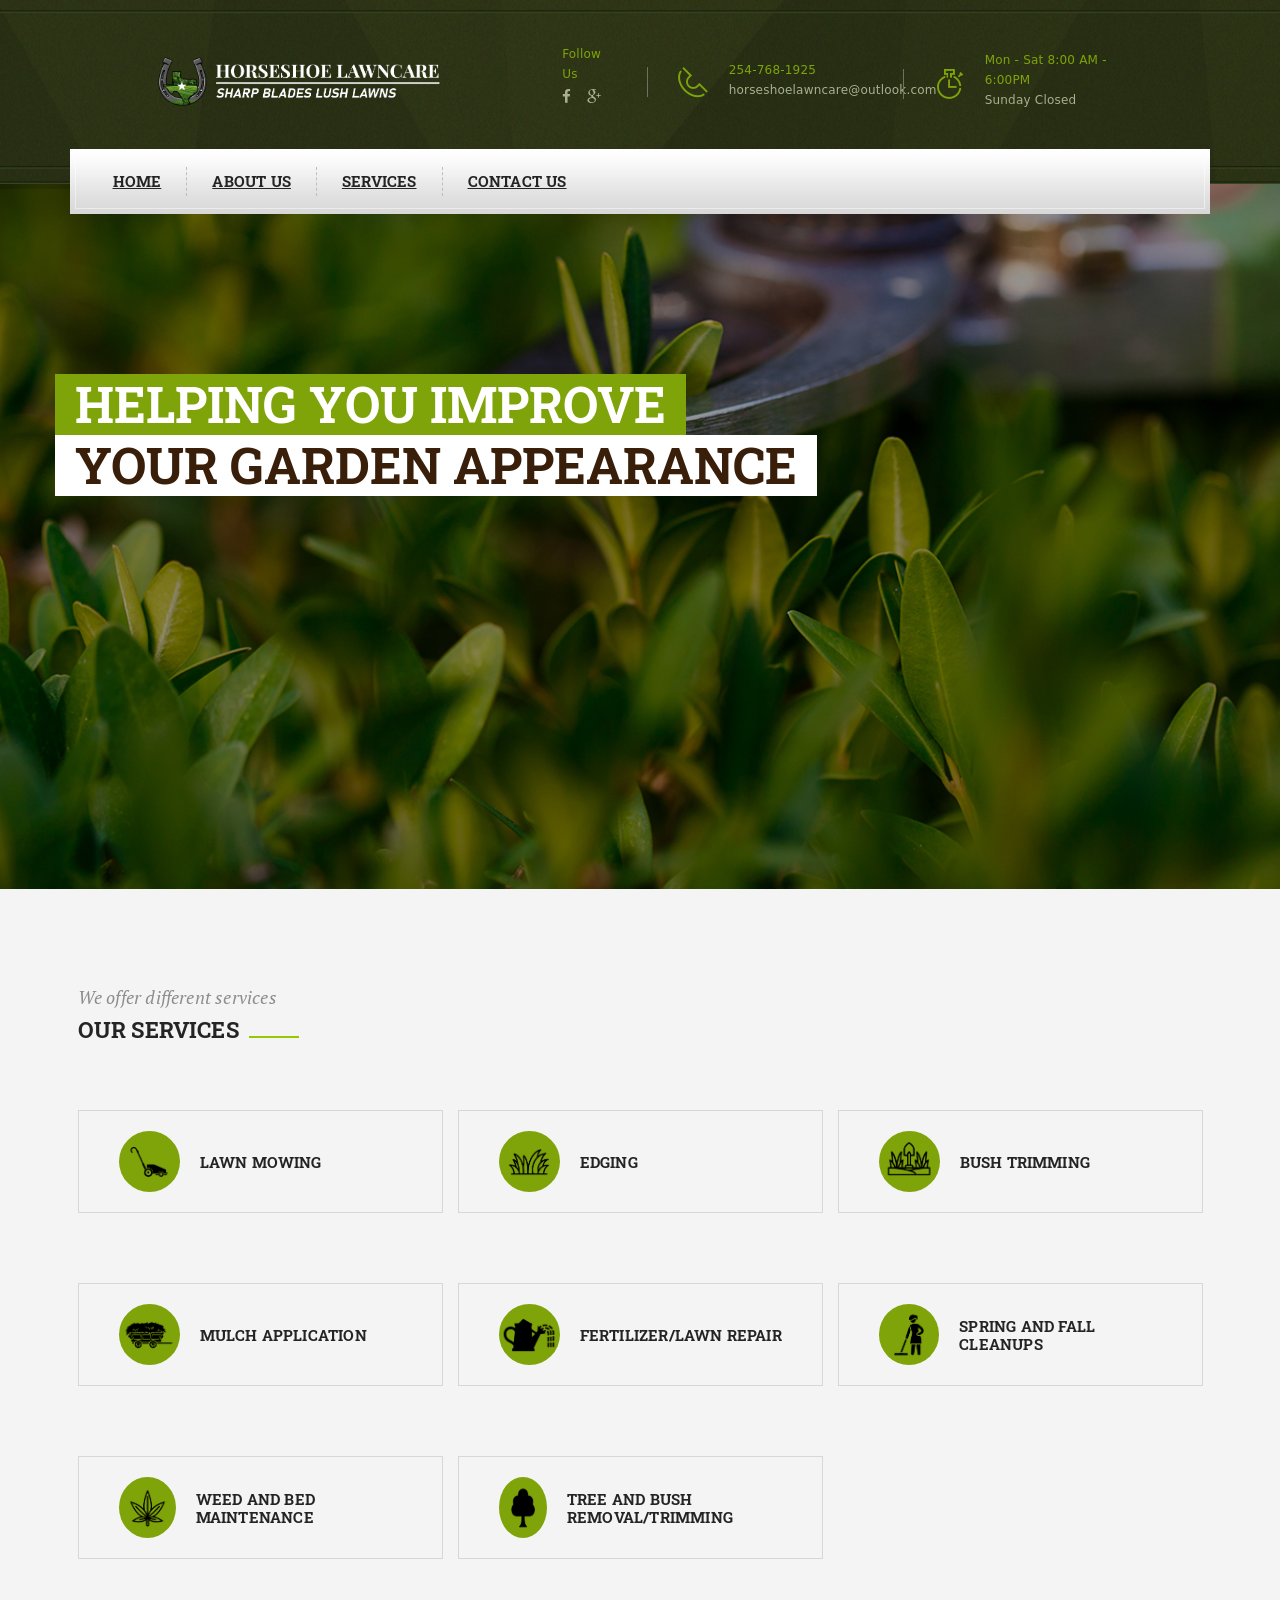
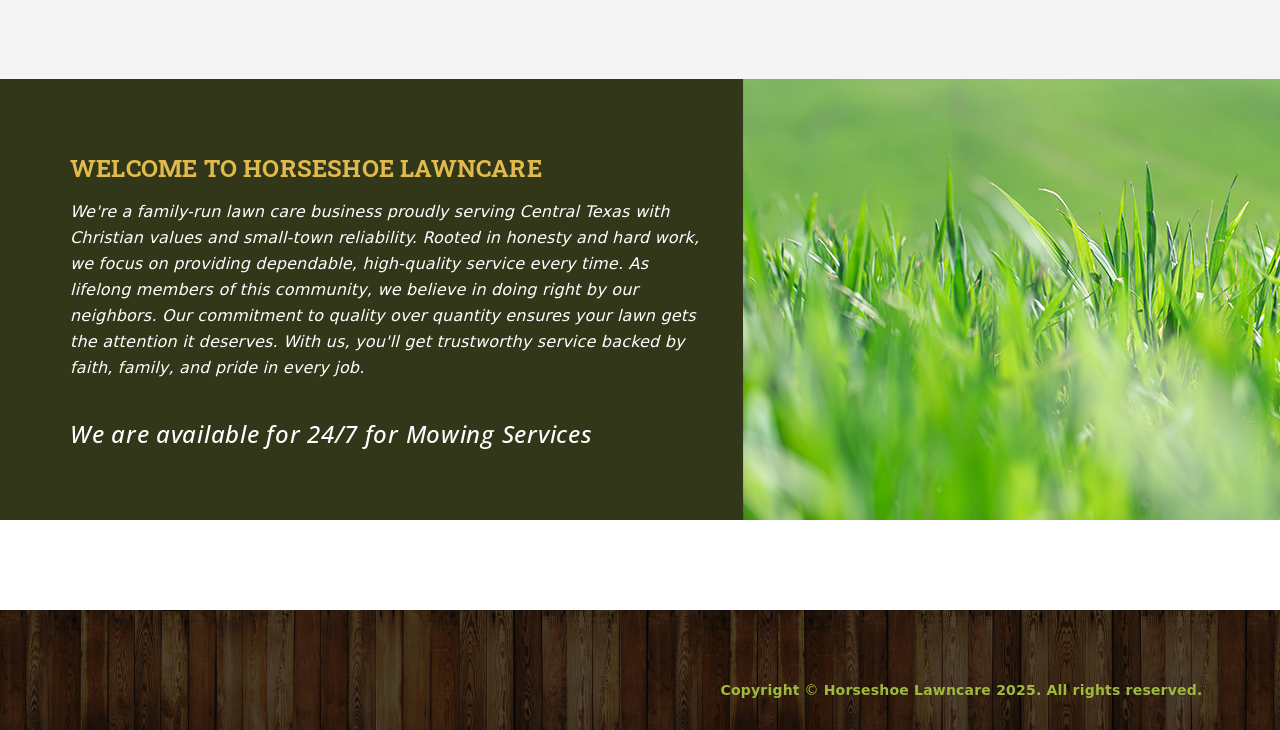
<file: index.html>
<!DOCTYPE html>
<html lang="en">

<head>
	<meta charset="UTF-8">
	<title>Horse Shoe Lawn Care || Home Page </title>

	<!-- Responsive Meta Tag -->
	<meta name="viewport" content="width=device-width, initial-scale=1">

	<!-- main stylesheet -->
	<link rel="stylesheet" href="css/style.css">
	<!-- responsive stylesheet -->
	<link rel="stylesheet" href="css/responsive.css">
	<link rel="icon" href="img/favicon.png" type="image/x-icon">
	<link href="https://cdn.jsdelivr.net/npm/bootstrap@5.3.6/dist/css/bootstrap.min.css" rel="stylesheet"
		integrity="sha384-4Q6Gf2aSP4eDXB8Miphtr37CMZZQ5oXLH2yaXMJ2w8e2ZtHTl7GptT4jmndRuHDT" crossorigin="anonymous">







</head>

<body>




	<header>


		<div class="container" style="width: 80% !important;">


			<div class="top-info pull-right row align-items-center">
				<div class="logo pull-left col-lg-4 justify-content-end">
					<a href="index.html">
						<img src="img/logo.png"/>
					</a>
				</div>


				<div class="info-box col-12 col-lg-1">

				</div>
				<div class="info-box col-12 col-lg-1">
					<div class="text-box fs-4">
						<p style="font-size: 12px"><span class="highlighted">Follow Us</span></p>
						<ul class="social-icons" style="padding-left: 0rem !important">
							<li><a href="#"><i class="fa fa-facebook"></i></a></li>
							<!-- <li><a href="#"><i class="fa fa-twitter"></i></a></li> -->
							<li><a href="#"><i class="fa fa-google-plus"></i></a></li>
							<!-- <li><a href="#"><i class="fa fa-linkedin"></i></a></li> -->
						</ul>
					</div>
				</div>
				<div class="info-box col-12 col-lg-3">
					<div class="icon-box fs-4">
						<i class="icon icon-Phone2"></i>
					</div>
					<div class="text-box fs-4 ">
						<p style="font-size: 12px;"><span class="highlighted">254-768-1925</span>
							<br>horseshoelawncare@outlook.com
						</p>
					</div>
				</div>
				<div class="info-box col-12 col-lg-3">
					<div class="icon-box ">
						<i class="icon icon-Timer"></i>
					</div>
					<div class="text-box fs-4">
						<p style="font-size: 12px;"><span class="highlighted">Mon - Sat 8:00 AM  - 6:00PM </span>
							<br>Sunday Closed
						</p>
					</div>
				</div>
			</div>



		</div>
	</header>



	<nav class="mainmenu-navigation stricky">
    <div class="container mainmenu-gradient-bg">
        <div class="navigation pull-left">
            <div class="nav-header">
                <button><i class="fa fa-bars"></i></button>
            </div>
            <div class="nav-footer">
                <ul class="nav">
                    <li><a href="index.html">Home</a></li>
                    <li><a href="about-us.html">About Us</a></li>
                    <li><a href="services.html">Services</a></li>
                    <li><a href="contact.html">Contact Us</a></li>
                </ul>
            </div>
        </div>
    </div>
</nav>




	<section class="rev_slider_wrapper gardener-banner">
		<div id="slider1" class="rev_slider" data-version="5.0">
			<ul>
				<li data-transition="parallaxvertical">
					<img src="img/slider/banner1.jpg" alt="" width="1920" height="705" data-bgposition="top center"
						data-bgfit="cover" data-bgrepeat="no-repeat" data-bgparallax="1">
					<div class="tp-caption sfl tp-resizeme gardener-caption-h1" data-x="left" data-hoffset="0"
						data-y="top" data-voffset="190" data-whitespace="nowrap" data-transform_idle="o:1;"
						data-transform_in="o:0" data-transform_out="o:0" data-start="500">
						Helping you improve
					</div>
					<div class="tp-caption sfr tp-resizeme gardener-caption-h1 bg-white font-light" data-x="left"
						data-hoffset="0" data-y="top" data-voffset="251" data-whitespace="nowrap"
						data-transform_idle="o:1;" data-transform_in="o:0" data-transform_out="o:0" data-start="1000">
						<span class="bold">Your garden appearance</span>
					</div>
					<div class="tp-caption sfb tp-resizeme gardener-caption-p" data-x="left" data-hoffset="0"
						data-y="top" data-voffset="340" data-whitespace="nowrap" data-transform_idle="o:1;"
						data-transform_in="o:0" data-transform_out="o:0" data-start="1500">
						"We help enhance the beauty of your outdoor space with expert lawn and garden care. <br />Trust
						us to bring out the best in your landscape, season after season."
					</div>
					<!-- <div class="tp-caption sfb tp-resizeme" 
				        data-x="left" data-hoffset="0" 
				        data-y="top" data-voffset="455" 
				        data-whitespace="nowrap"
				        data-transform_idle="o:1;" 
				        data-transform_in="o:0" 
				        data-transform_out="o:0" 
				        data-start="2000">
						<a href="#" class="banner-btn">learn more <i class="fa fa-arrow-circle-right"></i></a>
				    </div> -->
				</li>
				<li data-transition="parallaxvertical">
					<img src="img/slider/banner2.jpg" alt="" width="1920" height="705" data-bgposition="top center"
						data-bgfit="cover" data-bgrepeat="no-repeat" data-bgparallax="2">
					<div class="tp-caption sft tp-resizeme gardener-caption-h1" data-x="left" data-hoffset="0"
						data-y="top" data-voffset="190" data-whitespace="nowrap" data-transform_idle="o:1;"
						data-transform_in="o:0" data-transform_out="o:0" data-start="500">
						lawn renovation
					</div>
					<div class="tp-caption sft tp-resizeme gardener-caption-h1 bg-white font-light" data-x="left"
						data-hoffset="0" data-y="top" data-voffset="251" data-whitespace="nowrap"
						data-transform_idle="o:1;" data-transform_in="o:0" data-transform_out="o:0" data-start="1000">
						<span class="bold">flower</span> scaping
					</div>
					<div class="tp-caption sfb tp-resizeme gardener-caption-p" data-x="left" data-hoffset="0"
						data-y="top" data-voffset="340" data-whitespace="nowrap" data-transform_idle="o:1;"
						data-transform_in="o:0" data-transform_out="o:0" data-start="1500">
						"Transform your yard with our expert lawn renovation and vibrant flowerscaping services.<br />
						We revive tired lawns and craft colorful, eye-catching garden designs that thrive."
					</div>
					<!-- <div class="tp-caption sfb tp-resizeme" 
				        data-x="left" data-hoffset="0" 
				        data-y="top" data-voffset="455" 
				        data-whitespace="nowrap"
				        data-transform_idle="o:1;" 
				        data-transform_in="o:0" 
				        data-transform_out="o:0" 
				        data-start="2000">
						<a href="#" class="banner-btn">learn more <i class="fa fa-arrow-circle-right"></i></a>
				    </div> -->
				</li>
				<li data-transition="parallaxvertical">
					<img src="img/slider/banner3.jpg" alt="" width="1920" height="705" data-bgposition="top center"
						data-bgfit="cover" data-bgrepeat="no-repeat" data-bgparallax="3">
					<div class="tp-caption sfl tp-resizeme gardener-caption-h1" data-x="left" data-hoffset="0"
						data-y="top" data-voffset="190" data-whitespace="nowrap" data-transform_idle="o:1;"
						data-transform_in="o:0" data-transform_out="o:0" data-start="500">
						exterior design
					</div>
					<div class="tp-caption sfr tp-resizeme gardener-caption-h1 bg-white font-light" data-x="left"
						data-hoffset="0" data-y="top" data-voffset="251" data-whitespace="nowrap"
						data-transform_idle="o:1;" data-transform_in="o:0" data-transform_out="o:0" data-start="1000">
						<span class="bold">Green</span> Planet
					</div>
					<div class="tp-caption sfb tp-resizeme gardener-caption-p" data-x="left" data-hoffset="0"
						data-y="top" data-voffset="340" data-whitespace="nowrap" data-transform_idle="o:1;"
						data-transform_in="o:0" data-transform_out="o:0" data-start="1500">
						"Enhance your outdoor spaces with Green Planet’s expert exterior design services.<br /> We
						create sustainable, beautiful environments that blend nature with style."
					</div>
					<div class="tp-caption sfb tp-resizeme" data-x="left" data-hoffset="0" data-y="top"
						data-voffset="455" data-whitespace="nowrap" data-transform_idle="o:1;" data-transform_in="o:0"
						data-transform_out="o:0" data-start="2000">
						<!-- <a href="#" class="banner-btn">learn more <i class="fa fa-arrow-circle-right"></i></a> -->
					</div>
				</li>
			</ul>
		</div>
	</section>


	<section id="our-services-gardener">
		<div class="container">
			<div class="section-title2">
				<p>We offer different services</p>
				<h1><span>our services</span></h1>
			</div>
			<div class="row">
				

				
<!--Start single service icon-->
<div class="col-lg-4 col-md-4 col-sm-6 col-xs-12" style="margin-top: 20px; margin-bottom: 20px;">
  <div style="border: 1px solid #d7d7d7; margin-bottom: 30px; position: relative; padding: 20px; display: flex; align-items: center;">

    <!-- Icon inside green circle -->
    <div style="float: left; margin-left: 20px; margin-right: 20px; position: relative; width: 61px; height: 61px; background: #7FA409; border-radius: 50%; overflow: hidden; text-align: center; display: flex; align-items: center; justify-content: center;">
      <img src="img/icons/Icons-01.png" style="width: 60px; height: 60px;">
    </div>

    <!-- Text -->
    <div class="service-text">
      <h4 style="font-weight: bold; margin: 0; text-transform: uppercase;">Lawn Mowing</h4>
    </div>

  </div>
</div>
<!--End single service icon-->

<!--Start single service icon-->
<div class="col-lg-4 col-md-4 col-sm-6 col-xs-12" style="margin-top: 20px; margin-bottom: 20px;">
  <div style="border: 1px solid #d7d7d7; margin-bottom: 30px; position: relative; padding: 20px; display: flex; align-items: center;">

    <!-- Icon inside green circle -->
    <div style="float: left; margin-left: 20px; margin-right: 20px; position: relative; width: 61px; height: 61px; background: #7FA409; border-radius: 50%; overflow: hidden; text-align: center; display: flex; align-items: center; justify-content: center;">
      <img src="img/icons/Icons_Edging (1).png" style="width: 60px; height: 60px;">
    </div>

    <!-- Text -->
    <div class="service-text">
      <h4 style="font-weight: bold; margin: 0; text-transform: uppercase;">Edging</h4>
    </div>

  </div>
</div>
<!--End single service icon-->

<!--Start single service icon-->
<div class="col-lg-4 col-md-4 col-sm-6 col-xs-12" style="margin-top: 20px; margin-bottom: 20px;">
  <div style="border: 1px solid #d7d7d7; margin-bottom: 30px; position: relative; padding: 20px; display: flex; align-items: center;">

    <!-- Icon inside green circle -->
    <div style="float: left; margin-left: 20px; margin-right: 20px; position: relative; width: 61px; height: 61px; background: #7FA409; border-radius: 50%; overflow: hidden; text-align: center; display: flex; align-items: center; justify-content: center;">
      <img src="img/icons/Icons_Bush Timming (1).png" style="width: 60px; height: 60px;">
    </div>

    <!-- Text -->
    <div class="service-text">
      <h4 style="font-weight: bold; margin: 0; text-transform: uppercase;">Bush Trimming</h4>
    </div>

  </div>
</div>
<!--End single service icon-->

<!--Start single service icon-->
<div class="col-lg-4 col-md-4 col-sm-6 col-xs-12" style="margin-top: 20px; margin-bottom: 20px;">
  <div style="border: 1px solid #d7d7d7; margin-bottom: 30px; position: relative; padding: 20px; display: flex; align-items: center;">

    <!-- Icon inside green circle -->
    <div style="float: left; margin-left: 20px; margin-right: 20px; position: relative; width: 61px; height: 61px; background: #7FA409; border-radius: 50%; overflow: hidden; text-align: center; display: flex; align-items: center; justify-content: center;">
      <img src="img/icons/Icons_Mulch Application (1).png" style="width: 60px; height: 60px;">
    </div>

    <!-- Text -->
    <div class="service-text">
      <h4 style="font-weight: bold; margin: 0; text-transform: uppercase;">Mulch Application</h4>
    </div>

  </div>
</div>
<!--End single service icon-->

<!--Start single service icon-->
<div class="col-lg-4 col-md-4 col-sm-6 col-xs-12" style="margin-top: 20px; margin-bottom: 20px;">
  <div style="border: 1px solid #d7d7d7; margin-bottom: 30px; position: relative; padding: 20px; display: flex; align-items: center;">

    <!-- Icon inside green circle -->
    <div style="float: left; margin-left: 20px; margin-right: 20px; position: relative; width: 61px; height: 61px; background: #7FA409; border-radius: 50%; overflow: hidden; text-align: center; display: flex; align-items: center; justify-content: center;">
      <img src="img/icons/Icons_Fertilizer (1).png" style="width: 60px; height: 60px;">
    </div>

    <!-- Text -->
    <div class="service-text">
      <h4 style="font-weight: bold; margin: 0; text-transform: uppercase;">Fertilizer/Lawn Repair</h4>
    </div>

  </div>
</div>
<!--End single service icon-->




<!--Start single service icon-->
<div class="col-lg-4 col-md-4 col-sm-6 col-xs-12" style="margin-top: 20px; margin-bottom: 20px;">
  <div style="border: 1px solid #d7d7d7; margin-bottom: 30px; position: relative; padding: 20px; display: flex; align-items: center;">

    <!-- Icon inside green circle -->
    <div style="float: left; margin-left: 20px; margin-right: 20px; position: relative; width: 61px; height: 61px; background: #7FA409; border-radius: 50%; overflow: hidden; text-align: center; display: flex; align-items: center; justify-content: center;">
      <img src="img/icons/Icons_Spring Fall Cleanups (1).png" style="width: 60px; height: 60px;">
    </div>

    <!-- Text -->
    <div class="service-text">
      <h4 style="font-weight: bold; margin: 0; text-transform: uppercase;">Spring and Fall Cleanups	  </h4>
    </div>

  </div>
</div>
<!--End single service icon-->

				
<!--Start single service icon-->
<div class="col-lg-4 col-md-4 col-sm-6 col-xs-12" style="margin-top: 20px; margin-bottom: 20px;">
  <div style="border: 1px solid #d7d7d7; margin-bottom: 30px; position: relative; padding: 20px; display: flex; align-items: center;">

    <!-- Icon inside green circle -->
    <div style="float: left; margin-left: 20px; margin-right: 20px; position: relative; width: 61px; height: 61px; background: #7FA409; border-radius: 50%; overflow: hidden; text-align: center; display: flex; align-items: center; justify-content: center;">
      <img src="img/icons/Icons_Weed and Bed (1).png" style="width: 60px; height: 60px;">
    </div>

    <!-- Text -->
    <div class="service-text">
      <h4 style="font-weight: bold; margin: 0; text-transform: uppercase;">Weed and Bed Maintenance</h4>
    </div>

  </div>
</div>
<!--End single service icon-->

<!--Start single service icon-->
<div class="col-lg-4 col-md-4 col-sm-6 col-xs-12" style="margin-top: 20px; margin-bottom: 20px;">
  <div style="border: 1px solid #d7d7d7; margin-bottom: 30px; position: relative; padding: 20px; display: flex; align-items: center;">

    <!-- Icon inside green circle -->
    <div style="float: left; margin-left: 20px; margin-right: 20px; position: relative; width: 61px; height: 61px; background: #7FA409; border-radius: 50%; overflow: hidden; text-align: center; display: flex; align-items: center; justify-content: center;">
      <img src="img/icons/Icons_Tree Removal.png 	" style="width: 60px; height: 60px;">
    </div>

    <!-- Text -->
    <div class="service-text">
      <h4 style="font-weight: bold; margin: 0; text-transform: uppercase;">Tree and Bush Removal/Trimming
</h4>
    </div>

  </div>
</div>
<!--End single service icon-->


							
			</div>
		</div>
	</section>

	<section id="welcome-to-gardener">
		<div class="container">
			<div class="row">
				<div class="col-lg-7 col-md-12">
					<h2>Welcome to Horseshoe LawnCare </h2>
					<p>We're a family-run lawn care business proudly serving Central Texas with Christian values and
						small-town reliability. Rooted in honesty and hard work, we focus on providing dependable,
						high-quality service every time. As lifelong members of this community, we believe in doing
						right by our neighbors. Our commitment to quality over quantity ensures your lawn gets the
						attention it deserves. With us, you'll get trustworthy service backed by faith, family, and
						pride in every job.</p>
					<h3><i>We are available for 24/7 for Mowing Services</i></h3>
					<!-- <div class="list-box clearfix">
						<ul>
							<li><i class="fa fa-hand-o-right"></i>Lawn Renovation</li>
							<li><i class="fa fa-hand-o-right"></i>Tree & Shrub Care</li>
						</ul>
						<ul>
							<li><i class="fa fa-hand-o-right"></i>COMPLETE development</li>
							<li><i class="fa fa-hand-o-right"></i>Pets control in your lawn</li>
						</ul>
					</div> -->
				</div>
				<div class="col-lg-5 hidden-md">
					<div class="img-holder hvr-rectangle-out">
						<img src="img/welcome-to-gardener/wellcome.jpg" alt="">
					</div>
				</div>
			</div>
		</div>
	</section>


	<br><br>

	<!-- <section id="testimonials-gardener">
		<div class="container">
			<div class="row">
				<div class="owl-carousel">
					<div class="item">
						<div class="img-holder">
							<div class="caption-box">
								<img src="img/testimonials-gardener/1.jpg" alt="">
							</div>
						</div>
						<div class="text-box clearfix">
							<p><span class="quote">“</span> Lorem ipsum dolor sit amet, consectetur adipiscing elit, sed
								do eiusmod tempor incididunt ut labore et dolore magna aliqua. Ut enim ad minim veniam,
								quis nstrud exercitation ullamco laboris nisi ut aliquip ex ea commodo cons equat. Duis
								aute irure dolor in reprehenderit in voluptate velit esse cillum dolore eu fugiat nulla
								pariatur.</p>
							<p class="name">
								<span>- Michale John</span> <br> Spsum is simply dummy
							</p>
						</div>
					</div>
					<div class="item">
						<div class="img-holder">
							<div class="caption-box">
								<img src="img/testimonials-gardener/1.jpg" alt="">
							</div>
						</div>
						<div class="text-box clearfix">
							<p><span class="quote">“</span> Lorem ipsum dolor sit amet, consectetur adipiscing elit, sed
								do eiusmod tempor incididunt ut labore et dolore magna aliqua. Ut enim ad minim veniam,
								quis nstrud exercitation ullamco laboris nisi ut aliquip ex ea commodo cons equat. Duis
								aute irure dolor in reprehenderit in voluptate velit esse cillum dolore eu fugiat nulla
								pariatur.</p>
							<p class="name">
								<span>- Michale John</span> <br> Spsum is simply dummy
							</p>
						</div>
					</div>
					<div class="item">
						<div class="img-holder">
							<div class="caption-box">
								<img src="img/testimonials-gardener/1.jpg" alt="">
							</div>
						</div>
						<div class="text-box clearfix">
							<p><span class="quote">“</span> Lorem ipsum dolor sit amet, consectetur adipiscing elit, sed
								do eiusmod tempor incididunt ut labore et dolore magna aliqua. Ut enim ad minim veniam,
								quis nstrud exercitation ullamco laboris nisi ut aliquip ex ea commodo cons equat. Duis
								aute irure dolor in reprehenderit in voluptate velit esse cillum dolore eu fugiat nulla
								pariatur.</p>
							<p class="name">
								<span>- Michale John</span> <br> Spsum is simply dummy
							</p>
						</div>
					</div>
					<div class="item">
						<div class="img-holder">
							<div class="caption-box">
								<img src="img/testimonials-gardener/1.jpg" alt="">
							</div>
						</div>
						<div class="text-box clearfix">
							<p><span class="quote">“</span> Lorem ipsum dolor sit amet, consectetur adipiscing elit, sed
								do eiusmod tempor incididunt ut labore et dolore magna aliqua. Ut enim ad minim veniam,
								quis nstrud exercitation ullamco laboris nisi ut aliquip ex ea commodo cons equat. Duis
								aute irure dolor in reprehenderit in voluptate velit esse cillum dolore eu fugiat nulla
								pariatur.</p>
							<p class="name">
								<span>- Michale John</span> <br> Spsum is simply dummy
							</p>
						</div>
					</div>
				</div>
			</div>
		</div>
	</section> -->

	<br>
	<br>
	<br>
	<br>




	<section id="footer-bg">
		<footer class="gardener">
			<div class="container">
				<div class="row">
					<!-- <div class="col-lg-3 col-md-4 col-sm-6 col-xs-12 widget">
						<h3>About Us</h3>
						<p>We are a family-owned lawn care business serving Central Texas with Christian values and
							small-town integrity. Committed to honesty, hard work, and personalized service, we treat
							every lawn like our own. With deep community roots, we prioritize quality over quantity in
							everything we do..</p>

					</div>
					<div class="col-lg-3 col-md-4 col-sm-6 col-xs-12 widget">
						<h3>Links</h3>
						<ul class="quick-links">
							<li><a href="index.html">Home</a></li>
							<li><a href="services.html">Services</a></li>
							<li><a href="about-us.html">About Us </a></li>
							<li><a href="contact.html">Contact Us</a></li>
						</ul>
					</div> 
					<div class="col-lg-3 col-md-4 col-sm-6 col-xs-12 widget">
						<h3>Get in Touch</h3>
						<ul class="contact-info">
							<li>
								<div class="icon-box">
									<i class="fa fa-map-marker"></i>
								</div>
								<div class="content">
									<p>4601 telluride Dr killeen tx 76542</p>
								</div>
							</li>
							<li>
								<div class="icon-box">
									<i class="fa fa-phone"></i>
								</div>
								<div class="content phone">
									<p>254-768-1925 </p>
								</div>
							</li>
							<li>
								<div class="icon-box">
									<i class="fa fa-envelope-o"></i>
								</div>
								<div class="content">
									<p>horseshoelawncare@outlook.com</p>
								</div>
							</li>
						</ul>
					</div> 
					<div class="col-lg-3 col-md-6 hidden-md col-sm-6 col-xs-12 widget">
						<img class="positioned wow slideInRight " src="img/footerPerson.png" alt="">
					</div> 
				</div> -->
			</div>
		</footer> 

		<section id="bottom-bar" class="gardener">
			<div class="container">
				<!-- <div class="row">
					<div class="copyright pull-left">
						<ul class="social">
							<li><a href="#" class="hvr-radial-out"><i class="fa fa-facebook"></i></a></li>
							<li><a href="#" class="hvr-radial-out"><i class="fa fa-google-plus"></i></a></li>
						</ul>
					</div> -->
					<!-- .credit -->
					<div class="credit pull-right">
				<p><b>Copyright</b> &copy;<b> Horseshoe Lawncare 2025. All rights reserved.</b></p>
					</div> <!-- /.credit -->
				</div>
			</div>
		</section><!-- /#bottom-bar -->
	</section>








	<script src="https://cdn.jsdelivr.net/npm/bootstrap@5.3.6/dist/js/bootstrap.bundle.min.js"
		integrity="sha384-j1CDi7MgGQ12Z7Qab0qlWQ/Qqz24Gc6BM0thvEMVjHnfYGF0rmFCozFSxQBxwHKO"
		crossorigin="anonymous"></script>

	<script src="js/jquery.min.js"></script> <!-- jQuery JS -->
	<script src="js/bootstrap.min.js"></script> <!-- BootStrap JS -->
	<script src="http://maps.google.com/maps/api/js"></script> <!-- Gmap Helper -->
	<script src="js/gmap.js"></script> <!-- gmap JS -->
	<script src="js/wow.js"></script> <!-- WOW JS -->
	<script src="js/isotope.pkgd.min.js"></script> <!-- iSotope JS -->
	<script src="js/owl.carousel.min.js"></script> <!-- OWL Carousle JS -->
	<script src="revolution/js/jquery.themepunch.tools.min.js"></script> <!-- Revolution Slider Tools -->
	<script src="revolution/js/jquery.themepunch.revolution.min.js"></script> <!-- Revolution Slider -->
	<script type="text/javascript" src="revolution/js/extensions/revolution.extension.actions.min.js"></script>
	<script type="text/javascript" src="revolution/js/extensions/revolution.extension.carousel.min.js"></script>
	<script type="text/javascript" src="revolution/js/extensions/revolution.extension.kenburn.min.js"></script>
	<script type="text/javascript" src="revolution/js/extensions/revolution.extension.layeranimation.min.js"></script>
	<script type="text/javascript" src="revolution/js/extensions/revolution.extension.migration.min.js"></script>
	<script type="text/javascript" src="revolution/js/extensions/revolution.extension.navigation.min.js"></script>
	<script type="text/javascript" src="revolution/js/extensions/revolution.extension.parallax.min.js"></script>
	<script type="text/javascript" src="revolution/js/extensions/revolution.extension.slideanims.min.js"></script>
	<script type="text/javascript" src="revolution/js/extensions/revolution.extension.video.min.js"></script>
	<script src="js/jquery.fancybox.pack.js"></script> <!-- FancyBox -->
	<script src="js/validate.js"></script> <!-- Form Validator JS -->
	<script src="js/jquery.easing.min.js"></script> <!-- jquery easing JS -->
	<script src="js/jquery.fitvids.js"></script> <!-- jquery fitVids JS -->
	<script src="js/jquery.bxslider.min.js"></script> <!-- jquery bx slider JS -->
	<script src="js/custom.js"></script> <!-- Custom JS -->
</file>
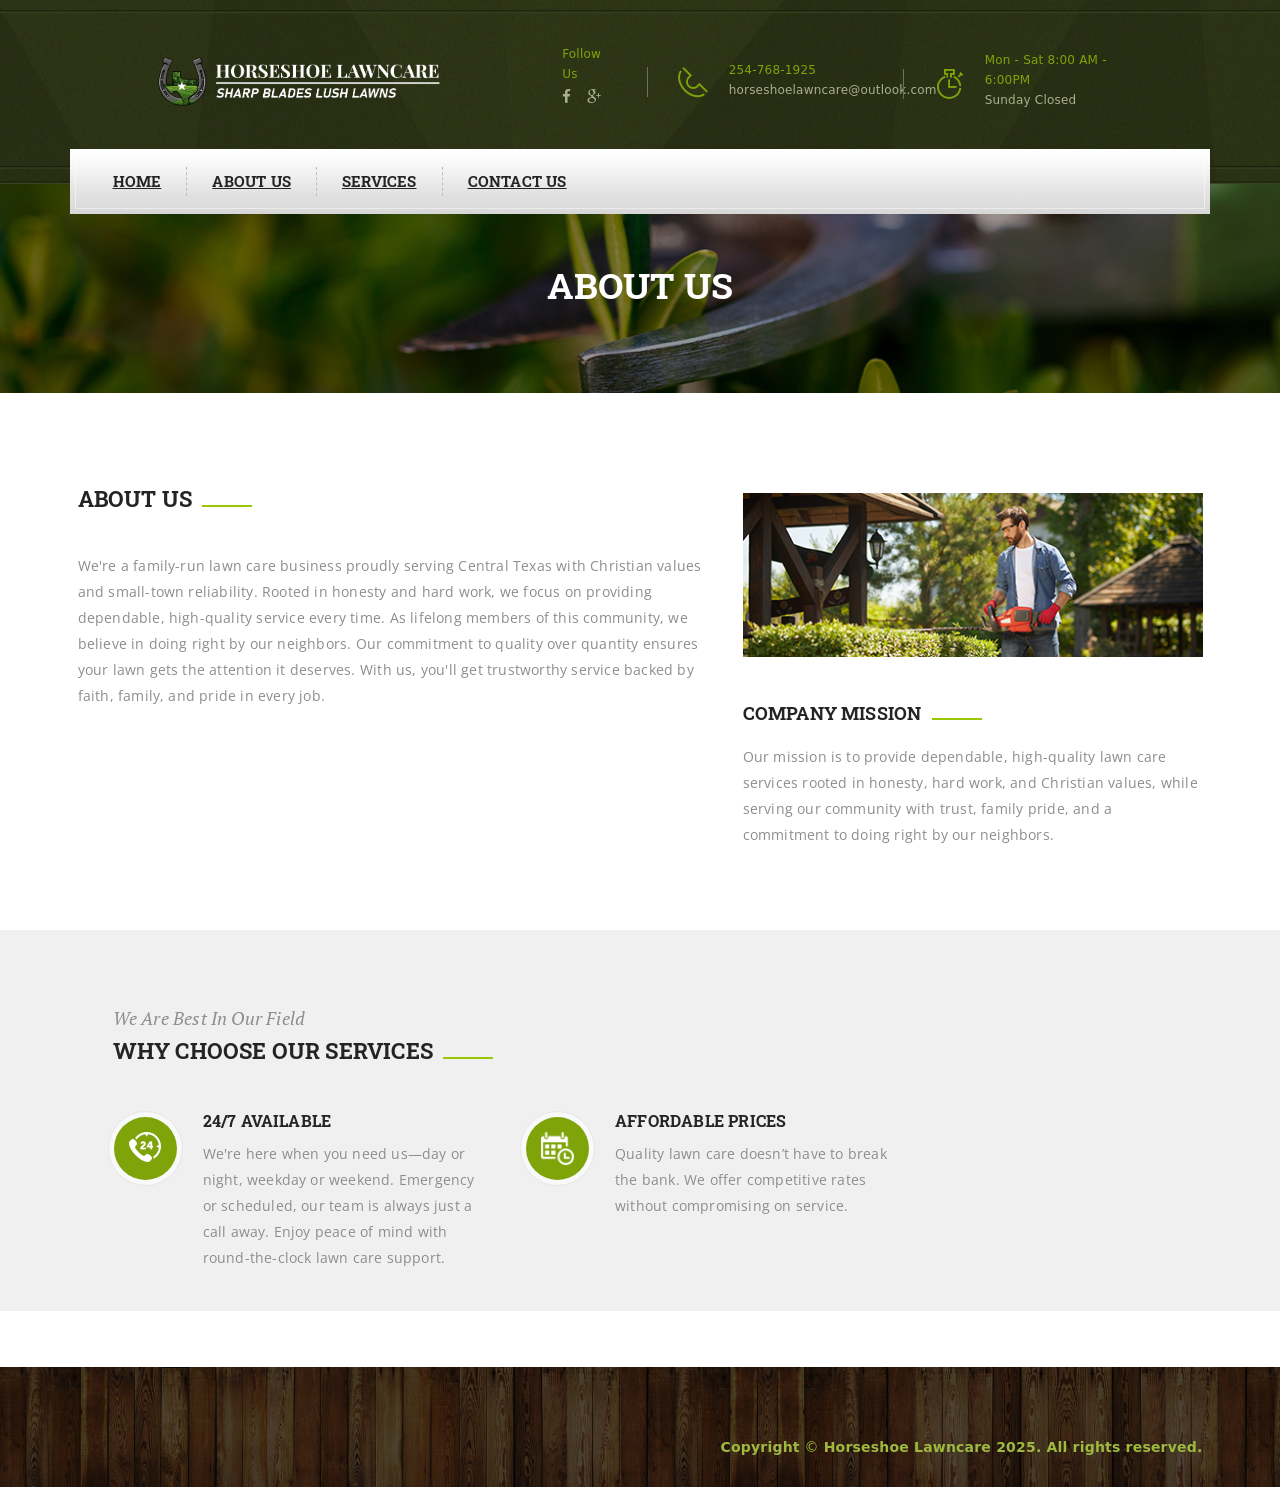
<file: about-us.html>
<!DOCTYPE html>
<html lang="en">

<head>
	<meta charset="UTF-8">
	<title>Horse Shoe Lawn Care || About Page</title>

	<!-- Responsive Meta Tag -->
	<meta name="viewport" content="width=device-width, initial-scale=1">


	<!-- main stylesheet -->
	<link rel="stylesheet" href="css/style.css">
	<!-- responsive stylesheet -->
	<link rel="stylesheet" href="css/responsive.css">
	<link rel="icon" href="img/favicon.png" type="image/x-icon">


	<link href="https://cdn.jsdelivr.net/npm/bootstrap@5.3.6/dist/css/bootstrap.min.css" rel="stylesheet"
		integrity="sha384-4Q6Gf2aSP4eDXB8Miphtr37CMZZQ5oXLH2yaXMJ2w8e2ZtHTl7GptT4jmndRuHDT" crossorigin="anonymous">

	<!--[if lt IE 9]>
		<script src="http://html5shim.googlecode.com/svn/trunk/html5.js"></script>
	<![endif]-->
	<!--[if lt IE 9]>
		<script src="js/respond.js"></script>
	<![endif]-->


</head>

<body>
	
<header>


		<div class="container" style="width: 80% !important;">


			<div class="top-info pull-right row align-items-center">
				<div class="logo pull-left col-lg-4 justify-content-end">
					<a href="index.html">
						<img src="img/logo.png"" />
					</a>
				</div>


				<div class="info-box col-12 col-lg-1">

				</div>
				<div class="info-box col-12 col-lg-1">
					<div class="text-box fs-4">
						<p style="font-size: 12px"><span class="highlighted">Follow Us</span></p>
						<ul class="social-icons" style="padding-left: 0rem !important">
							<li><a href="#"><i class="fa fa-facebook"></i></a></li>
							<!-- <li><a href="#"><i class="fa fa-twitter"></i></a></li> -->
							<li><a href="#"><i class="fa fa-google-plus"></i></a></li>
							<!-- <li><a href="#"><i class="fa fa-linkedin"></i></a></li> -->
						</ul>
					</div>
				</div>
				<div class="info-box col-12 col-lg-3">
					<div class="icon-box fs-4">
						<i class="icon icon-Phone2"></i>
					</div>
					<div class="text-box fs-4 ">
						<p style="font-size: 12px;"><span class="highlighted">254-768-1925</span>
							<br>horseshoelawncare@outlook.com
						</p>
					</div>
				</div>
				<div class="info-box col-12 col-lg-3">
					<div class="icon-box ">
						<i class="icon icon-Timer"></i>
					</div>
					<div class="text-box fs-4">
						<p style="font-size: 12px;"><span class="highlighted">Mon - Sat 8:00 AM  - 6:00PM </span>
							<br>Sunday Closed
						</p>
					</div>
				</div>
			</div>



		</div>
	</header>


	
<nav class="mainmenu-navigation stricky">
    <div class="container mainmenu-gradient-bg">
        <div class="navigation pull-left">
            <div class="nav-header">
                <button><i class="fa fa-bars"></i></button>
            </div>
            <div class="nav-footer">
                <ul class="nav">
                    <li><a href="index.html">Home</a></li>
                    <li><a href="about-us.html">About Us</a></li>
                    <li><a href="services.html">Services</a></li>
                    <li><a href="contact.html">Contact Us</a></li>
                </ul>
            </div>
        </div>
    </div>
</nav>



	

	 <section id="breadcrumb-area" style="background-image: url('img/about/about-main.jpg'); background-size: cover; background-position: center; padding: 80px 0;">
	<div class="container">
		<div class="row">
			<div class="col-lg-12">
				<div class="breadcrumb-title text-center">
					<h1 style="color: white; text-transform: uppercase;">about us</h1>
				</div>
			</div>
		</div>
	</div>
</section>


	<!--Start company history area-->
	<section id="company-history-area">
		<div class="container">
			<div class="row">
				<div class="col-lg-7 col-md-7 col-sm-8 col-xs-12">
					<div class="company-history-left">
						<div class="section-title2">
							<!-- <p>Since Est. 1998</p> -->
							<h1><span>About Us</span></h1>
						</div>
						<div class="company-history-left-text">
							<p>We're a family-run lawn care business proudly serving Central Texas with Christian values
								and small-town reliability. Rooted in honesty and hard work, we focus on providing
								dependable, high-quality service every time. As lifelong members of this community, we
								believe in doing right by our neighbors. Our commitment to quality over quantity ensures
								your lawn gets the attention it deserves. With us, you'll get trustworthy service backed
								by faith, family, and pride in every job.</p>
						</div>

					</div>
				</div>
				<div class="col-lg-5 col-md-5 col-sm-4 col-xs-12">
					<div class="company-history-right">
						<img src="img/about/about-mission.jpeg" alt="">
						<div class="section-title2 company-history-right-title">
							<h1><span>company mission</span></h1>
						</div>
						<div class="company-history-right-text">
							<p>Our mission is to provide dependable, high-quality lawn care services rooted in honesty,
								hard work, and Christian values, while serving our community with trust, family pride,
								and a commitment to doing right by our neighbors.</p>
						</div>
					</div>
				</div>
			</div>
		</div>
	</section>
	<!--End company history area-->

	<!--Start our service area -->
	<section id="our-service-area">
		<div class="container">
			<div class="row">
				<!-- <div class="col-lg-3 col-md-3 col-sm-4 col-xs-12">
					<div class="service-left">
						<img src="img/why-choose-us/whychoose.png" alt="">
					</div>
				</div> -->
				<div class="col-lg-9 col-md-9 col-sm-8 col-xs-12">
					<div class="service-right">
						<div class="section-title2">
							<p>We Are Best In Our Field</p>
							<h1><span>Why choose our services</span></h1>
						</div>
						<div class="why-choose-service-item row m0">
							<!--Start why choose single service item-->
							<div class="why-choose-single-service-item col-md-6">
								<div class="media">
									<div class="media-left">
										<div class="choose-service-icon-bg">
											<div class="choose-service-icon">
												<img src="img/why-choose-us/icon/service-1.png" alt="">
											</div>
										</div>
									</div>
									<div class="media-body">
										<div class="choose-service-text">
											<h5>24/7 available </h5>
											<p>We're here when you need us—day or night, weekday or weekend.
												Emergency or scheduled, our team is always just a call away.
												Enjoy peace of mind with round-the-clock lawn care support.</p>
										</div>
									</div>
								</div>
							</div>
							<!--Start why choose single service item-->
							<div class="why-choose-single-service-item col-md-6">
								<div class="media">
									<div class="media-left">
										<div class="choose-service-icon-bg">
											<div class="choose-service-icon">
												<img src="img/why-choose-us/icon/service-2.png" alt="">
											</div>
										</div>
									</div>
									<div class="media-body">
										<div class="choose-service-text">
											<h5>Affordable Prices</h5>
											<p>Quality lawn care doesn’t have to break the bank.
												We offer competitive rates without compromising on service.


											</p>
										</div>
									</div>
								</div>
							</div>
							<!--Start why choose single service item-->
							<!-- <div class="why-choose-single-service-item col-md-6">
								<div class="media">
									<div class="media-left">
										<div class="choose-service-icon-bg">
											<div class="choose-service-icon">
												<img src="img/why-choose-us/icon/service-3.png" alt="">
											</div>
										</div>
									</div>
									<div class="media-body">
										<div class="choose-service-text">
											<h5>Certified team</h5>
											<p>Our crew is trained, certified, and experienced in all services.
												We follow best practices to ensure safety and top-tier results.
												Trust your lawn to professionals who know what they’re doing.</p>
										</div>
									</div>
								</div>
							</div> -->
							<!--Start why choose single service item-->
							<!-- <div class="why-choose-single-service-item col-md-6">
								<div class="media">
									<div class="media-left">
										<div class="choose-service-icon-bg">
											<div class="choose-service-icon">
												<img src="img/why-choose-us/icon/service-1.png" alt="">
											</div>
										</div>
									</div> 
									 <div class="media-body">
										<div class="choose-service-text">
											<h5>Certified team</h5>
											<p>Our crew is trained, certified, and experienced in all services.
												We follow best practices to ensure safety and top-tier results.
												Trust your lawn to professionals who know what they’re doing.</p>
										</div>
									</div>
								 </div>
							</div> -->
							<!--End why choose single service item-->
						</div>
					</div>
				</div>
			</div>
		</div>
	</section>
	<!--End our service area -->

	<!--Start hire us area-->
	<!-- <section id="hire-us-area">
		<div class="container">
			<div class="row">
				<div class="col-lg-3 col-md-3 hidden-md col-sm-12 col-xs-12">
					<div class="hire-us-left">
						
					</div>
				</div>
				<div class="col-lg-9 col-md-12 col-sm-12 col-xs-12">
					<div class="hire-us-right">
						<h1>Hire Us For Any Service & <span>Get 25% Off</span></h1>
					</div>
					<div class="hire-us-button">
						<a class="contact-button" href="">
							<div class="contact-us-button">Hire Us</div>
							<i class="fa fa-arrow-circle-right"></i>
						</a>
					</div>
				</div>
			</div>
		</div>
	</section> -->
	<!--End hire us area-->
	<br><br><br><br><br>


	    </section>

		
	<section id="footer-bg">
		<footer class="gardener">
			<div class="container">
				<div class="row">
					<!-- <div class="col-lg-3 col-md-4 col-sm-6 col-xs-12 widget">
						<h3>About Us</h3>
						<p>We are a family-owned lawn care business serving Central Texas with Christian values and
							small-town integrity. Committed to honesty, hard work, and personalized service, we treat
							every lawn like our own. With deep community roots, we prioritize quality over quantity in
							everything we do..</p>

					</div>
					<div class="col-lg-3 col-md-4 col-sm-6 col-xs-12 widget">
						<h3>Links</h3>
						<ul class="quick-links">
							<li><a href="index.html">Home</a></li>
							<li><a href="services.html">Services</a></li>
							<li><a href="about-us.html">About Us </a></li>
							<li><a href="contact.html">Contact Us</a></li>
						</ul>
					</div> 
					<div class="col-lg-3 col-md-4 col-sm-6 col-xs-12 widget">
						<h3>Get in Touch</h3>
						<ul class="contact-info">
							<li>
								<div class="icon-box">
									<i class="fa fa-map-marker"></i>
								</div>
								<div class="content">
									<p>4601 telluride Dr killeen tx 76542</p>
								</div>
							</li>
							<li>
								<div class="icon-box">
									<i class="fa fa-phone"></i>
								</div>
								<div class="content phone">
									<p>254-768-1925 </p>
								</div>
							</li>
							<li>
								<div class="icon-box">
									<i class="fa fa-envelope-o"></i>
								</div>
								<div class="content">
									<p>horseshoelawncare@outlook.com</p>
								</div>
							</li>
						</ul>
					</div> 
					<div class="col-lg-3 col-md-6 hidden-md col-sm-6 col-xs-12 widget">
						<img class="positioned wow slideInRight " src="img/footerPerson.png" alt="">
					</div> 
				</div> -->
			</div>
		</footer> 

		<section id="bottom-bar" class="gardener">
			<div class="container">
				<!-- <div class="row">
					<div class="copyright pull-left">
						<ul class="social">
							<li><a href="#" class="hvr-radial-out"><i class="fa fa-facebook"></i></a></li>
							<li><a href="#" class="hvr-radial-out"><i class="fa fa-google-plus"></i></a></li>
						</ul>
					</div> -->
					<!-- .credit -->
					<div class="credit pull-right">
						<p><b>Copyright</b> &copy;<b> Horseshoe Lawncare 2025. All rights reserved.</b></p>

					</div> <!-- /.credit -->
				</div>
			</div>
		</section><!-- /#bottom-bar -->
	</section>








	<script src="js/jquery.min.js"></script> <!-- jQuery JS -->
	<script src="js/bootstrap.min.js"></script> <!-- BootStrap JS -->
	<script src="http://maps.google.com/maps/api/js"></script> <!-- Gmap Helper -->
	<script src="js/gmap.js"></script> <!-- gmap JS -->
	<script src="js/wow.js"></script> <!-- WOW JS -->
	<script src="js/owl.carousel.min.js"></script> <!-- OWL Carousle JS -->
	<script src="js/jquery.mixitup.min.js"></script> <!-- MixIt UP JS -->
	<script src="js/jquery.fancybox.pack.js"></script> <!-- FancyBox -->
	<script src="js/jquery.easing.min.js"></script> <!-- EaseIng JS -->
	<script src="js/custom.js"></script> <!-- Custom JS -->
</file>
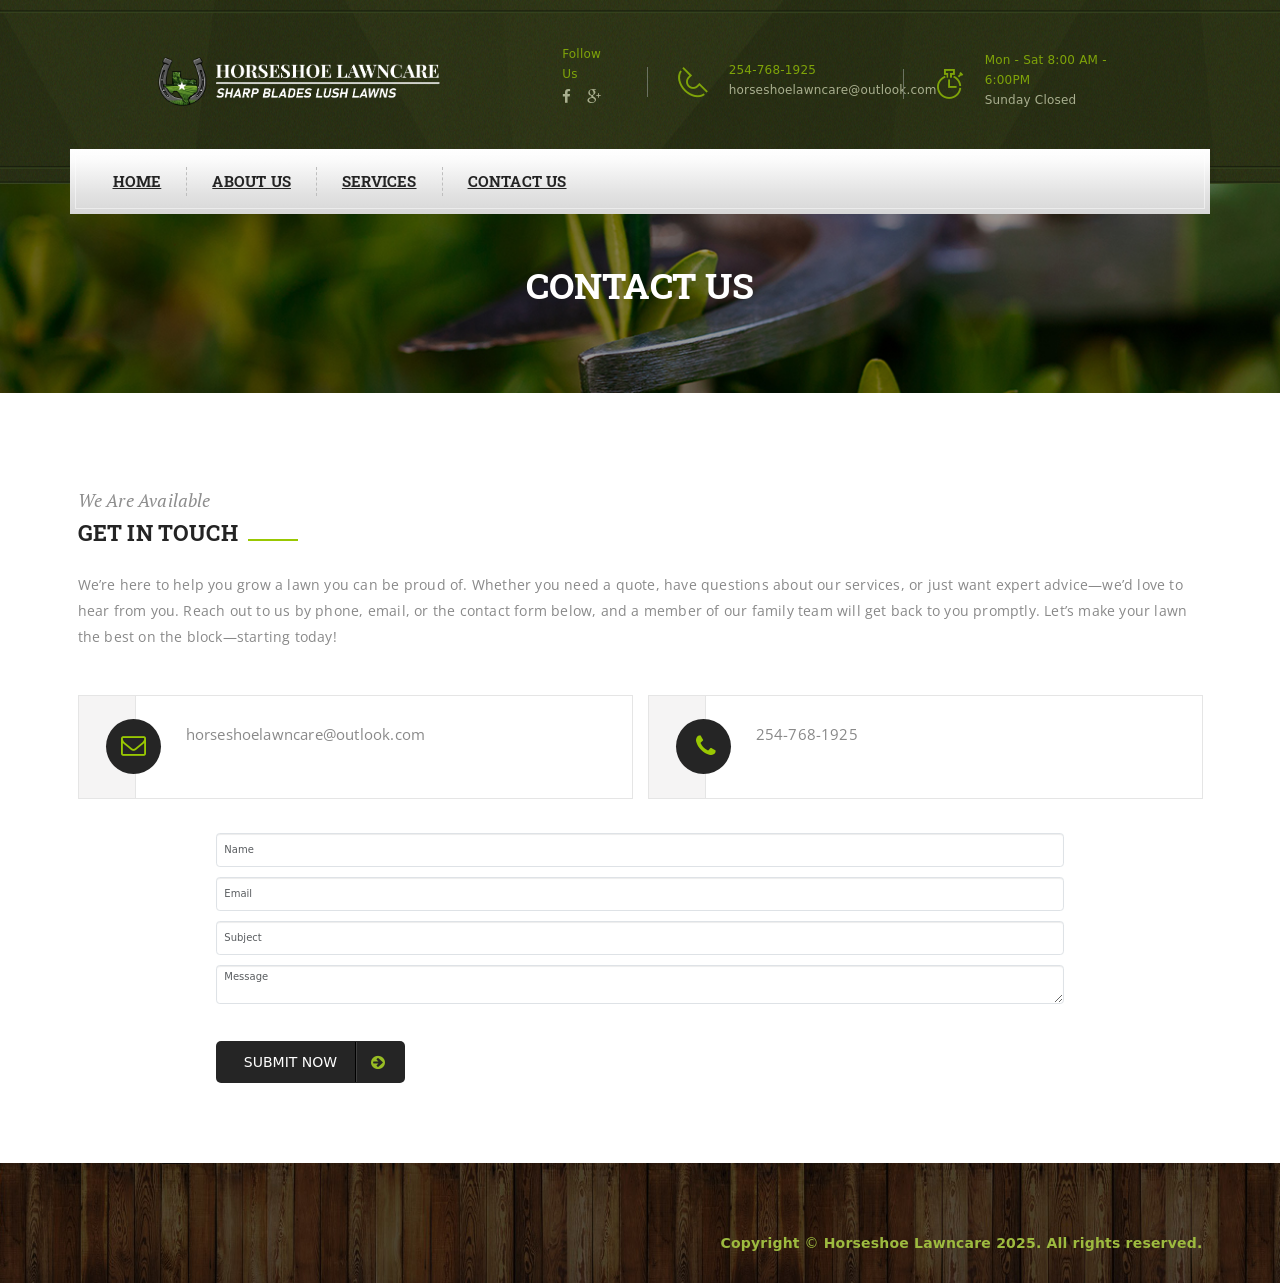
<file: contact.html>
<!DOCTYPE html>
<html lang="en">
<head>
	<meta charset="UTF-8">
	<title>Horse Shoe Lawn Care|| Contact Page </title>
	
	<!-- Responsive Meta Tag -->
	<meta name="viewport" content="width=device-width, initial-scale=1">

	<!-- main stylesheet -->
	<link rel="stylesheet" href="css/style.css">
	<!-- responsive stylesheet -->
	<link rel="stylesheet" href="css/responsive.css">
	<link rel="icon" href="img/favicon.png" type="image/x-icon">


        	<link href="https://cdn.jsdelivr.net/npm/bootstrap@5.3.6/dist/css/bootstrap.min.css" rel="stylesheet"
		integrity="sha384-4Q6Gf2aSP4eDXB8Miphtr37CMZZQ5oXLH2yaXMJ2w8e2ZtHTl7GptT4jmndRuHDT" crossorigin="anonymous">

    

	<!--[if lt IE 9]>
		<script src="http://html5shim.googlecode.com/svn/trunk/html5.js"></script>
	<![endif]-->
	<!--[if lt IE 9]>
		<script src="js/respond.js"></script>
	<![endif]-->


</head>
<body>
		<header>


		<div class="container" style="width: 80% !important;">


			<div class="top-info pull-right row align-items-center">
				<div class="logo pull-left col-lg-4 justify-content-end">
					<a href="index.html">
						<img src="img/logo.png" />
					</a>
				</div>


				<div class="info-box col-12 col-lg-1">

				</div>
				<div class="info-box col-12 col-lg-1">
					<div class="text-box fs-4">
						<p style="font-size: 12px"><span class="highlighted">Follow Us</span></p>
						<ul class="social-icons" style="padding-left: 0rem !important">
							<li><a href="#"><i class="fa fa-facebook"></i></a></li>
							<!-- <li><a href="#"><i class="fa fa-twitter"></i></a></li> -->
							<li><a href="#"><i class="fa fa-google-plus"></i></a></li>
							<!-- <li><a href="#"><i class="fa fa-linkedin"></i></a></li> -->
						</ul>
					</div>
				</div>
				<div class="info-box col-12 col-lg-3">
					<div class="icon-box fs-4">
						<i class="icon icon-Phone2"></i>
					</div>
					<div class="text-box fs-4 ">
						<p style="font-size: 12px;"><span class="highlighted">254-768-1925</span>
							<br>horseshoelawncare@outlook.com
						</p>
					</div>
				</div>
				<div class="info-box col-12 col-lg-3">
					<div class="icon-box ">
						<i class="icon icon-Timer"></i>
					</div>
					<div class="text-box fs-4">
						<p style="font-size: 12px;"><span class="highlighted">Mon - Sat 8:00 AM  - 6:00PM </span>
							<br>Sunday Closed
						</p>
					</div>
				</div>
			</div>



		</div>
	</header>

<nav class="mainmenu-navigation stricky">
    <div class="container mainmenu-gradient-bg">
        <div class="navigation pull-left">
            <div class="nav-header">
                <button><i class="fa fa-bars"></i></button>
            </div>
            <div class="nav-footer">
                <ul class="nav">
                    <li><a href="index.html">Home</a></li>
                    <li><a href="about-us.html">About Us</a></li>
                    <li><a href="services.html">Services</a></li>
                    <li><a href="contact.html">Contact Us</a></li>
                </ul>
            </div>
        </div>
    </div>
</nav>


	 <section id="breadcrumb-area" style="background-image: url('img/about/about-main.jpg'); background-size: cover; background-position: center; padding: 80px 0;">
	<div class="container">
		<div class="row">
			<div class="col-lg-12">
				<div class="breadcrumb-title text-center">
					<h1 style="color: white; text-transform: uppercase;">Contact Us</h1>
				</div>
			</div>
		</div>
	</div>
</section>

	
	<!-- #contact-content -->
	<section id="contact-content">
		<div class="container">
			<div class="section-title2">
				<p>We Are Available</p>
                <h1><span>Get in touch</span></h1>
                <p class="title-text">We’re here to help you grow a lawn you can be proud of. Whether you need a quote, have questions about our services, or just want expert advice—we’d love to hear from you. Reach out to us by phone, email, or the contact form below, and a member of our family team will get back to you promptly.
Let’s make your lawn the best on the block—starting today!</p>
            </div>
            <div class="row">
				<!-- <div class="contact-address-info">
					<div class="col-lg-6 col-md-6 col-sm-12 col-xs-12">
						<div class="contact-address-single-info">
							<div class="contact-address-bg"></div>
                            <div class="contact-addresss-icon">
								<i class="fa fa-map-marker"></i>
                            </div>
                            <div class="contact-address-text">
								<p>4601 telluride Dr killeen tx 76542</p>
                            </div>
                        </div>
                    </div> -->
                    <div class="col-lg-6 col-md-6 col-sm-12 col-xs-12">
						<div class="contact-address-single-info">
							<div class="contact-address-bg"></div>
                            <div class="contact-addresss-icon">
								<i class="fa fa-envelope-o envelop-icon"></i>
                            </div>
                            <div class="contact-address-text special-info">
								<p>horseshoelawncare@outlook.com</p>
                            </div>
                        </div>
                    </div>
                    <div class="col-lg-6 col-md-6 col-sm-12 col-xs-12">
                    	<div class="contact-address-single-info">
                        	<div class="contact-address-bg"></div>
                            <div class="contact-addresss-icon">
                            	<i class="fa fa-phone phoneicon phone-icon"></i>
                            </div>
                            <div class="contact-address-text special-info">
								<p>254-768-1925</p>
                            </div>
                        </div>
                    </div>
                </div>
            </div>

			<br><br>
			<div class="row align-items-center" style="display: flex;justify-content: space-between;" >
				<div class="col-lg-8 col-md-8 col-sm-12 col-xs-12 ">
					<form action="https://formspree.io/f/mkgrdjgd" method="POST" >
						<p><input type="text" class="form-control" name="name" placeholder="Name"></p>
						<p><input type="text" class="form-control" name="email" placeholder="Email"></p>
						<p><input type="text" class="form-control" name="subject" placeholder="Subject"></p>
						<p><textarea name="message" class="form-control"  placeholder="Message"></textarea></p>
                    	<button type="submit" class="contact-submit-button">
							<span>submit now</span>
                            <i class="fa fa-arrow-circle-right"></i>
                    	</button>
						
					</form>
				</div>
				<!-- <div class="col-lg-4 col-md-4 col-sm-12 col-xs-12">
					<div class="working-hour-content">
						<div class="section-title2">
							<h1><span>Working hours</span></h1>
                            <ul>
								<li>Monday: <span>8am to 5pm</span></li>
                                <li>Tuesday: <span>8am to 5pm</span></li>
                                <li>Wednesday: <span>8am to 5pm</span></li>
                                <li>Thursday: <span>8am to 5pm</span></li>
                                <li>Friday: <span>8am to 5pm</span></li>
                                <li>Saturday : <span>9am to 2pm</span></li>
                                <li>Sunday:<span>Closed</span></li>
                            </ul>
            			</div>
                    </div>
				</div> -->
			</div>
			
		</div>
	</section> <!-- /#contact-content -->
    
    <!-- <section id="google-map-area">
		<div class="google-map" id="contact-google-map" data-map-lat="40.650002" data-map-lng="-73.949997" data-icon-path="img/resources/map-marker.png" data-map-title="Awesome Place" data-map-zoom="12"></div>
    </section> -->
<!-- 
 <iframe 
    src="https://www.google.com/maps/embed?pb=!1m18!1m12!1m3!1d3383.8262289397535!2d-97.72667878482757!3d31.03693118151844!2m3!1f0!2f0!3f0!3m2!1i1024!2i768!4f13.1!3m3!1m2!1s0x864523c95392b38d%3A0x60b6f1c05d85b1f9!2s4601%20Telluride%20Dr%2C%20Killeen%2C%20TX%2076542%2C%20USA!5e0!3m2!1sen!2sin!4v1685733298471!5m2!1sen!2sin" 
    width="80%" 
    height="500" 
    style="border:0; display:block; margin: 0 auto;" 
    allowfullscreen="" 
    loading="lazy" 
    referrerpolicy="no-referrer-when-downgrade">
  </iframe> -->


	<br><br><br>
	
			
	<section id="footer-bg">
		<footer class="gardener">
			<div class="container">
				<div class="row">
					<!-- <div class="col-lg-3 col-md-4 col-sm-6 col-xs-12 widget">
						<h3>About Us</h3>
						<p>We are a family-owned lawn care business serving Central Texas with Christian values and
							small-town integrity. Committed to honesty, hard work, and personalized service, we treat
							every lawn like our own. With deep community roots, we prioritize quality over quantity in
							everything we do..</p>

					</div>
					<div class="col-lg-3 col-md-4 col-sm-6 col-xs-12 widget">
						<h3>Links</h3>
						<ul class="quick-links">
							<li><a href="index.html">Home</a></li>
							<li><a href="services.html">Services</a></li>
							<li><a href="about-us.html">About Us </a></li>
							<li><a href="contact.html">Contact Us</a></li>
						</ul>
					</div> 
					<div class="col-lg-3 col-md-4 col-sm-6 col-xs-12 widget">
						<h3>Get in Touch</h3>
						<ul class="contact-info">
							<li>
								<div class="icon-box">
									<i class="fa fa-map-marker"></i>
								</div>
								<div class="content">
									<p>4601 telluride Dr killeen tx 76542</p>
								</div>
							</li>
							<li>
								<div class="icon-box">
									<i class="fa fa-phone"></i>
								</div>
								<div class="content phone">
									<p>254-768-1925 </p>
								</div>
							</li>
							<li>
								<div class="icon-box">
									<i class="fa fa-envelope-o"></i>
								</div>
								<div class="content">
									<p>horseshoelawncare@outlook.com</p>
								</div>
							</li>
						</ul>
					</div> 
					<div class="col-lg-3 col-md-6 hidden-md col-sm-6 col-xs-12 widget">
						<img class="positioned wow slideInRight " src="img/footerPerson.png" alt="">
					</div> 
				</div> -->
			</div>
		</footer> 

		<section id="bottom-bar" class="gardener">
			<div class="container">
				<!-- <div class="row">
					<div class="copyright pull-left">
						<ul class="social">
							<li><a href="#" class="hvr-radial-out"><i class="fa fa-facebook"></i></a></li>
							<li><a href="#" class="hvr-radial-out"><i class="fa fa-google-plus"></i></a></li>
						</ul>
					</div> -->
					<!-- .credit -->
					<div class="credit pull-right">
						<p><b>Copyright</b> &copy;<b> Horseshoe Lawncare 2025. All rights reserved.</b></p>
					</div> <!-- /.credit -->
				</div>
			</div>
		</section><!-- /#bottom-bar -->
	</section>





	
	<script src="js/jquery.min.js"></script> <!-- jQuery JS -->
	<script src="js/bootstrap.min.js"></script> <!-- BootStrap JS -->
	<script src="http://maps.google.com/maps/api/js?sensor=true"></script> <!-- Gmap Helper -->
	<script src="js/gmap.js"></script> <!-- gmap JS -->
	<script src="js/wow.js"></script> <!-- WOW JS -->
	<script src="js/isotope.pkgd.min.js"></script> <!-- iSotope JS -->
	<script src="js/validate.js"></script> <!-- Form Validator JS -->
	<script src="js/owl.carousel.min.js"></script> <!-- OWL Carousle JS -->
	<script src="js/jquery.fancybox.pack.js"></script> <!-- FancyBox -->
	<script src="js/jquery.easing.min.js"></script> <!-- EaseIng JS -->
	<script src="js/custom.js"></script> <!-- Custom JS -->
</file>
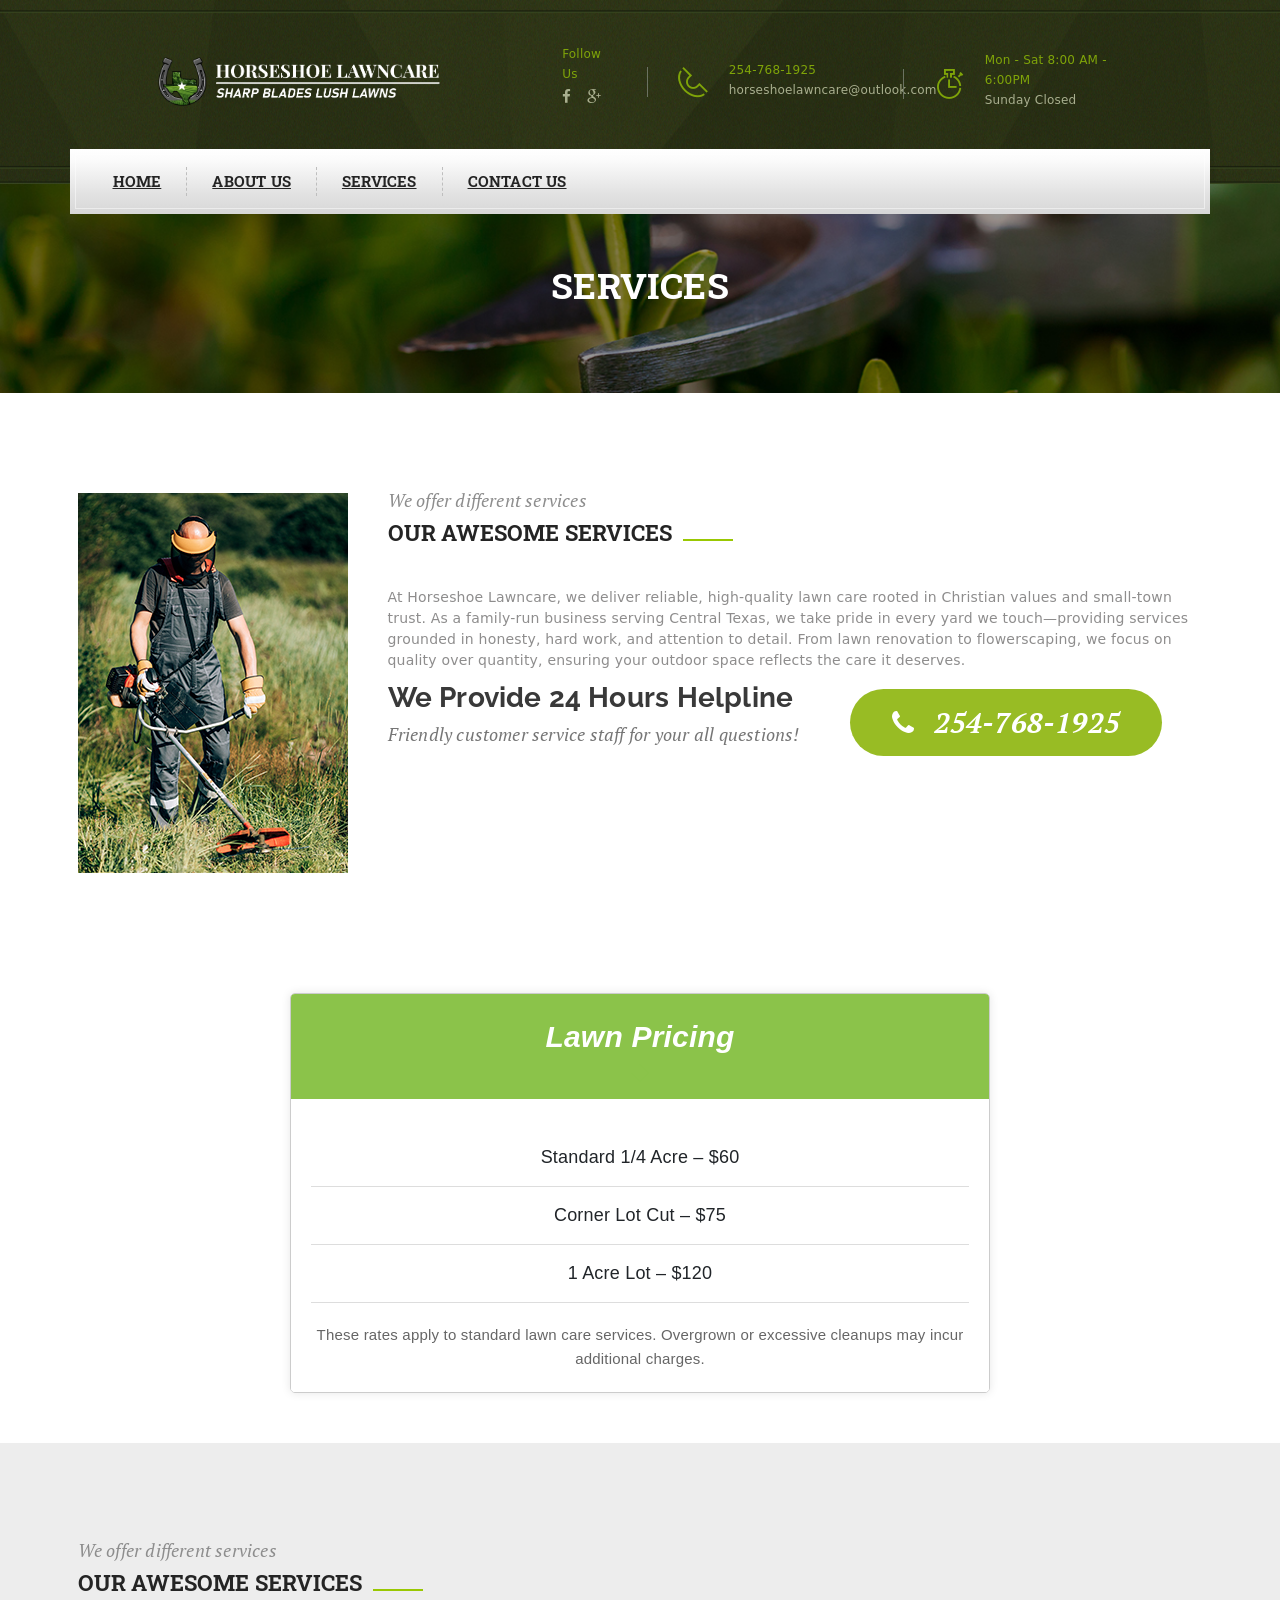
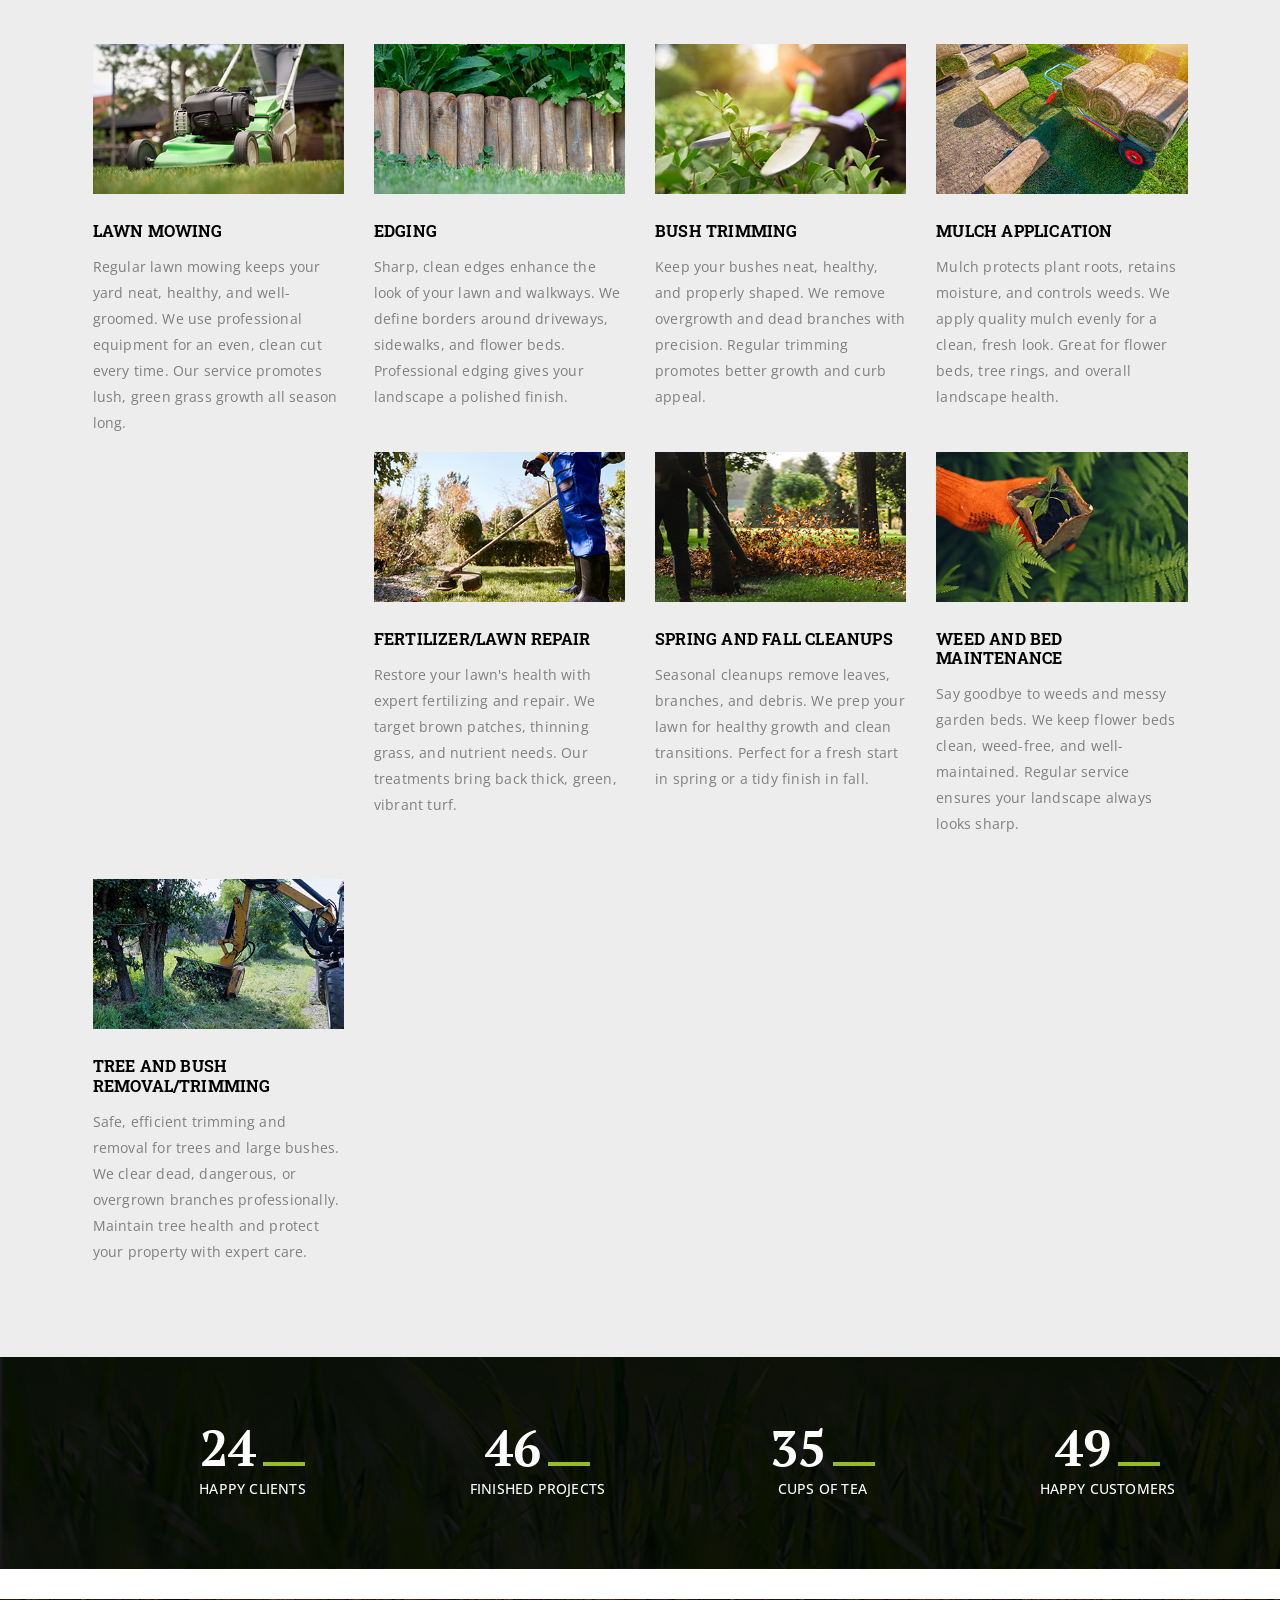
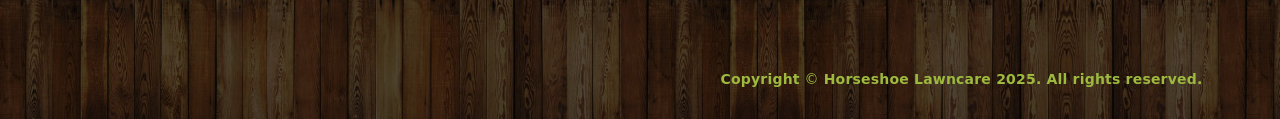
<file: services.html>
<!DOCTYPE html>
<html lang="en">

<head>
    <meta charset="UTF-8">
    <title>Horse Shoe Lawn Care || Services Page </title>

    <!-- Responsive Meta Tag -->
    <meta name="viewport" content="width=device-width, initial-scale=1">

    <!-- main stylesheet -->
    <link rel="stylesheet" href="css/style.css">
    <!-- responsive stylesheet -->
    <link rel="stylesheet" href="css/responsive.css">
	<link rel="icon" href="img/favicon.png" type="image/x-icon">


	<link href="https://cdn.jsdelivr.net/npm/bootstrap@5.3.6/dist/css/bootstrap.min.css" rel="stylesheet"
		integrity="sha384-4Q6Gf2aSP4eDXB8Miphtr37CMZZQ5oXLH2yaXMJ2w8e2ZtHTl7GptT4jmndRuHDT" crossorigin="anonymous">


    <!--[if lt IE 9]>
        <script src="http://html5shim.googlecode.com/svn/trunk/html5.js"></script>
    <![endif]-->
    <!--[if lt IE 9]>
        <script src="js/respond.js"></script>
    <![endif]-->


</head>

<body>
<header>


		<div class="container" style="width: 80% !important;">


			<div class="top-info pull-right row align-items-center">
				<div class="logo pull-left col-lg-4 justify-content-end">
					<a href="index.html">
						<img src="img/logo.png" />
					</a>
				</div>


				<div class="info-box col-12 col-lg-1">

				</div>
				<div class="info-box col-12 col-lg-1">
					<div class="text-box fs-4">
						<p style="font-size: 12px"><span class="highlighted">Follow Us</span></p>
						<ul class="social-icons" style="padding-left: 0rem !important">
							<li><a href="#"><i class="fa fa-facebook"></i></a></li>
							<!-- <li><a href="#"><i class="fa fa-twitter"></i></a></li> -->
							<li><a href="#"><i class="fa fa-google-plus"></i></a></li>
							<!-- <li><a href="#"><i class="fa fa-linkedin"></i></a></li> -->
						</ul>
					</div>
				</div>
				<div class="info-box col-12 col-lg-3">
					<div class="icon-box fs-4">
						<i class="icon icon-Phone2"></i>
					</div>
					<div class="text-box fs-4 ">
						<p style="font-size: 12px;"><span class="highlighted">254-768-1925</span>
							<br>horseshoelawncare@outlook.com
						</p>
					</div>
				</div>
				<div class="info-box col-12 col-lg-3">
					<div class="icon-box ">
						<i class="icon icon-Timer"></i>
					</div>
					<div class="text-box fs-4">
						<p style="font-size: 12px;"><span class="highlighted">Mon - Sat 8:00 AM  - 6:00PM </span>
							<br>Sunday Closed
						</p>
					</div>
				</div>
			</div>



		</div>
	</header>

<nav class="mainmenu-navigation stricky">
    <div class="container mainmenu-gradient-bg">
        <div class="navigation pull-left">
            <div class="nav-header">
                <button><i class="fa fa-bars"></i></button>
            </div>
            <div class="nav-footer">
                <ul class="nav">
                    <li><a href="index.html">Home</a></li>
                    <li><a href="about-us.html">About Us</a></li>
                    <li><a href="services.html">Services</a></li>
                    <li><a href="contact.html">Contact Us</a></li>
                </ul>
            </div>
        </div>
    </div>
</nav>


	 <section id="breadcrumb-area" style="background-image: url('img/about/about-main.jpg'); background-size: cover; background-position: center; padding: 80px 0;">
	<div class="container">
		<div class="row">
			<div class="col-lg-12">
				<div class="breadcrumb-title text-center">
					<h1 style="color: white; text-transform: uppercase;">Services</h1>
				</div>
			</div>
		</div>
	</div>
</section>



    <!--Start awesome services top area-->
    <section id="awesome-service-top-area">
        <div class="container">
            <div class="row">
                <div class="col-lg-3 col-md-3 col-sm-4 col-xs-12">
                    <div class="awesome-service-top-img">
                        <img src="img/Services/servicess.jpg" alt="">
                    </div>
                </div>
                <div class="col-lg-9 col-md-9 col-sm-8 col-xs-12">
                    <div class="awesome-service-top-right">
                        <div class="section-title2">
                            <p>We offer different services</p>
                            <h1><span>our awesome services</span></h1>
                        </div>
                        <div class="awesome-service-top-right-text">
                            <p>At Horseshoe Lawncare, we deliver reliable, high-quality lawn care rooted in Christian
                                values and small-town trust. As a family-run business serving Central Texas, we take
                                pride in every yard we touch—providing services grounded in honesty, hard work, and
                                attention to detail. From lawn renovation to flowerscaping, we focus on quality over
                                quantity, ensuring your outdoor space reflects the care it deserves.</p>
                        </div>
                        <div class="service-help-line">
                            <div class="help-line-text">
                                <h2>We Provide 24 Hours Helpline</h2>
                                <h4>Friendly customer service staff for your all questions!</h4>
                            </div>
                            <div class="help-line-number">
                                <h2><i class="fa fa-phone"></i>254-768-1925</h2>
                            </div>
                        </div>
                    </div>
                </div>
            </div>
        </div>
    </section>
    <!--End awesome services top area-->
<div
    style="max-width: 700px; width: 100%; height: 400px; font-family: 'Segoe UI', sans-serif; text-align: center; border: 1px solid #ccc; border-radius: 5px; overflow: hidden; box-shadow: 0 0 10px rgba(0,0,0,0.1); margin: 20px auto; display: flex; flex-direction: column;">

    <!-- Header -->
    <div style="background-color: #8bc34a; padding: 20px 0; position: relative;">
        <span style="color: white; padding: 7px 20px; font-weight: bold; font-size: 30px;"><i>Lawn Pricing</i></span>
        <div
            style="width: 12px; height: 12px; background-color: #8bc34a; transform: rotate(45deg); margin: 0 auto; margin-top: 8px;">
        </div>
    </div>

    <!-- Services -->
    <div style="background-color: #fff; padding: 30px 20px; flex-grow: 1; display: flex; flex-direction: column; justify-content: space-around;">
        <div style="padding: 15px 0; border-bottom: 1px solid #ddd; font-size: 18px;">Standard 1/4 Acre – $60</div>
        <div style="padding: 15px 0; border-bottom: 1px solid #ddd; font-size: 18px;">Corner Lot Cut – $75</div>
        <div style="padding: 15px 0; border-bottom: 1px solid #ddd; font-size: 18px;">1 Acre Lot – $120</div>
        <div style="padding: 20px 0; font-size: 15px; color: #666; line-height: 1.6;">
            These rates apply to standard lawn care services. Overgrown or excessive cleanups may incur additional charges.
        </div>
    </div>
</div>

<br> <br>


    <!--Start awesome service blog area-->
    <section id="awesome-service-blog-area">
        <div class="container">
            <div class="row">
                <div class="col-lg-12">
                    <div class="section-title2">
                        <p>We offer different services</p>
                        <h1><span>our awesome services</span></h1>
                    </div>
                </div>
            </div>
            <div class="row">
                <div class="awesome-service-blog-items">
                    <!--Start awesome service blog single-->
                    <div class="col-lg-3 col-md-3 col-sm-12 col-xs-12">
                        <div class="awesome-service-blog-single">
                            <img src="img/Services/Lawn-Mowing.jpg" alt="">
                            <h5>Lawn Mowing</h5>
                            <p>Regular lawn mowing keeps your yard neat, healthy, and well-groomed.
                                We use professional equipment for an even, clean cut every time.
                                Our service promotes lush, green grass growth all season long.</p>
                            </div>
                    </div>
                    <!--End awesome service blog single-->
                    <!--Start awesome service blog single-->
                    <div class="col-lg-3 col-md-3 col-sm-12 col-xs-12">
                        <div class="awesome-service-blog-single">
                            <img src="img/Services/Edging.jpg" alt="">
                            <h5>Edging</h5>
                            <p>Sharp, clean edges enhance the look of your lawn and walkways.
                                We define borders around driveways, sidewalks, and flower beds.
                                Professional edging gives your landscape a polished finish.

                            </p>
                        </div>
                    </div>
                    <!--End awesome service blog single-->
                    <!--Start awesome service blog single-->
                    <div class="col-lg-3 col-md-3 col-sm-12 col-xs-12">
                        <div class="awesome-service-blog-single">
                            <img src="img/Services/Bush-Trimming.jpg" alt="">
                            <h5>Bush Trimming</h5>
                            <p>Keep your bushes neat, healthy, and properly shaped.
                                We remove overgrowth and dead branches with precision.
                                Regular trimming promotes better growth and curb appeal.</p>
                        </div>
                    </div>
                    <!--End awesome service blog single-->
                    <!--Start awesome service blog single-->
                    <div class="col-lg-3 col-md-3 col-sm-12 col-xs-12">
                        <div class="awesome-service-blog-single">
                            <img src="img/Services/Mulch-Application.jpg" alt="">
                            <h5>Mulch Application</h5>
                            <p>Mulch protects plant roots, retains moisture, and controls weeds.
                                We apply quality mulch evenly for a clean, fresh look.
                                Great for flower beds, tree rings, and overall landscape health.</p>
                        </div>
                    </div>
                    <!--End awesome service blog single-->
                    <!--Start awesome service blog single-->
                    <div class="col-lg-3 col-md-3 col-sm-12 col-xs-12">
                        <div class="awesome-service-blog-single">
                            <img src="img/Services/Lawn-Repair.jpg" alt="">
                            <h5>Fertilizer/Lawn Repair</h5>
                            <p>Restore your lawn's health with expert fertilizing and repair.
                                We target brown patches, thinning grass, and nutrient needs.
                                Our treatments bring back thick, green, vibrant turf.

                            </p>
                        </div>
                    </div>
                    <!--End awesome service blog single-->
                    <!--Start awesome service blog single-->
                    <div class="col-lg-3 col-md-3 col-sm-12 col-xs-12">
                        <div class="awesome-service-blog-single">
                            <img src="img/Services/Spring-and-Fall Repair.jpg" alt="">
                            <h5>Spring and Fall Cleanups</h5>
                            <p>Seasonal cleanups remove leaves, branches, and debris.
                                We prep your lawn for healthy growth and clean transitions.
                                Perfect for a fresh start in spring or a tidy finish in fall.

                            </p>
                        </div>
                    </div>
                    <!--End awesome service blog single-->
                    <!--Start awesome service blog single-->
                    <div class="col-lg-3 col-md-3 col-sm-12 col-xs-12">
                        <div class="awesome-service-blog-single">
                            <img src="img/Services/Weed-and-Bed Maintainace.jpg" alt="">
                            <h5>Weed and Bed Maintenance</h5>
                            <p>Say goodbye to weeds and messy garden beds.
                                We keep flower beds clean, weed-free, and well-maintained.
                                Regular service ensures your landscape always looks sharp.</p>
                        </div>
                    </div>
                    <!--End awesome service blog single-->
                    <!--Start awesome service blog single-->
                    <div class="col-lg-3 col-md-3 col-sm-12 col-xs-12">
                        <div class="awesome-service-blog-single">
                            <img src="img/Services/Tree-and-Bush Removal.jpg" alt="">
                            <h5>Tree and Bush Removal/Trimming</h5>
                            <p>Safe, efficient trimming and removal for trees and large bushes.
                                We clear dead, dangerous, or overgrown branches professionally.
                                Maintain tree health and protect your property with expert care.

                            </p>
                        </div>
                    </div>
                    <!--End awesome service blog single-->
                </div>
            </div>
        </div>
    </section>
    <!--End awesome service blog area-->

   

    <section id="achivement-area" style="background-image: url('img/Counter.jpg'); background-size: cover; background-position: center; background-repeat: no-repeat; padding: 60px 0;">
    <div class="container">
        <div class="row achivement">
            <!--Start achivement single-->
            <div class="col-lg-3 col-md-3 col-sm-6 col-xs-12">
                <div class="achivement-single" style="color: white; text-align: center;">
                    <h1><span class="timer" data-from="10" data-to="205" data-speed="5000" data-refresh-interval="50">205</span></h1>
                    <p>Happy Clients</p>
                </div>
            </div>
            <!--End achivement single-->
            <!--Start achivement single-->
            <div class="col-lg-3 col-md-3 col-sm-6 col-xs-12">
                <div class="achivement-single" style="color: white; text-align: center;">
                    <h1><span class="timer" data-from="10" data-to="523" data-speed="5000" data-refresh-interval="50">523</span></h1>
                    <p>Finished Projects</p>
                </div>
            </div>
            <!--End achivement single-->
            <!--Start achivement single-->
            <div class="col-lg-3 col-md-3 col-sm-6 col-xs-12">
                <div class="achivement-single" style="color: white; text-align: center;">
                    <h1><span class="timer" data-from="10" data-to="364" data-speed="5000" data-refresh-interval="50">364</span></h1>
                    <p>Cups of Tea</p>
                </div>
            </div>
            <!--End achivement single-->
            <!--Start achivement single-->
            <div class="col-lg-3 col-md-3 col-sm-6 col-xs-12">
                <div class="achivement-single" style="color: white; text-align: center;">
                    <h1><span class="timer" data-from="10" data-to="567" data-speed="5000" data-refresh-interval="50">567</span></h1>
                    <p>Happy Customers</p>
                </div>
            </div>
            <!--End achivement single-->
        </div>
    </div>
</section>

    <br><br>

    <!--Start awesome service pricing area-->
    <!-- <section id="awesome-service-pricing-area">
        <div class="container">
            <div class="row">
                <div class="col-lg-12">
                    <div class="section-title2">
                        <p>We offier differnt services</p>
                        <h1><span>our awesome services</span></h1>
                    </div>
                </div>
            </div>
            <div class="row"> -->
    <!--Start Single price content box-->
    <!-- <div class="col-lg-3 col-md-3 col-sm-6 col-xs-12 price-table">
                    <div class="price-content">
                        <div class="price-table-top">
                            <h3>Standard Plan</h3>
                            <div class="paln-toltip"></div>
                        </div>
                        <div class="price-box-price-info">
                            <div class="price-box">
                                <p>$</p><span>44</span>/mo
                            </div>
                            <ul class="price-info">
                                <li>Garden Care & Lawn Moving</li>
                                <li>Free Rubbish Removal</li>
                                <li>Watering Garden With</li>
                                <li>Planting</li>
                                <li>Free Landscape Design</li>
                            </ul>
                            <a href="#">Get Started Now</a>
                         </div>
                    </div>
                </div> -->
    <!--End Single price content box-->
    <!--Start Single price content box-->
    <!-- <div class="col-lg-3 col-md-3 col-sm-6 col-xs-12 price-table">
                    <div class="price-content">
                        <div class="price-table-top">
                            <h3>Basic Plan</h3>
                        </div>
                        <div class="price-box-price-info">
                            <div class="price-box">
                                <p>$</p><span>65</span>/mo
                            </div>
                            <ul class="price-info">
                                <li>Garden Care & Lawn Moving</li>
                                <li>Free Rubbish Removal</li>
                                <li>Watering Garden With</li>
                                <li>Planting</li>
                                <li>Free Landscape Design</li>
                            </ul>
                            <a href="#">Get Started Now</a>
                        </div>
                    </div>
                </div> -->
    <!--End Single price content box-->
    <!--Start Single price content box-->
    <!-- <div class="col-lg-3 col-md-3 col-sm-6 col-xs-12 price-table">
                    <div class="price-content">
                        <div class="price-table-top">
                            <h3>Sliver Plan</h3>
                        </div>
                        <div class="price-box-price-info">
                            <div class="price-box">
                                <p>$</p><span>48</span>/mo
                            </div>
                            <ul class="price-info">
                                <li>Garden Care & Lawn Moving</li>
                                <li>Free Rubbish Removal</li>
                                <li>Watering Garden With</li>
                                <li>Planting</li>
                                <li>Free Landscape Design</li>
                            </ul>
                            <a href="#">Get Started Now</a>
                        </div>
                    </div>
                </div> -->
    <!--End Single price content box-->
    <!--Start Single price content box-->
    <!-- <div class="col-lg-3 col-md-3 col-sm-6 col-xs-12 price-table">
                    <div class="price-content">
                        <div class="price-table-top">
                            <h3>Gold Plan</h3>
                        </div>
                        <div class="price-box-price-info">
                            <div class="price-box">
                                <p>$</p><span>78</span>/mo
                            </div>
                            <ul class="price-info">
                                <li>Garden Care & Lawn Moving</li>
                                <li>Free Rubbish Removal</li>
                                <li>Watering Garden With</li>
                                <li>Planting</li>
                                <li>Free Landscape Design</li>
                            </ul>
                            <a href="#">Get Started Now</a>
                         </div>
                        </div>
                    </div> -->
    <!--End Single price content box-->
    <!-- </div>
        </div>
    </section> -->

    <!--End awesome service pricing area-->









  	
	<section id="footer-bg">
		<footer class="gardener">
			<div class="container">
				<div class="row">
					<!-- <div class="col-lg-3 col-md-4 col-sm-6 col-xs-12 widget">
						<h3>About Us</h3>
						<p>We are a family-owned lawn care business serving Central Texas with Christian values and
							small-town integrity. Committed to honesty, hard work, and personalized service, we treat
							every lawn like our own. With deep community roots, we prioritize quality over quantity in
							everything we do..</p>

					</div>
					<div class="col-lg-3 col-md-4 col-sm-6 col-xs-12 widget">
						<h3>Links</h3>
						<ul class="quick-links">
							<li><a href="index.html">Home</a></li>
							<li><a href="services.html">Services</a></li>
							<li><a href="about-us.html">About Us </a></li>
							<li><a href="contact.html">Contact Us</a></li>
						</ul>
					</div> 
					<div class="col-lg-3 col-md-4 col-sm-6 col-xs-12 widget">
						<h3>Get in Touch</h3>
						<ul class="contact-info">
							<li>
								<div class="icon-box">
									<i class="fa fa-map-marker"></i>
								</div>
								<div class="content">
									<p>4601 telluride Dr killeen tx 76542</p>
								</div>
							</li>
							<li>
								<div class="icon-box">
									<i class="fa fa-phone"></i>
								</div>
								<div class="content phone">
									<p>254-768-1925 </p>
								</div>
							</li>
							<li>
								<div class="icon-box">
									<i class="fa fa-envelope-o"></i>
								</div>
								<div class="content">
									<p>horseshoelawncare@outlook.com</p>
								</div>
							</li>
						</ul>
					</div> 
					<div class="col-lg-3 col-md-6 hidden-md col-sm-6 col-xs-12 widget">
						<img class="positioned wow slideInRight " src="img/footerPerson.png" alt="">
					</div> 
				</div> -->
			</div>
		</footer> 

		<section id="bottom-bar" class="gardener">
			<div class="container">
				<!-- <div class="row">
					<div class="copyright pull-left">
						<ul class="social">
							<li><a href="#" class="hvr-radial-out"><i class="fa fa-facebook"></i></a></li>
							<li><a href="#" class="hvr-radial-out"><i class="fa fa-google-plus"></i></a></li>
						</ul>
					</div> -->
					<!-- .credit -->
					<div class="credit pull-right">
						<p><b>Copyright</b> &copy;<b> Horseshoe Lawncare 2025. All rights reserved.</b></p>

					</div> <!-- /.credit -->
				</div>
			</div>
		</section><!-- /#bottom-bar -->
	</section>


    <script src="js/jquery.min.js"></script> <!-- jQuery JS -->
    <script src="js/bootstrap.min.js"></script> <!-- BootStrap JS -->
    <script src="http://maps.google.com/maps/api/js"></script> <!-- Gmap Helper -->
    <script src="js/gmap.js"></script> <!-- gmap JS -->
    <script src="js/jquery.appear.js"></script> <!-- appear JS -->
    <script src="js/jquery.countTo.js"></script> <!-- count to JS -->
    <script src="js/wow.js"></script> <!-- WOW JS -->
    <script src="js/owl.carousel.min.js"></script> <!-- OWL Carousle JS -->
    <script src="js/jquery.mixitup.min.js"></script> <!-- MixIt UP JS -->
    <script src="js/jquery.fancybox.pack.js"></script> <!-- FancyBox -->
    <script src="js/jquery.easing.min.js"></script> <!-- EaseIng JS -->
    <script src="js/custom.js"></script> <!-- Custom JS -->
</file>
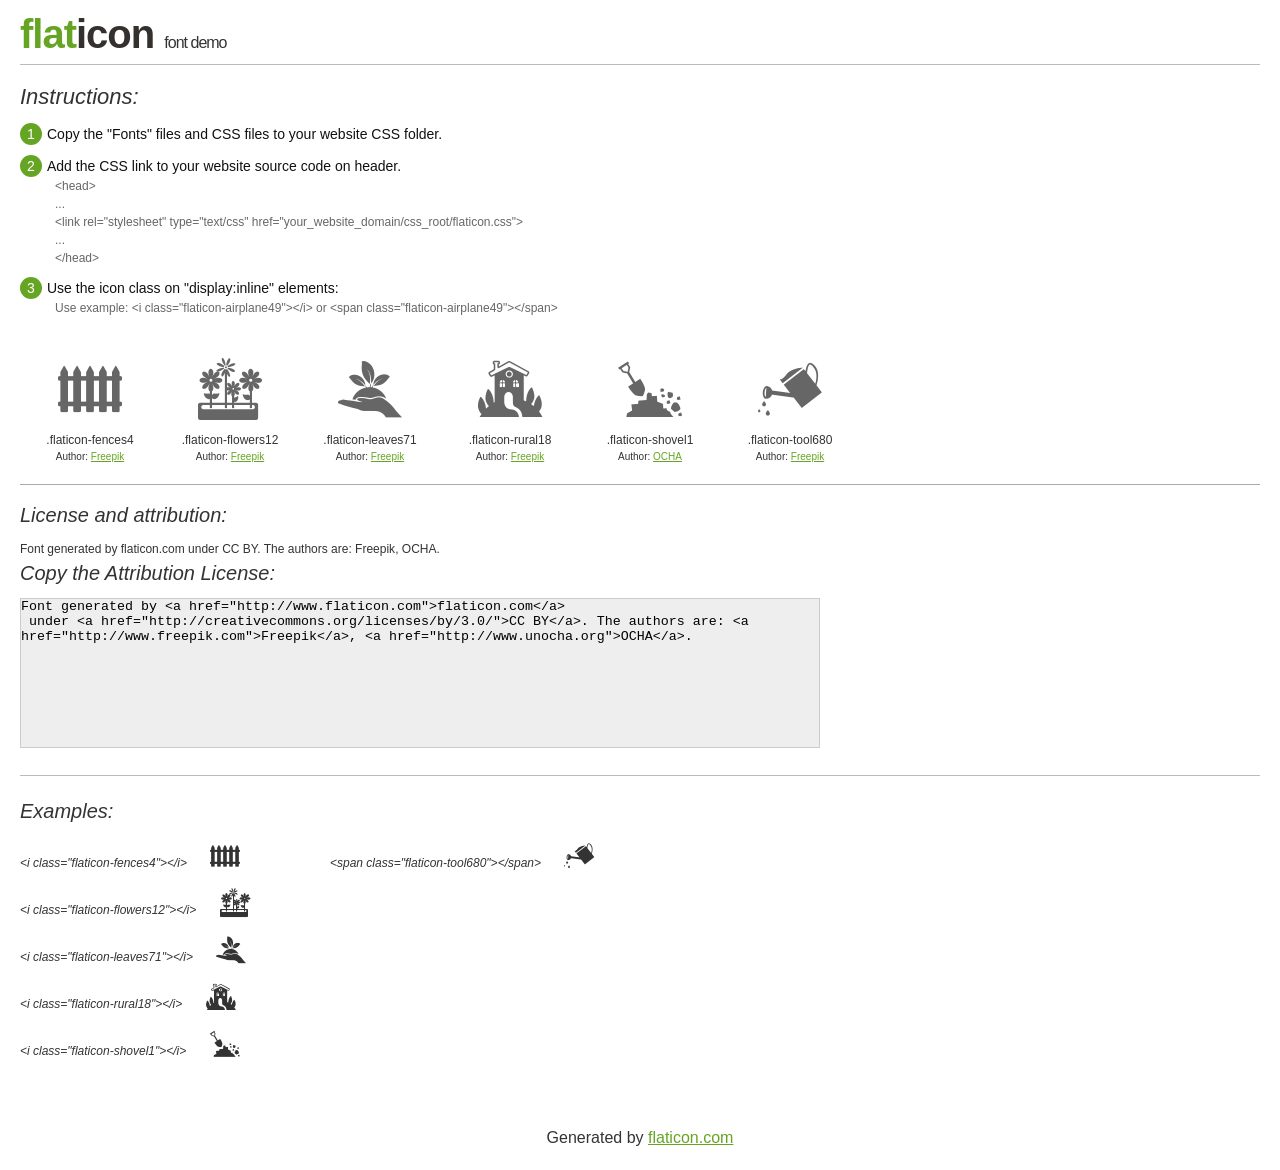
<file: fonts/flaticon/flaticon.html>
<!DOCTYPE html>
<html>

<head>
    <title>Flaticon WebFont</title>
    <link rel="stylesheet" type="text/css" href="flaticon.css">
    <meta charset="UTF-8">
    <style>
    body {
        font-family: sans-serif;
        line-height: 1.5;
        font-size: 16px;
        padding: 20px;
        color:#333;
    }
    * {
        -moz-box-sizing: border-box;
        -webkit-box-sizing: border-box;
        box-sizing: border-box;
        margin: 0;
        padding: 0;
    }
    [class^="flaticon-"]:before, [class*=" flaticon-"]:before, [class^="flaticon-"]:after, [class*=" flaticon-"]:after {
        font-family: Flaticon;
        font-size: 30px;
        font-style: normal;
        margin-left: 20px;
        color: #333;
    }
    .image p {
		font-size: 12px;
		margin: 0px;
		clear: none;
		width: 300px;
		line-height: 40px;
	}
    .text {
        float: left;
        font-size:14px;
        margin-top: 15px;
    }
    .text ul {
        margin-left:0px;
        color:#111;
        margin-bottom:20px;
    }
    .text .ex {
        font-size:12px;
        color:#666;
        margin-left:35px;
        display:block;
    }
    .text ul li {
        margin-top:10px;
        list-style:none;
    }
    .num {
        background:#66A523;
        color:#fff;
        border-radius:20px;
        padding:1px;
        display:inline-block;
        width:22px;
        height:22px;
        text-align:center;
        margin-right: 5px;
    }
    .text ul strong {
        font-weight:normal;
        color:#000;
    }
    .image {
        width: 280px;
        float: left;
        margin-bottom: 15px;
        margin-right: 30px;
    }
    #glyphs {
        clear: both;
    }
    .image p:nth-child(even) i {
        clear: none;
    }
    .glyph {
        display: inline-block;
        width: 120px;
        margin: 10px;
        text-align: center;
        vertical-align: top;
        background: #FFF;
    }
    .glyph .glyph-icon {
        padding: 10px;
        display: block;
        font-family:"Flaticon";
        font-size: 64px;
        line-height: 1;
    }
    .glyph .glyph-icon:before {
        font-size: 64px;
        color: #666;
        margin-left: 0;
    }
    .class-name {
        font-size: 12px;
    }
    .author-name {
		font-size: 10px;
	}
	a{
		color: #66A523;
	}
    .instructions {
        font-style:italic;
        font-size:22px;
        margin-bottom:10px;
    }
    .iconsuse {
        font-size:22px;
        font-style:italic;
        padding-top:20px;
        margin-top:20px;
        border-top:1px solid #bbb;
    }
    .usetitle {
        margin-bottom: 10px;
        font-size: 20px;
        font-style: italic;
    }
    .class-name:last-child {
        font-size: 10px;
        color:#888;
    }
    .class-name:last-child a {
        font-size: 10px;
        color:#555;
    }
    .class-name:last-child a:hover {
        color:#66A523;
    }
    .glyph > input {
        display: block;
        width: 100px;
        margin: 5px auto;
        text-align: center;
        font-size: 12px;
        cursor: text;
    }
    .glyph > input.icon-input {
        font-family:"Flaticon";
        font-size: 16px;
        margin-bottom: 10px;
    }
    h1.logo {
        font-size: 40px;
        letter-spacing: -1px;
        margin-top: -16px;
        text-transform: lowercase;
        border-bottom:1px solid #bbb;
    }
    h1.logo strong {
        font-size: 16px;
        font-family:sans-serif;
        font-weight:normal;
        color:#333;
    }
    h1.logo a {
        color:#34302d;
        text-decoration: none;
    }
    h1.logo a span {
        color:#66A523;
    }
    #footer {
        padding-top:40px;
        clear:both;
        text-align:center;
    }
    #footer a {
        color:#66A523;
    }
    textarea {
		margin: 0px;
		width: 800px;
		height: 150px;
		border: 1px solid #CCC;
		resize: none;
		background: #EEE;
    }
    .author-link, .attrDiv a{
    	font-size: 12px;
    	color: #333;
    	text-decoration: none;
    }
    .external {
    	display: block;
    }
    .attrDiv {
		font-size: 12px;
	}
    .attribution {
        border-top: 1px solid #AAA;
        margin: 10px 0;
        padding-top: 15px;
    }
    </style>
</head>

<body>
    <header>
        <h1 class="logo">
            <a href="http://www.flaticon.com">
                <span>FLAT</span>ICON</a>
            <strong>Font Demo</strong>
        </h1>
    </header>

    <section class="demo">
        <div class="text">

            <div class="instructions">Instructions:</div>

            <ul>
                <li>
                    <p>
                        <span class="num">1</span>Copy the "Fonts" files and CSS files to your website CSS folder.
                </li>
                <li>
                    <p>
                        <span class="num">2</span>Add the CSS link to your website source code on header.
                        <br />
                        <span class="ex">&lt;head&gt;
                            <br/>...
                            <br/>&lt;link rel="stylesheet" type="text/css" href="your_website_domain/css_root/flaticon.css"&gt;
                            <br/>...
                            <br/>&lt;/head&gt;</span>
                </li>

                <li>
                    <p>
                        <span class="num">3</span>Use the icon class on "display:inline" elements:
                        <br />
                        <span class="ex">Use example: &lt;i class=&quot;flaticon-airplane49&quot;&gt;&lt;/i&gt; or &lt;span class=&quot;flaticon-airplane49&quot;&gt;&lt;/span&gt;</span>
                </li>
            </ul>
        </div>

    </section>

    <section id="glyphs"><div class="glyph">
		<div class="glyph-icon flaticon-fences4"></div>
		<div class="class-name">.flaticon-fences4</div><div class="author-name">Author: <a href="http://www.flaticon.com/free-icon/picket-fence_71473">Freepik</a></div></div><div class="glyph">
		<div class="glyph-icon flaticon-flowers12"></div>
		<div class="class-name">.flaticon-flowers12</div><div class="author-name">Author: <a href="http://www.flaticon.com/free-icon/flowers-pot-of-yard_47538">Freepik</a></div></div><div class="glyph">
		<div class="glyph-icon flaticon-leaves71"></div>
		<div class="class-name">.flaticon-leaves71</div><div class="author-name">Author: <a href="http://www.flaticon.com/free-icon/plant-on-a-hand_25166">Freepik</a></div></div><div class="glyph">
		<div class="glyph-icon flaticon-rural18"></div>
		<div class="class-name">.flaticon-rural18</div><div class="author-name">Author: <a href="http://www.flaticon.com/free-icon/rural-hotel-house-with-garden_34888">Freepik</a></div></div><div class="glyph">
		<div class="glyph-icon flaticon-shovel1"></div>
		<div class="class-name">.flaticon-shovel1</div><div class="author-name">Author: <a href="http://www.flaticon.com/free-icon/shovel-and-ground_27562">OCHA</a></div></div><div class="glyph">
		<div class="glyph-icon flaticon-tool680"></div>
		<div class="class-name">.flaticon-tool680</div><div class="author-name">Author: <a href="http://www.flaticon.com/free-icon/watering-can_25142">Freepik</a></div></div></section>

<section class="attribution">

	<div class="usetitle">License and attribution:</div><div class="attrDiv">Font generated by <a href="http://www.flaticon.com">flaticon.com</a>
 under <a href="http://creativecommons.org/licenses/by/3.0/">CC BY</a>. The authors are: <a href="http://www.freepik.com">Freepik</a>, <a href="http://www.unocha.org">OCHA</a>.</div><div class="usetitle">Copy the Attribution License:</div>

<textarea onclick="this.focus();this.select();">Font generated by &lt;a href=&quot;http://www.flaticon.com&quot;&gt;flaticon.com&lt;/a&gt;
 under &lt;a href=&quot;http://creativecommons.org/licenses/by/3.0/&quot;&gt;CC BY&lt;/a&gt;. The authors are: &lt;a href=&quot;http://www.freepik.com&quot;&gt;Freepik&lt;/a&gt;, &lt;a href=&quot;http://www.unocha.org&quot;&gt;OCHA&lt;/a&gt;.</textarea>

</section>

<section class="iconsuse">
    	<div class="usetitle">Examples:</div>
		<div class="image"><p>&lt;i class=&quot;flaticon-fences4&quot;&gt;&lt;/i&gt; <i class="flaticon-fences4"></i></p><p>&lt;i class=&quot;flaticon-flowers12&quot;&gt;&lt;/i&gt; <i class="flaticon-flowers12"></i></p><p>&lt;i class=&quot;flaticon-leaves71&quot;&gt;&lt;/i&gt; <i class="flaticon-leaves71"></i></p><p>&lt;i class=&quot;flaticon-rural18&quot;&gt;&lt;/i&gt; <i class="flaticon-rural18"></i></p><p>&lt;i class=&quot;flaticon-shovel1&quot;&gt;&lt;/i&gt; <i class="flaticon-shovel1"></i></p></div><div class="image"><p>&lt;span class=&quot;flaticon-tool680&quot;&gt;&lt;/span&gt; <span class="flaticon-tool680"></span></p></div>
</section>
<div id="footer">
    <div>Generated by <a href="http://www.flaticon.com">flaticon.com</a>
    </div>
</div>
	</body>
</html>
</file>
<file: css/style.css>
/**
*****************************************
@File: Garden Care Styles

* This file contains the styling for the actual theme, this
is the file you need to edit to change the look of the
theme.

This files contents are outlined below>>>>>
******************************************



* imported styles 
* global styles 
* Start button css 
* gradient styles 
* section title  styles 
* header styles 
* mainmenu styles 
* dropdown menu styles 
* banner styles 
* Parallax Eelement Styles.
* Background Image effect Styles.
* Promotional Styles.
* Who We Are Styles.
* Service We Provide Styles.
* Our Project Styles.
* Our Specialist Styles.
* Testimonials Styles.
* Blog Styles.
* Footer Styles.
* Bottom Bar Styles.
* Page Title Styles.
* Our Mission Styles.
* Featured Styles.
* Emergency Customization About page Styles.
* Service Content Styles.
* Featured Service Styles.
* Why choose us Styles.
* Service Emergency Styles.
* Blog page Styles.
* Contact Content Styles.
* Pricing Content Styles.
* Pricing FAQ Styles.
* Projects Version one Styles.
* Projects Version Two Styles.
* Emergency Customization Project V2 Styles.
* Single Post Styles.
* Project Version 3 Styles.
* No Search Result Styles
* Quick Link Side bar Style
* Team Styles.
* Faqs Styles.
* Project version 3 Styles.
* Project Content Styles.
* Project Content Version Two Styles.
* Blog Version Two Styles.
* Google map full width Styles.
* Subscribe Section Styles.
* Our Achivement Styles.
* Project gallery version 4 Styles.
* Page 404 content Styles.
* Search Page Styles.
* Cart Page Styles
* Checkout Page Styles.
* Shop Page Styles.
* Product Details Page Styles.
* our project with filter Gallery filter styles 
* top bar gardener styles 
* header gardener styles 
* promotional text gardener styles 
* Our service section gardener styles 
* Welcome to gardener styles 
* Video section gardener styles 
* Latest project gardener styles 
* Testimonials Gardener styles 
* Blog Gardener styles 
* Landscaping Design Gardener styles 
* footer gardener styles 
* Great gardener team styles 
* Start our service gardener area css 
* Start Blog Gardener area css 
* Start Latest Project Gardener area css 
* Start breadcrumb area css
* Start company area css
* Start awesome service top area css 
* Start awesome service blog area css 
* Start achivement area css 
* Start awesome service pricing area css 
* Start blog post area css 
* Start blog-post.testimonials_v3 area css 
* effect styles 
* gallery v4 customization 
* #landscaping-design-gardener styles 
* video popup style styles 
* pop up single gallery item styles 



*****************************************
*****************************************
**/






/* imported styles */



@import url(https://fonts.googleapis.com/css?family=PT+Serif:400,400italic,700,700italic);
@import url(https://fonts.googleapis.com/css?family=Roboto+Slab:400,100,300,700);
@import url(https://fonts.googleapis.com/css?family=Open+Sans:400,300,300italic,400italic,600,600italic,700,700italic,800,800italic);
@import url(https://fonts.googleapis.com/css?family=Raleway:400,900,800,700,600,500,300,200,100);

@import url(../revolution/css/settings.css);


@import url('bootstrap.min.css');
@import url('animate.css');
@import url('font-awesome.min.css');
@import url('hover.css');
@import url('jquery.bxslider.css');
@import url('owl.carousel.css');
@import url('owl.theme.default.min.css');
@import url('strocke-gap-icons-style.css');
@import url('jquery.fancybox.css');
@import url('../fonts/flaticon/flaticon.css');



/* global styles */

.m0{
	margin: 0;
}


body {
    font-family: 'Open Sans', sans-serif;
    font-size: 14px;
    line-height: 26px;
  color:#898989;
  letter-spacing: .02em;
}


ul,
li {
    list-style: none;
    margin: 0;
    padding: 0;
}
a,
a:hover,
a:active,
a:focus {
    text-decoration: none;
    outline: none;
}
img {
    max-width: 100%;
}
p {
    
}



/* Start button css */



.contact-us-button {
  border-right: 1px solid #000000;
  display: inline-block;
  padding: 6px 23px;
  border-radius: 5px;
  text-transform: uppercase;
}

a.contact-button {
  background: #252525 none repeat scroll 0 0;
  border-radius: 5px;
  color: #ffffff;
  display: inline-block;
  margin-left: 35px;
  border: 1px solid #252525;
  -webkit-transition: all .3s ease;
          transition: all .3s ease;
}
a.contact-button:hover {
    border-color: #fff;
}
a.contact-button:hover .contact-us-button {
    border-right-color: transparent;
}
a.contact-button:hover i {
    border-left-color: #fff;
    color: #fff;
}
a.contact-button i {
  border-left: 1px solid #404040;
  color: #a0c627;
  display: inline-block;
  font-size: 16px;
  margin-left: -4px;
  padding: 10px 14px 12px;
  border-top-right-radius: 5px;
  border-bottom-right-radius: 5px;
}
.contact-button{
    /* effect styles */
    display: inline-block;
    vertical-align: middle;
    -webkit-transform: translateZ(0);
    transform: translateZ(0);
    -webkit-backface-visibility: hidden;
    backface-visibility: hidden;
    -moz-osx-font-smoothing: grayscale;
    position: relative;
    -webkit-transition-property: color;
    transition-property: color;
    -webkit-transition-duration: 0.3s;
    transition-duration: 0.3s;
}
.contact-button:before {
    content: "";
    position: absolute;
    z-index: -1;
    top: -1px;
    left: -1px;
    right: -1px;
    bottom: -1px;
    border-radius: 5px;    
    border: 1px solid #fff;
    background: #98BC24;
    -webkit-transform: scaleX(0);
    -ms-transform: scaleX(0);
        transform: scaleX(0);
    -webkit-transform-origin: 0 50%;
    -ms-transform-origin: 0 50%;
        transform-origin: 0 50%;
    -webkit-transition-property: -webkit-transform;
    transition-property: transform;
    -webkit-transition-duration: 0.3s;
    transition-duration: 0.3s;
    -webkit-transition-timing-function: ease-out;
    transition-timing-function: ease-out;
}
.contact-button:hover, .contact-button:focus, .contact-button:active {
  /*color: white;*/
}
.contact-button:hover:before, .contact-button:focus:before, .contact-button:active:before {
  -webkit-transform: scaleX(1);
  -ms-transform: scaleX(1);
      transform: scaleX(1);
}


a .gardner-button {
  display: inline-block;
  background: #252525;
  border-radius: 5px;
}
a .gardner-button p {
  border-right: 1px solid #000000;
  color: #ffffff !important;
  display: inline-block;
  float: left;
  font-family: "Open Sans",sans-serif;
  font-size: 14px !important;
  line-height: 40px !important;
  margin: 0 !important;
  padding-left: 32px;
  padding-right: 23px;
  text-transform: uppercase;
}
a .gardner-button i {
  border-left: 1px solid #404040;
  display: inline-block;
  float: left;
  line-height: 40px;
  color: #98bc24;
  font-size: 16px;
  padding-left: 14px;
  padding-right: 15px;
}
/* End button css */



/* gradient styles */

.mainmenu-gradient-bg {
  /* Permalink - use to edit and share this gradient: http://colorzilla.com/gradient-editor/#ffffff+0,fafafa+19,e2e2e2+69,d7d7d7+100 */
  background: #ffffff;
  /* Old browsers */
  /* FF3.6-15 */
  background: -webkit-linear-gradient(top, #ffffff 0%, #fafafa 19%, #e2e2e2 69%, #d7d7d7 100%);
  /* Chrome10-25,Safari5.1-6 */
  background: linear-gradient(to bottom, #ffffff 0%, #fafafa 19%, #e2e2e2 69%, #d7d7d7 100%);
  /* W3C, IE10+, FF16+, Chrome26+, Opera12+, Safari7+ */
  filter: progid:DXImageTransform.Microsoft.gradient(startColorstr='#ffffff', endColorstr='#d7d7d7', GradientType=0);
  /* IE6-9 */
}




/* section title  styles */


.section-title h1 {
    font-size: 24px;
    line-height: 16px;
    color: #000000;
    font-weight: bold;
    text-transform: uppercase;
    margin: 0;
    margin-bottom: 50px;
    border-bottom: 1px solid #DADADA;
    padding-bottom: 20px;
    position: relative;
}
.section-title h1:before {
    content: ' ';
    width: 50px;
    height: 2px;
    background: #99C802;
    display: block;
    position: absolute;
    bottom: -2px;
    left: 0;
}

.section-title-style-2 h1 {
  -moz-border-bottom-colors: none;
  -moz-border-left-colors: none;
  -moz-border-right-colors: none;
  -moz-border-top-colors: none;
  border-color: #ececec #ececec #ececec #85ae02;
  -webkit-border-image: none;
       -o-border-image: none;
          border-image: none;
  border-style: solid;
  border-width: 1px 1px 1px 4px;
  color: #000000;
  font-family: "Roboto Slab",serif;
  font-size: 22px;
  font-weight: bold;
  line-height: 66px;
  margin: 0 0 50px;
  padding: 0 30px;
  position: relative;
  text-transform: uppercase;
}


.section-title2 {
    margin-bottom: 47px;
}
.section-title2 p {
  color: #8d8d8d;
  font-family: "PT Serif",serif;
  font-size: 18px;
  font-style: italic;
  margin-bottom: 6px;
}
.section-title2 h1 {
  color: #242424;
  font-family: "Roboto Slab",serif;
  font-size: 22px;
  font-weight: 700;
  margin-top: 0;
  text-transform: uppercase;
}
.section-title2 h1:after {
    background: #99c802 none repeat scroll 0 0;
    content: "";
    display: inline-block;
    height: 2px;
    width: 50px;
}
.section-title2 h1 span {
  padding-right: 10px;
}



/* header styles */


header {
    background: #272E16 url("../img/resources/header-bg.jpg") no-repeat scroll 0 0;
    background-size: 100% 100%;
    padding: 40px 0 65px;
}
.top-info {
  padding: 4px 0;
}
.top-info .info-box {
  display: table-cell;
  vertical-align: middle;
  padding-right: 30px;
}
.top-info .info-box:last-child {
  padding-right: 0;
}
.top-info .info-box .icon-box,
.top-info .info-box .text-box {
  display: table-cell;
  vertical-align: middle;
}
.top-info .info-box .icon-box {
  padding-right: 20px;
}
.top-info .info-box .icon-box i {
  font-size: 30px;
  color: #7FA409;
  position: relative;
  top: 5px;
  border-left: 1px solid #6B7261;
  padding-left: 30px;
}
.top-info .info-box .social-icons {
  font-size: 0;
  margin-left: -7.5px;
  margin-right: -7.5px;
  line-height: 6px;
  margin-top: 5px;
}
.top-info .info-box .social-icons li {
  display: inline-block;
  margin-left: 7.5px;
  margin-right: 7.5px;
}
.top-info .info-box .social-icons li a {
  display: block;
  font-size: 15px;
  color: #A9AF8F;
}
.top-info .info-box .social-icons li a:hover {
  color: #7FA409;
}
.top-info .info-box p {
  color: #A9AF8F;
  line-height: 20px;
  margin: 0;
}
.top-info .info-box span.highlighted {
  color: #7FA409;
}
header .logo {
  margin: 4px 0 0;
}


/* mainmenu styles */

.mainmenu-navigation {  
  margin-top: -35px;
  margin-bottom: -30px;
  position: relative;
  z-index: 9999;width: 100%;
  -webkit-transition: background .5s ease;
          transition: background .5s ease;
}
.mainmenu-navigation.stricky-fixed {
  position: fixed;
  top: 35px;
  left: 0;
  width: 100%;
  z-index: 999;
  /* Permalink - use to edit and share this gradient: http://colorzilla.com/gradient-editor/#ffffff+0,fafafa+19,e2e2e2+69,d7d7d7+100 */
  background: #ffffff;
  /* Old browsers */
  /* FF3.6-15 */
  background: -webkit-linear-gradient(top, #ffffff 0%, #fafafa 19%, #e2e2e2 69%, #d7d7d7 100%);
  /* Chrome10-25,Safari5.1-6 */
  background: linear-gradient(to bottom, #ffffff 0%, #fafafa 19%, #e2e2e2 69%, #d7d7d7 100%);
  /* W3C, IE10+, FF16+, Chrome26+, Opera12+, Safari7+ */
  filter: progid:DXImageTransform.Microsoft.gradient(startColorstr='#ffffff', endColorstr='#d7d7d7', GradientType=0);
  /* IE6-9 */  
}
.mainmenu-navigation .container {
  position: relative;
}
.mainmenu-navigation .container:before {
  content: '';
  position: absolute;
  top: 5px;
  left: 5px;
  right: 5px;
  bottom: 5px;
  z-index: 1;
  display: block;
  border: 1px solid rgba(255,255,255,.5);
}
.mainmenu-navigation .navigation {
  position: relative;
  z-index: 2;
  padding-left: 10px;
}
.mainmenu-navigation .navigation .nav-header {
  display: none;
  padding: 12px 10px;
}
.mainmenu-navigation .navigation .nav-header button {
  width: 40px;
  height: 40px;
  background: #7FA409;
  border: 1px solid #C4CAB3;
  color: #fff;
  font-size: 16px;
  border-radius: 5px;
  outline: none;
}
.nav-footer {
  display: block;
}
.nav-footer ul.nav li {
  float: left;
  padding: 18px 0;
  position: relative;
  z-index: 3;
}
.nav-footer ul.nav li:last-child a {
  border-right: 0;
}
.nav-footer ul.nav li a {
  display: block;
  font-family: 'Roboto Slab', sans-serif;
  font-size: 15px;
  color: #242424;
  line-height: 29px;
  border-right: 1px dashed #BEBEBE;
  font-weight: bold;
  text-transform: uppercase;
  padding: 0 25px;
}



/* dropdown menu styles */


.mainmenu-navigation .navigation> .nav-footer ul > li.active > a,
.mainmenu-navigation .navigation> .nav-footer ul > li:hover > a {
  color: #7FA409;
}
.mainmenu-navigation .navigation> .nav-footer ul > li {
  position: relative;
  z-index: 99;
  padding: 18px 0;
}

.mainmenu-navigation .navigation ul li.arrow_down .fa-bars {
  display: none;
}
.mainmenu-navigation .navigation> .nav-footer ul>li>.sub-menu a:before {
  content: '\f105';
  font-family: 'FontAwesome';
  padding-right:10px; 
}
.mainmenu-navigation .navigation> .nav-footer ul>li .sub-menu li {
  padding: 0 25px;
  background: #fff;
  float: none;
}
.mainmenu-navigation .navigation> .nav-footer ul > li .sub-menu > ul > li:first-child > a {
  padding-top: 16px;
}
.mainmenu-navigation .navigation> .nav-footer ul>li .sub-menu > ul > li:last-child > a {
  padding-bottom: 16px;
}
.mainmenu-navigation .navigation> .nav-footer ul>li .sub-menu a:hover {
  color: #7FA409;
}
.mainmenu-navigation .navigation> .nav-footer ul>li .sub-menu a {
    font-weight: 400;
    border-bottom: 1px solid #EBEBEB;
    margin: 0;
    padding: 5px 0px;
    letter-spacing: .03em;
    font-size: 13px;
    text-transform: uppercase;
    color: #242424;
    font-family: 'Open Sans';
    border-right: none;

    -webkit-transition: all 0.3s ease 0s;
    transition: all 0.3s ease 0s;
}
.mainmenu-navigation .navigation> .nav-footer ul>li>.sub-menu li:last-child a {
  border:none;
}
.mainmenu-navigation .navigation> .nav-footer ul>li>.sub-menu:before {
  content: '';
  background: url(../img/resources/menu-arrow.png) no-repeat;
  width: 28px;
  height: 13px;
  position: absolute;
  top: 10px;
  left: 45px; 
}
.mainmenu-navigation .navigation> .nav-footer ul > li > .sub-menu {
  position: absolute;
  /*border-top:1px solid  rgba(255, 255, 255, 0.25);*/
  width:240px;
  padding-top: 20px;
  top:100%;
  left: 0;
  opacity: 0;
  filter: alpha(opacity=0);
  visibility: hidden;  
  -webkit-transition: all .3s ease;
  transition: all .3s ease;
}
.mainmenu-navigation .navigation> .nav-footer ul>li>.sub-menu ul {
  box-shadow: 0 0 16px rgba(0,0,0, .11);
}
.mainmenu-navigation .navigation> .nav-footer ul>li:hover .sub-menu {
  visibility: visible;
  opacity: 1;
  filter: alpha(opacity=100);
}
.mainmenu-navigation .navigation> .nav-footer ul>li:hover .sub-menu ul li {
  position: relative;
}
.mainmenu-navigation .navigation> .nav-footer ul>li:hover .sub-menu ul li .sub-menu {
  position: absolute;
  /*border-top:1px solid  rgba(255, 255, 255, 0.25);*/
  width:240px;
  padding-top: 0px;
  padding-left: 20px;
  top:0;
  left: 100%;
  opacity: 0;
  filter: alpha(opacity=0);
  visibility: hidden;  
  -webkit-transition: all .3s ease;
  transition: all .3s ease;
}
.mainmenu-navigation .navigation> .nav-footer ul>li:hover .sub-menu ul li:hover .sub-menu {
  opacity: 1;
  filter: alpha(opacity=100);
  visibility: visible;
}
.mainmenu-navigation .navigation> .nav-footer ul>li:hover .sub-menu ul li .sub-menu:before {
  content: '';
  background: url(../img/resources/menu-arrow.png) no-repeat;
  width: 28px;
  height: 13px;
  position: absolute;
  top: 20px;
  left: 4px;
  -webkit-transform: rotate(-90deg);
      -ms-transform: rotate(-90deg);
          transform: rotate(-90deg);
}



.nav-footer ul.nav li a:focus,
.nav-footer ul.nav li a:active,
.nav-footer ul.nav li a:hover {
  background-color: transparent;
}
.mainmenu-navigation .search-wrapper {
  background: #7FA409;
  padding: 0px 26px;
  position: relative;
}
.mainmenu-navigation .search-wrapper:before {
  content: '';
  position: absolute;
  top: 0;
  left: -35px;
  width: 74px;
  height: 100%;
  background: #7FA409;
  -webkit-transform: skewX(-45deg);
      -ms-transform: skewX(-45deg);
          transform: skewX(-45deg);
}
.mainmenu-navigation.stricky-fixed .search-wrapper:after {
  content: '';
    position: absolute;
    top: 0;
    left: 100%;
    width: 2000px;
    background: #7FA409;
    height: 100%;
    z-index: -1;
    -webkit-transition: background .3s ease;
            transition: background .3s ease;
}
.mainmenu-navigation .search-wrapper {
  position: relative;
}
.mainmenu-navigation .search-wrapper > ul {
  line-height: 0;
}
.mainmenu-navigation .search-wrapper > ul > li {
  display: inline-block;
  margin-right: 11px;
  padding: 16px 0;
}
.mainmenu-navigation .search-wrapper > ul > li:last-child {
  margin-right: -1px;
}
.mainmenu-navigation .search-wrapper > ul > li > button {
  display: block;
  font-size: 14px;
  color: #FFFFFF;
  background-color: transparent;
  width: 33px;
  height: 33px;
  line-height: 31px;
  border: 1px solid #C4CAB3;
  border-radius: 50%;
  position: relative;
  z-index: 3;
  outline: none;
  -webkit-transition: all .3s ease;
          transition: all .3s ease;
}
.mainmenu-navigation .search-wrapper > ul > li:hover > button {
  background: #272C0F;
  border-color: #272C0F;
}
.mainmenu-navigation .search-wrapper > ul > li:hover > ul {
  visibility: visible;
  opacity: 1;
  filter: alpha(opacity=100);
}
.mainmenu-navigation .search-wrapper > ul > li > ul {
  position: absolute;
  top: 100%;
  right: 0;
  width: 350px;
  visibility: hidden;
  opacity: 0;
  filter: alpha(opacity=0);
  -webkit-transition: all .3s ease;
          transition: all .3s ease;
}
.mainmenu-navigation .search-wrapper > ul > li > ul.search-box {
  background: #2F2F2F;
  padding: 35px 30px;
}
.mainmenu-navigation .search-wrapper > ul > li > ul.search-box form {
  height: 45px;
  background: #7FA409;  
}
.mainmenu-navigation .search-wrapper > ul > li > ul.search-box form input {
  width: calc(100% - 52px);
  height: 100%;
  border: none;
  outline: none;
  color: #fff;
  background-color: transparent;
  line-height: 15px;
  padding-left: 15px;
}
.mainmenu-navigation .search-wrapper > ul > li > ul.search-box form input::-webkit-input-placeholder {
   color:#fff;
   text-transform: capitalize;
}

.mainmenu-navigation .search-wrapper > ul > li > ul.search-box form input:-moz-placeholder { /* Firefox 18- */
   color:#fff;
   text-transform: capitalize;
}

.mainmenu-navigation .search-wrapper > ul > li > ul.search-box form input::-moz-placeholder {  /* Firefox 19+ */
   color:#fff;
   text-transform: capitalize;
}

.mainmenu-navigation .search-wrapper > ul > li > ul.search-box form input:-ms-input-placeholder {  
   color:#fff;
   text-transform: capitalize;
}
.mainmenu-navigation .search-wrapper > ul > li > ul.search-box form button {
  width: 40px;
  height: 100%;
  line-height: 45px;
  color: #fff;
  font-size: 15px;
  background-color: transparent;
  border: none;
  outline: none;
}
.mainmenu-navigation .search-wrapper > ul > li > ul.cart-box {
  background: #fff;
  padding-top: 10px;
  padding-left: 30px;
  padding-right: 30px;
  padding-bottom: 20px;
  box-shadow: 0 0 16px rgba(0,0,0, .11);
}
.mainmenu-navigation .search-wrapper > ul > li > ul.cart-box .cart-header h4 {
  text-transform: capitalize;
  color: #391F0A;
  font-size: 16px;
  font-weight: bold;
  margin-bottom: 15px;
}
.mainmenu-navigation .search-wrapper > ul > li > ul.cart-box .cart-content {
  padding: 15px 0;
  border-top: 1px dashed #BEBEBE;
}
.mainmenu-navigation .search-wrapper > ul > li > ul.cart-box .cart-content .content,
.mainmenu-navigation .search-wrapper > ul > li > ul.cart-box .cart-content .img-box {
  display: table-cell;
  vertical-align: top;
}
.mainmenu-navigation .search-wrapper > ul > li > ul.cart-box .cart-content .img-box {
  width: 100px;
}
.mainmenu-navigation .search-wrapper > ul > li > ul.cart-box .cart-content .content {
  padding-left: 30px;
}
.mainmenu-navigation .search-wrapper > ul > li > ul.cart-box .cart-content .content h4 {
  font-family: "Roboto Slab",serif;
  font-size: 14px;
  font-weight: 700;
  line-height: 30px;
  margin: 0;
  text-transform: uppercase;
  color: #000;
  margin-top: 5px;
  margin-bottom: 5px;
}
.mainmenu-navigation .search-wrapper > ul > li > ul.cart-box .cart-content .content i {
  color: #7fa409;
  cursor: pointer;
  font-size: 13px;
}
.mainmenu-navigation .search-wrapper > ul > li > ul.cart-box .cart-content .content ul.price {
  margin-top: 15px;
  margin-left: -10px;
  margin-right: -10px;  
}
.mainmenu-navigation .search-wrapper > ul > li > ul.cart-box .cart-content .content ul.price li {
  display: table-cell;
  vertical-align: middle;
  padding: 5px 10px;
}
.mainmenu-navigation .search-wrapper > ul > li > ul.cart-box .cart-content .content ul.price li span {
  color: #2d2d2d;
  font-size: 16px;
  font-weight: 600;
  font-style: italic;
  font-family: "PT Serif",serif;
}
.mainmenu-navigation .search-wrapper > ul > li > ul.cart-box .cart-footer {
  border-top: 1px dashed #BEBEBE;
}
.mainmenu-navigation .search-wrapper > ul > li > ul.cart-box .cart-footer .total-price {
  float: left;
}
.mainmenu-navigation .search-wrapper > ul > li > ul.cart-box .cart-footer .total-price h4 {
  color: #000;
  text-transform: capitalize;
  font-weight: 700;
  font-size: 14px;
}
.mainmenu-navigation .search-wrapper > ul > li > ul.cart-box .cart-footer {
  padding-top: 15px;
}
.mainmenu-navigation .search-wrapper > ul > li > ul.cart-box .cart-footer .checkout-box {
  float: right;
}
.mainmenu-navigation .search-wrapper > ul > li > ul.cart-box .cart-footer .checkout-box a {
  display: block;
  line-height: 35px;
  text-transform: uppercase;
  background: #7FA409;
  font-size: 13px;
  height: 35px;
  color: #fff;
  border-radius: 5px;
  padding: 0 15px;
}
.mainmenu-navigation .search-wrapper > ul > li > ul.cart-box .cart-footer .checkout-box i {
  padding-left: 10px;
  margin-left: 10px;
  border-left: 1px solid #fff;
  line-height: 35px;
}

.mainmenu-navigation .search-wrapper > ul > li > ul.cart-box .cart-footer .checkout-box a{
    /* effect styles */
    display: inline-block;
    vertical-align: middle;
    -webkit-transform: translateZ(0);
    transform: translateZ(0);
    -webkit-backface-visibility: hidden;
    backface-visibility: hidden;
    -moz-osx-font-smoothing: grayscale;
    position: relative;
    -webkit-transition-property: color;
    transition-property: color;
    -webkit-transition-duration: 0.3s;
    transition-duration: 0.3s;
}
.mainmenu-navigation .search-wrapper > ul > li > ul.cart-box .cart-footer .checkout-box a:before {
content: "";
    position: absolute;
    z-index: -1;
    top: -1px;
    left: -1px;
    right: -1px;
    bottom: -1px;
    border-radius: 5px;    
    border: 1px solid #fff;
    background: #000000;
    -webkit-transform: scaleX(0);
    -ms-transform: scaleX(0);
        transform: scaleX(0);
    -webkit-transform-origin: 0 50%;
    -ms-transform-origin: 0 50%;
        transform-origin: 0 50%;
    -webkit-transition-property: -webkit-transform;
    transition-property: transform;
    -webkit-transition-duration: 0.3s;
    transition-duration: 0.3s;
    -webkit-transition-timing-function: ease-out;
    transition-timing-function: ease-out;
}
.mainmenu-navigation .search-wrapper > ul > li > ul.cart-box .cart-footer .checkout-box a:hover, .mainmenu-navigation .search-wrapper > ul > li > ul.cart-box .cart-footer .checkout-box a:focus, .mainmenu-navigation .search-wrapper > ul > li > ul.cart-box .cart-footer .checkout-box a:active {
  /*color: white;*/
}
.mainmenu-navigation .search-wrapper > ul > li > ul.cart-box .cart-footer .checkout-box a:hover:before, .mainmenu-navigation .search-wrapper > ul > li > ul.cart-box .cart-footer .checkout-box a:focus:before, .mainmenu-navigation .search-wrapper > ul > li > ul.cart-box .cart-footer .checkout-box a:active:before {
  -webkit-transform: scaleX(1);
  -ms-transform: scaleX(1);
      transform: scaleX(1);
}
.nav-footer ul.nav li.dropdown > a > button {
  display: none;
}



/* banner styles */


.rev_slider_wrapper #slider1 .gardener-caption-h1 {
  font-family: 'Roboto Slab';
  font-size: 50px;
  text-transform: uppercase;
  font-weight: bold;
  color: #fff;
  background: #7FA409;
  line-height: 50px;
  padding: 0 20px;
  padding-bottom: 6px;
  padding-top: 5px;
}
.rev_slider_wrapper #slider1 .gardener-caption-h1.bg-white {
  background: #E8E8E6;
  color: #391F0A;
}
.rev_slider_wrapper #slider1 .gardener-caption-h1 span {
  font-weight: bold !important;
}
.rev_slider_wrapper #slider1 .gardener-caption-h1.font-light {
  font-weight: 300;
}
.rev_slider_wrapper #slider1 .gardener-caption-p {
  color: #fff;
  font-size: 20px;
  font-style: italic;
  line-height: 28px;
  font-weight: normal;
}
.rev_slider_wrapper #slider1 .banner-btn {
  border: 2px solid #fff;
  color: #ffffff;
  text-transform: uppercase;
  font-weight: bold;
  font-size: 16px;
  line-height: 46px;
  display: inline-block;
  padding: 0 23px;
}

.rev_slider_wrapper #slider1 .banner-btn i {
  margin-left: 18px;
}

.rev_slider_wrapper #slider1 .banner-btn {
    /* effect styles */
    display: inline-block;
    vertical-align: middle;
    -webkit-transform: translateZ(0);
    transform: translateZ(0);
    -webkit-backface-visibility: hidden;
    backface-visibility: hidden;
    -moz-osx-font-smoothing: grayscale;
    position: relative;
    -webkit-transition-property: color;
    transition-property: color;
    -webkit-transition-duration: 0.3s;
    transition-duration: 0.3s;
}
.rev_slider_wrapper #slider1 .banner-btn:before {
    content: "";
    position: absolute;
    z-index: -1;
    top: -2px;
    left: -2px;
    right: -2px;
    bottom: -2px;   
    background: #98BC24;
    -webkit-transform: scaleX(0);
    -ms-transform: scaleX(0);
        transform: scaleX(0);
    -webkit-transform-origin: 0 50%;
    -ms-transform-origin: 0 50%;
        transform-origin: 0 50%;
    -webkit-transition-property: -webkit-transform;
    transition-property: transform;
    -webkit-transition-duration: 0.3s;
    transition-duration: 0.3s;
    -webkit-transition-timing-function: ease-out;
    transition-timing-function: ease-out;
}
.rev_slider_wrapper #slider1 .banner-btn:hover, .rev_slider_wrapper #slider1 .banner-btn:focus, .rev_slider_wrapper #slider1 .banner-btn:active {
  /*color: white;*/
}
.rev_slider_wrapper #slider1 .banner-btn:hover:before, .rev_slider_wrapper #slider1 .banner-btn:focus:before, .rev_slider_wrapper #slider1 .banner-btn:active:before {
  -webkit-transform: scaleX(1);
  -ms-transform: scaleX(1);
      transform: scaleX(1);
}



/**
* Parallax Eelement Styles.
**/
.parallax-container {
    position: absolute;
    top: 0;
    left: 0;
    width: 100%;
    height: 100%;
    overflow: hidden;
}
.parallax {
    position: absolute;
    top: 0;
    left: 0;
    width: 100%;
    height: 100%;
    background-position: center center;
    background-repeat: no-repeat;
    background-attachment: scroll;
    background-size: cover;
    z-index: -1;
}








/**
* Background Image effect Styles.
**/

.bg-img-sharp-effect {
    -webkit-filter: contrast(0.75);
    filter: url('data:image/svg+xml;charset=utf-8,<svg xmlns="http://www.w3.org/2000/svg"><filter id="filter"><feComponentTransfer color-interpolation-filters="sRGB"><feFuncR type="linear" slope="0.75" intercept="0.125" /><feFuncG type="linear" slope="0.75" intercept="0.125" /><feFuncB type="linear" slope="0.75" intercept="0.125" /></feComponentTransfer></filter></svg>#filter');
    -webkit-filter: contrast(0.75);
            filter: contrast(0.75);
    mix-blend-mode: overlay;
}

/**
* Promotional Styles.
**/

#promotional-text {
    background: #FE5454;
    color: #fff;
}
#promotional-text p {
    margin-bottom: 0;
    font-size: 30px;
    line-height: 125px;
    font-weight: 200;
    color: #fff;
    text-align: center;
}
#promotional-text p b {
    font-weight: 500;
}
/**
* Who We Are Styles.
**/

#who-we-are {
    padding: 80px 0;
}
#who-we-are .large-box div {
    padding: 0;
}
#who-we-are .large-box .col-lg-6 img {
    width: 100%;
}
#who-we-are .large-box .col-lg-6:last-child {
    background: #51B7E3;
    color: #fff;
    padding: 35.5px 30px;
}
#who-we-are .large-box div h2 {
    font-size: 24px;
    line-height: 28px;
    font-weight: bold;
    text-transform: uppercase;
    margin: 0;
    margin-bottom: 15px;
}
#who-we-are .large-box div p {
    font-size: 15px;
    line-height: 28px;
    font-weight: 500;
}
#who-we-are .large-box .img-holder {
    position: relative;
    overflow: hidden;
}
#who-we-are .large-box:hover .img-holder:before {
    left: 0;
}
#who-we-are .large-box .img-holder:before {
    content: ' ';
    width: 100%;
    height: 100%;
    position: absolute;
    top: 0;
    left: 100%;
    background: rgba(152, 199, 0, .75);
    -webkit-transition: all .3s ease;
    transition: all .3s ease;
}
#who-we-are .large-box:hover .hvr-bounce-to-left:before {
    -webkit-transform: scaleX(1);
    -ms-transform: scaleX(1);
    transform: scaleX(1);
    -webkit-transition-timing-function: cubic-bezier(0.52, 1.64, 0.37, 0.66);
    transition-timing-function: cubic-bezier(0.52, 1.64, 0.37, 0.66);
}
#who-we-are .large-box .hvr-bounce-to-left:before {
    background: #FE5454;
}
#who-we-are .single-box .img-holder {
    position: relative;
    overflow: hidden;
}
#who-we-are .single-box:hover .img-holder:before {
    bottom: 0;
}
#who-we-are .single-box .img-holder:before {
    content: ' ';
    width: 100%;
    height: 100%;
    position: absolute;
    bottom: 100%;
    left: 0;
    background: rgba(254, 84, 84, .75);
    -webkit-transition: all .3s ease;
    transition: all .3s ease;
}
#who-we-are .single-box h2 {
    font-size: 16px;
    line-height: 28px;
    font-weight: bold;
    color: #000000;
    text-transform: uppercase;
    margin: 0;
    margin-top: 25px;
    -webkit-transition: all .3s ease;
    transition: all .3s ease;
}
#who-we-are .single-box:hover h2 {
    color: #12AEF8;
}
#who-we-are .single-box p {
    font-weight: 500;
    font-size: 14px;
    line-height: 28px;
    color: #8e8d8d;
    margin-top: 7px;
}


/**
* Service We Provide Styles.
**/

#service-we-provide {
    padding: 80px 0;
    background: #F9F9F9;
}
#service-we-provide .section-title h1 {
    width: 75%;
}
.service-tab-title ul li {
    font-size: 13px;
    line-height: 45px;
    color: #787878;
    font-weight: 500;
    padding: 0 25px;
    text-transform: uppercase;
    border: 1px solid #E4E4E4;
    border-top: 0;
    cursor: pointer;
    background: #fff;
    -webkit-transition: all .3s ease;
    transition: all .3s ease;
}
.service-tab-title ul li:first-child {
    border-top: 1px solid #E4E4E4;
}
.service-tab-title ul li:hover,
.service-tab-title ul li.active {
    color: #99C802;
    position: relative;
    background: #F9F9F9;
    border-right: 0;
}
.service-tab-title ul li.active:before {
    content: ' ';
    width: 6px;
    height: 100%;
    background: #99C802;
    display: block;
    position: absolute;
    bottom: 0;
    left: 0;
}
.service-tab-content {
    position: relative;
}
.service-tab-content > div:last-child {
    padding: 0;
}
.service-tab-content p {
    font-size: 14px;
    line-height: 26px;
    color: #8e8d8d;
    font-weight: 500;
    margin-bottom: 40px;
}
.service-tab-content ul li {
    font-size: 14px;
    line-height: 35px;
    margin-left: 15px;
    color: #999999;
}
.service-tab-content ul li .fa {
    color: #99C802;
    margin-right: 10px;
    font-size: 16px;
}
.service-tab-content .col-lg-8 .col-lg-6:first-child {
    padding: 0;
}
.service-tab-content .col-lg-8 .row {
    margin: 0;
}
.service-tab-content .col-lg-8 .col-lg-6 img {
    width: 100%;
}
.service-tab-content .col-lg-4 {
    position: absolute;
    right: 40px;
    bottom: -95px;
    padding: 0;
}
.service-tab-content .col-lg-4 img {
    max-width: none;
    width: 288px;
}
/**
* Our Project Styles.
**/

#our-projects {
    background: url(../img/our-projects/bg.jpg) 0 0 no-repeat;
    background-size: cover;
    padding: 80px 0;
}
#our-projects .section-title h1 {
    color: #fff;
    border-color: #30505E;
}
#our-projects .section-title h1:before {
    background: #12AEF8;
}
.masonary-gallery {
    position: relative;
    padding: 0;
}
#our-projects .masonary-item {
    position: relative;
    float: left;
    overflow: hidden;
    width: 25%;
    height: 245px;
    margin-bottom: 30px;
    padding: 0 15px;
}
#our-projects .masonary-item.width-1 {
    width: 25%;
}
#our-projects .masonary-item.width-2 {
    width: 50%;
}
#our-projects .masonary-item.height-1 {
    height: 520px;
}
#our-projects .masonary-item img {
    width: 100%;
    height: 100%;
}
#our-projects .masonary-item .img-wrap {
    position: relative;
}
#our-projects .masonary-item .img-wrap .content-wrap {
    width: 100%;
    height: 100%;
    position: absolute;
    top: 0;
    left: 0;
    padding: 10px;
    cursor: pointer;
    background: rgba(254, 84, 84, .85);
    opacity: 0;
    filter: alpha(opacity=0);
    -webkit-transition: all .3s ease;
    transition: all .3s ease;
}
#our-projects .masonary-item:hover .img-wrap .content-wrap {
    opacity: 1;
    filter: alpha(opacity=100);
}
#our-projects .masonary-item .img-wrap .content-wrap .border {
    width: 100%;
    height: 100%;
    position: relative;
}
#our-projects .masonary-item .img-wrap .content-wrap .border:before {
    position: absolute;
    border: 1px solid #fff;
    top: 0px;
    left: 0px;
    right: 0px;
    bottom: 0px;
    content: '';
}
#our-projects .masonary-item .img-wrap .content-wrap h4 {
    color: #fff;
    margin: 0;
    font-size: 16px;
    line-height: 22px;
    text-transform: uppercase;
    font-weight: bold;
    text-align: center;
}
#our-projects .masonary-item .img-wrap .content-wrap span {
    color: #fff;
    display: block;
    font-size: 14px;
    line-height: 22px;
    text-transform: capitalize;
    font-weight: 500;
    text-align: center;
}
#our-projects .masonary-item .img-wrap .content-wrap .content {
    position: relative;
    top: 45%;
}
#our-projects .view-all-btn {
    text-align: center;
}
#our-projects a.view-all {
    border: 1px solid #4C7B96;
    background-color: transparent;
    color: #fff;
    text-transform: uppercase;
    line-height: 35px;
    padding: 0 29px;
    font-weight: 500;
    font-size: 13px;
    margin: auto;
    display: inline-block;
    margin-top: 35px;
}
#our-projects a.view-all:hover {
    border-color: transparent;
}
#our-projects a.view-all:before {
    background: #FE5454;
}
/**
* Our Specialist Styles.
**/

#our-specialist {
    padding: 80px 0;
}
#our-specialist .single-member {
    position: relative;
    display: block;
    padding-bottom: 75px;
}
#our-specialist .single-member:before {
    background: #E3E3E3;
}
#our-specialist .single-member img {
    display: block;
    margin: auto;
    padding-top: 25px;
}
#our-specialist .single-member .info {
    width: 100%;
    background: #E2BA4B;
    text-align: center;
    padding: 15px 0;
    position: absolute;
    bottom: 0;
}
#our-specialist .single-member .info:before {
    background: #95C400;
}
#our-specialist .single-member .info h2,
#our-specialist .single-member .info a,
#our-specialist .single-member .info p {
    color: #fff;
}
#our-specialist .single-member .info .social {
    opacity: 0;
    filter: alpha(opacity=0);
    visibility: hidden;
    -webkit-transition: all .3s ease;
    transition: all .3s ease;
    height: 0;
}
#our-specialist .col-lg-3:hover .info .social {
    visibility: visible;
    opacity: 1;
    filter: alpha(opacity=100);
    display: block;
    margin-bottom: 30px;
    height: auto;
}
#our-specialist .single-member .info .social li {
    display: inline;
}
#our-specialist .single-member .info .social li a {
    display: inline-block;
    width: 35px;
    height: 35px;
    border-radius: 50%;
    border: 1px solid #fff;
    margin-right: 5px;
    text-align: center;
}
#our-specialist .single-member .info .social li a .fa {
    font-size: 16px;
    line-height: 32px;
}
#our-specialist .single-member .info h2 {
    margin: 0;
    font-size: 18px;
    line-height: 22px;
    color: #fff;
    text-transform: uppercase;
    font-weight: bold;
}
#our-specialist .single-member .info p {
    font-size: 14px;
    line-height: 22px;
    color: #fff;
    margin-bottom: 0;
    text-transform: capitalize;
    font-weight: 500;
}
#our-specialist .col-lg-3:hover .info:before,
#our-specialist .col-lg-3:focus .info:before,
#our-specialist .col-lg-3:active .info:before {
    -webkit-transform: scaleY(1);
    -ms-transform: scaleY(1);
    transform: scaleY(1);
    -webkit-transition-timing-function: cubic-bezier(0.52, 1.64, 0.37, 0.66);
    transition-timing-function: cubic-bezier(0.52, 1.64, 0.37, 0.66);
}
/**
* Testimonials Styles.
**/

#testimonials {
    padding: 80px 0;
    background: #F5F4F4;
}
#testimonials .single-testimonial {
    background: #fff;
}
#testimonials .single-testimonial .profile-info {
    padding: 15px 0px 15px 15px;
}
#testimonials .single-testimonial .profile-info img {
    position: relative;
    bottom: 30px;
}
#testimonials .single-testimonial .profile-info h2 {
    font-size: 14px;
    line-height: 26px;
    color: #312F3E;
    font-weight: bold;
    text-transform: uppercase;
    text-align: center;
    margin: 0;
    margin-top: -10px;
}
#testimonials .single-testimonial .content {
    width: 61%;
    padding-top: 20px;
    padding-right: 25px;
    border-top: 2px solid #99C802;
    padding-left: 20px;
}
#testimonials .single-testimonial .content p {
    font-size: 14px;
    line-height: 26px;
    color: #8e8d8d;
    font-weight: 500;
    margin-bottom: 0;
}
#testimonials .single-testimonial:before {
    background: #99C802;
}
#testimonials .single-testimonial .content .fa {
    font-size: 19px;
    margin-right: 10px;
    color: #99C802;
}
#testimonials .single-testimonial:hover .fa,
#testimonials .single-testimonial:hover h2,
#testimonials .single-testimonial:hover p {
    color: #fff;
}
/**
* Emergency Styles.
**/

#emergency {
    background: url(../img/emergency/bg.png) top right no-repeat;
    background-size: cover;
}
#emergency .container {
    position: relative;
    padding: 35px 0;
}
#emergency .row {
    margin: 0;
}
#emergency .col-lg-3 {
    position: absolute;
    bottom: 0px;
}
#emergency h2 {
    font-size: 30px;
    line-height: 35px;
    color: #fff;
    font-weight: bold;
    text-transform: uppercase;
    margin: 0;
    margin-bottom: 5px;
}
#emergency h2 span {
    font-weight: 300;
}
#emergency p {
    font-size: 18px;
    line-height: 26px;
    color: #fff;
}
#emergency p.phone-contact {
    font-size: 22px;
    color: #161F36;
    font-family: 'Open Sans', sans-serif;
    line-height: 46px;
    margin-bottom: 0;
}
#emergency p.phone-contact b {
    font-size: 34px;
    margin-right: 10px;
    position: relative;
    top: 5px;
}
#emergency p.phone-contact a {
    border: 1px solid #fff;
    background-color: transparent;
    color: #fff;
    text-transform: uppercase;
    line-height: 35px;
    padding: 0 31px;
    font-weight: 500;
    font-size: 14px;
    font-weight: bold;
    margin-left: 15px;
    position: relative;
    bottom: 3px;
    outline: none;
    display: inline-block;
}
#emergency p.phone-contact a:before {
    background: #FE5454;
}
/**
* Blog Styles.
**/

#blog {
    padding: 80px 0;
}
#blog .img-wrap {
    padding: 0;
    position: relative;
    overflow: hidden;
}
#blog .blog-wrap:hover .img-wrap:before {
    top: 0;
}
#blog .img-wrap:before {
    content: ' ';
    background: rgba(152, 199, 0, .75);
    position: absolute;
    top: 100%;
    left: 0;
    width: 100%;
    height: 100%;
    -webkit-transition: all .3s ease;
    transition: all .3s ease;
}
#blog .img-wrap img {
    width: 100%;
}
#blog .img-wrap h2 {
    font-weight: bold;
    font-size: 24px;
    line-height: 26px;
    color: #85AE02;
    text-transform: uppercase;
    text-align: center;
    margin: 0;
    margin: 11px 0;
}
#blog .content-wrap {
    background: #F5F4F4;
    padding: 25px 22px 0;
    position: relative;
}
#blog .content-wrap:before {
    content: ' ';
    width: 100%;
    height: 4px;
    background: #98C700;
    position: absolute;
    top: 0;
    left: 0;
}
#blog .content-wrap h2 {
    font-size: 16px;
    line-height: 26px;
    font-weight: bold;
    color: #000000;
    text-transform: uppercase;
    margin: 0;
    margin-bottom: 12px;
}
#blog .content-wrap p {
    font-size: 14px;
    line-height: 26px;
    color: #8e8d8d;
    font-weight: 500;
    margin-bottom: 0;
}
#blog .content-wrap ul {
    margin-top: 20px;
    padding: 10px 0;
    border-top: 1px solid #DCDBDB;
    text-align: center;
}
#blog .content-wrap ul li {
    display: inline;
}
#blog .content-wrap ul li a,
#blog .content-wrap ul li span {
    display: inline-block;
    font-size: 13px;
    color: #8e8d8d;
    padding: 0 0 0 10px;
}
#blog .content-wrap ul li span b {
    color: #060606;
}
#blog .content-wrap ul li a {
    color: #FD9C1E;
}
#blog .content-wrap ul li span:after {
    content: '|';
    display: inline-block;
    font-size: 13px;
    color: #AAA9A9;
    margin-left: 10px;
}
/**
* Clients Styles.
**/

#clients .container {
    border-top: 1px solid #E2E2E2;
    padding: 50px;
    position: relative;
}
#clients .owl-carousel {
    padding: 0 20px;
}
#clients .container .item img {
    opacity: .3 !important;
    filter: alpha(opacity=30);
    -webkit-transition: all .3s ease;
    transition: all .3s ease;
}
#clients .container .item:hover img {
    opacity: 1 !important;
    filter: alpha(opacity=100);
}
#clients .container .owl-prev {
    position: absolute;
    left: -45px;
    top: -15px;
}
#clients .container .owl-next {
    position: absolute;
    right: -45px;
    top: -15px;
}
#clients .container .owl-theme .owl-nav {
    position: absolute;
    top: 0;
    left: 0;
    width: 100%;
}
#clients .container .owl-theme .owl-nav div {
    background: none;
}
#clients .container .owl-theme .owl-nav div .fa {
    color: #B9B9B9;
    font-size: 30px;
}
/**
* Footer Styles.
**/

footer {
    background: url(../img/resources/footer-bg.jpg) 0 0 no-repeat;
    background-size: cover;
}
footer .container {
    border-top: 4px solid #FE5454;
}
footer .container .col-lg-12 .request-for-qoute-wrap {
    text-align: center;
}
footer .container .col-lg-12 a.request-for-qoute {
    font-size: 20px;
    line-height: 45px;
    color: #fff;
    font-weight: 900;
    background: #FE5454;
    border: 1px solid #FE5454;
    text-transform: uppercase;
    display: inline-block;
    margin: auto;
    border: none;
    outline: none;
    padding: 0 45px;
}
footer .container .col-lg-12 a.request-for-qoute:hover,
footer .container .col-lg-12 a.request-for-qoute:focus {
    color: #FE5454;
}
footer .container .col-lg-12 a.request-for-qoute:before {
    background: #fff;
}
footer .footer-menu {
    margin-top: 35px;
    padding-bottom: 15px;
    border-bottom: 1px solid #1A4657;
    margin-bottom: 50px;
}
footer .footer-menu ul {
    text-align: center;
}
footer .footer-menu ul li {
    display: inline;
}
footer .footer-menu ul li a {
    display: inline-block;
    font-size: 13px;
    line-height: 45px;
    color: #14AFF8;
    text-transform: uppercase;
    padding: 0 30px;
    -webkit-transition: all .3s ease;
    transition: all .3s ease;
}
footer .footer-menu ul li a:hover {
    color: #FE5454;
}
footer .widget h3 {
    font-size: 16px;
    line-height: 26px;
    font-weight: bold;
    color: #fff;
    text-transform: uppercase;
    margin: 0;
    padding-bottom: 15px;
    margin-bottom: 10px;
    border-bottom: 1px solid #0E3C4F;
}
footer .widget p {
    font-size: 14px;
    line-height: 24px;
    color: #7e959e;
}
footer .widget a.read-more {
  color: #3288b0;
  line-height: 24px;
  font-size: 12px;
  text-transform: uppercase;
  font-weight: 600;
}
footer .widget .social {
    text-align: left;
    margin-top: 10px;
}
footer .widget .social li {
    display: inline;
}
footer .widget .social li a {
    display: inline-block;
    width: 40px;
    height: 40px;
    border-radius: 50%;
    background: #FE5454;
    text-align: center;
    line-height: 40px;
    color: #224755;
    font-size: 17px;
    margin-right: 5px;
    -webkit-transition: all .3s ease;
    -webkit-transform: rotate(0deg);
        -ms-transform: rotate(0deg);
            transform: rotate(0deg);
    -webkit-transition: all .3s ease;
            transition: all .3s ease;
}
footer .widget .social li:hover a {
    color: #FE5454;
    -webkit-transform: rotate(360deg);
    -ms-transform: rotate(360deg);
    transform: rotate(360deg);
}
footer .widget .social li a:before {
    background: #fff;
}
footer .widget .popular-post li {
    padding-bottom: 9px;
    margin-bottom: 9px;
    border-bottom: 1px solid #0E3C4F;
}
footer .widget .popular-post li:last-child {
    border: none;
}
footer .widget .popular-post li a h5 {
    font-size: 14px;
    line-height: 18px;
    color: #7e959e;
    margin: 0;
    margin-bottom: 5px;
    -webkit-transition: all .3s ease;
    transition: all .3s ease;
}
footer .widget .popular-post li a:hover h5 {
    color: #FE5454;
}
footer .widget .popular-post li p {
    color: #445058;
    margin-bottom: 0;
    font-size: 14px;
}
footer .widget .contact-info li {
    font-size: 14px;
    line-height: 26px;
    margin-bottom: 14px;
    margin-bottom: 20px;
}
footer .widget .contact-info li:last-child {
    border: none;
}
footer .widget .contact-info li .icon-box,
footer .widget .contact-info li .content {
    display: table-cell;
    vertical-align: middle;    
}
footer .widget .contact-info li .icon-box {
    text-align: center;
}
footer .widget .contact-info li .content {
    padding-left: 20px;
}
footer .widget .contact-info li .content p {
    font-size: 14px;
    line-height: 18px;
}
footer .widget .contact-info li .content.phone p {
    font-size: 16px;
    line-height: 28px;
}
footer .widget .contact-info li .fa {
  font-size: 25px;
}
footer .widget .contact-info li p {
    margin: 0;
}
footer .widget .contact-info li .fa-envelope-o {
    font-size: 18px;
}
footer .widget .contact-info li .fa-phone {
    font-size: 21px;
}
footer .widget img.positioned {
    margin-top: -35px;
}
footer .footer-menu .footer-nav-toggler {
    display: none;
}
/**
* Bottom Bar Styles.
**/

#bottom-bar {
    background: #041D26;
}
#bottom-bar .container p {
    margin-bottom: 0;
    color: #185166;
    font-size: 14px;
    line-height: 80px;
}
/**
* Page Title Styles.
**/

#page-title {
    background: url(../img/resources/page-title-bg.jpg) center center no-repeat;
    background-size: cover;
    padding: 65px 0;
}
#page-title .container {
    position: relative;
}
#page-title .title {
    text-align: center;
}
#page-title .title h1 {
    text-align: center;
    display: inline-block;
    margin: auto;
    color: #fff;
    text-transform: uppercase;
    font-size: 30px;
    line-height: 50px;
    border: 1px solid #fff;
    padding: 0 52px;
    font-weight: bold;
}
#page-title .page-breadcumb {
    color: #fff;
    font-size: 13px;
    font-weight: 500;
    text-transform: uppercase;
    padding-top: 12px;
}
#page-title .page-breadcumb a {
    color: #fff;
}
#page-title .page-breadcumb .fa {
    font-size: 15px;
    margin-right: 5px;
    margin-left: 5px;
}
/**
* Our Mission Styles.
**/

#our-mission {
    padding: 80px 0;
}
#our-mission p {
    font-size: 14px;
    line-height: 26px;
    color: #8e8d8d;
    font-weight: 500;
}
#our-mission p br {
    display: none;
}
#our-mission ul li {
    font-size: 14px;
    line-height: 35px;
    color: #999999;
}
#our-mission ul li .fa {
    color: #99C802;
    margin-right: 10px;
    font-size: 16px;
}
#our-mission:hover .img-holder:before {
    height: 100%;
}
#our-mission .img-holder {
    position: relative;
    overflow: hidden;
    display: inline-block;
}
#our-mission .img-holder:before {
    content: ' ';
    position: absolute;
    top: 0;
    left: 0;
    width: 100%;
    background: rgba(152, 188, 36, 0.75);
    height: 0%;
    -webkit-transition: all .3s ease;
    transition: all .3s ease;
}
/**
* Featured Styles.
**/

#featured {
    background: #313718;
}
#featured .col-lg-8 {
    padding: 80px 0 40px;
}
#featured .col-lg-4 img {
    max-width: none;
    float: right;
}
#featured .content {
    margin-bottom: 30px;
}
#featured .content:last-child {
    margin-bottom: 0;
}
#featured .content-wrap {
    width: 85%;
}
#featured .content-wrap h2 {
    font-size: 16px;
    line-height: 26px;
    font-weight: bold;
    color: #E2BA4B;
    text-transform: uppercase;
    margin: 0;
    margin-bottom: 10px;
}
#featured .content-wrap p {
    font-size: 14px;
    line-height: 26px;
    color: #FFFFFF;
    font-weight: 500;
}
#featured:hover .about-image:before {
    right: 3%;
}
#featured .about-image:before {
    content: ' ';
    position: absolute;
    top: 0;
    right: 200%;
    width: 1200px;
    background: rgba(152, 188, 36, 0.75);
    height: 100%;
    -webkit-transition: all .3s ease;
    transition: all .3s ease;
}
/**
* Emergency Customization About page Styles.
**/

#emergency.about-page {
    background-color: #fff;
}
/**
* Service Content Styles.
**/

#service-content {
    padding: 80px 0;
}
#service-content .col-lg-8 h1 {
    color: #000000;
    font-size: 30px;
    line-height: 30px;
    font-weight: bold;
    text-transform: uppercase;
    margin: 0;
    margin-bottom: 15px;
}
#service-content .col-lg-8 p {
    font-size: 14px;
    line-height: 26px;
    color: #8E8D8D;
    font-weight: 500;
    margin-bottom: 30px;
}
#service-content .col-lg-8 p.highlighted {
    color: #3D3D3D;
    font-size: 18px;
    line-height: 28px;
    font-weight: 500;
}
#service-content .col-lg-8 button {
    background: #98BC24;
    border: none;
    outline: none;
    color: #fff;
    font-size: 22px;
    font-weight: 300;
    line-height: 45px;
    height: 45px;
    margin-right: 25px;
    font-family: 'Open Sans', sans-serif;
    padding: 0 28px;
}
#service-content .col-lg-8 button .fa {
    padding-right: 15px;
    margin-right: 15px;
    border-right: 1px solid #fff;
}
#service-content .col-lg-8 button.bold {
    font-weight: bold;
}
#service-content:hover .img-holder:before {
    height: 100%;
}
#service-content .img-holder {
    position: relative;
    overflow: hidden;
    display: inline-block;
}
#service-content .img-holder:before {
    content: ' ';
    position: absolute;
    top: 0;
    left: 0;
    width: 100%;
    background: rgba(152, 188, 36, 0.75);
    height: 0%;
    -webkit-transition: all .3s ease;
    transition: all .3s ease;
}
#service-content .hvr-bounce-to-right:before {
    background: #7FA112;
}
/**
* Featured Service Styles.
**/

#featured-service {
    background: #313718;
    background-size: cover;
    padding: 80px 0;
}
#featured-service .section-title h1 {
    color: #fff;
    border-color: #50553A;
}
#featured-service .section-title h1:before {
    background: #99C802;
}
#featured-service .col-lg-3 h4 {
    color: #BFD96C;
    font-size: 14px;
    line-height: 45px;
    text-align: center;
    text-transform: uppercase;
    font-weight: 600;
    margin: 0;
    margin-bottom: 0;
    border-bottom: 1px solid #53573F;
}
#featured-service .col-lg-3:hover .img-holder:before {
    height: 100%;
}
#featured-service .img-holder {
    position: relative;
    overflow: hidden;
    display: inline-block;
}
#featured-service .img-holder:before {
    content: ' ';
    position: absolute;
    top: 0;
    left: 0;
    width: 100%;
    background: rgba(152, 188, 36, 0.75);
    height: 0%;
    -webkit-transition: all .3s ease;
    transition: all .3s ease;
}
/**
* Why choose us Styles.
**/

#why-choose-us {
    background: #fff;
    padding: 80px 0;
}
#why-choose-us .col-lg-3 {
    text-align: center;
}
#why-choose-us .col-lg-3 .img-wrap {
    background: #667624;
    display: inline-block;
    padding: 20px;
    -webkit-transform: rotate(45deg);
    -ms-transform: rotate(45deg);
    transform: rotate(45deg);
    margin-bottom: 45px;
    -webkit-transition: all .3s ease;
    transition: all .3s ease;
}
#why-choose-us .col-lg-3:hover .img-wrap {
    -webkit-transform: rotate(405deg);
    -ms-transform: rotate(405deg);
    transform: rotate(405deg);
}
#why-choose-us .col-lg-3 .img-wrap img {
    -webkit-transform: rotate(-45deg);
    -ms-transform: rotate(-45deg);
    transform: rotate(-45deg);
    -webkit-transition: all .3s ease;
    transition: all .3s ease;
}
#why-choose-us .col-lg-3:hover .img-wrap img {
    -webkit-transform: rotate(-405deg);
    -ms-transform: rotate(-405deg);
    transform: rotate(-405deg);
}
#why-choose-us .col-lg-3 h4 {
    font-size: 16px;
    line-height: 28px;
    font-weight: bold;
    color: #000;
    text-transform: uppercase;
    margin: 0;
    margin-bottom: 15px;
}
#why-choose-us .col-lg-3 p {
    font-size: 14px;
    line-height: 26px;
    color: #8e8d8d;
    font-weight: 500;
}
/**
* Service Emergency Styles.
**/

#emergency.service-page {
    background-color: #fff;
}
.single-search-content .content {
  margin-top: -5px;
}
/**
* Blog page Styles.
**/
#blog-post.search-result .search-content .section-title2 {
  margin-top: -6px;
  margin-bottom: 0;
}
#blog-post {
    padding: 80px 0;
}
#blog-post article {
    margin-bottom: 65px;
}
#blog-post article:last-child {
    margin-bottom: 65px;
}
#blog-post article h2 {
    font-size: 24px;
    line-height: 30px;
    color: #000000;
    font-weight: bold;
    text-transform: uppercase;
    margin: 0;
    margin-bottom: 5px;
}
#blog-post article .img-holder {
    margin-bottom: 38px;
    position: relative;
    overflow: hidden;
}

#blog-post article .post-meta {
    margin-bottom: 23px;
}
#blog-post article .post-date {
    text-align: center;
    color: #FE5454;
    font-size: 22px;
    line-height: 20px;
    color: #85AE02;
    font-weight: bold;
    width: 70px;
    height: 70px;
    border: 1px solid #E2E2E2;
    padding-top: 13px;
    float: left;
    margin-right: 30px;
}
#blog-post article .post-date span {
    font-size: 16px;
    text-transform: uppercase;
}
#blog-post article .post-title {
    width: 75%;
    float: left;
}
#blog-post article .post-title ul {
    text-align: left;
}
#blog-post article .post-title ul li {
    display: inline;
}
#blog-post article .post-title ul li span {
    font-size: 13px;
    line-height: 13px;
    color: #BBBBBB;
    display: inline-block;
    font-weight: 500;
    border-right: 1px solid #BBBBBB;
    padding: 0 10px;
}
#blog-post article .post-title ul li:first-child span {
    padding-left: 0;
}
#blog-post article .post-title ul li:last-child span {
    border-right: none;
}
#blog-post article > p, #blog-post.single-post article p {
  color: #898989;
  font-size: 14px;
  font-weight: 500;
  line-height: 26px;
  margin-bottom: 20px;
}
#blog-post article > .read-more {
    font-weight: bold;
    text-transform: uppercase;
    font-size: 13px;
    line-height: 39px;
    color: #FD9C1E;
    padding: 0 0px;
    display: inline-block;
}
#blog-post article > .read-more:hover {
    color: #85AE02;
}

#blog-post .sidebar-widget {
    margin-bottom: 30px;
    padding-left: 50px;
}
#blog-post .blog-left .sidebar-widget {
    padding-left: 0px;
    padding-right: 50px;
}
#blog-post .sidebar-widget h4 {
    font-size: 16px;
    line-height: 29px;
    font-weight: bold;
    color: #000;
    text-transform: uppercase;
    margin: 0;
    margin-bottom: 31px;
    border-bottom: 1px solid #E2E2E2;
    padding-bottom: 11px;
    position: relative;
}
#blog-post .sidebar-widget h4:before {
    content: ' ';
    width: 50px;
    height: 2px;
    background: #98C700;
    display: block;
    position: absolute;
    bottom: -2px;
    left: 0;
}
#blog-post .sidebar-widget form.search-form {
    border: 1px solid #E9E9E9;
    height: 45px;
    position: relative;
    overflow: hidden;
}
#blog-post .sidebar-widget form.search-form input[type='text'] {
    border: none;
    outline: none;
    height: 45px;
    width: 100%;
    display: inline-block;
    position: absolute;
    left: 0;
    padding-left: 20px;
}
#blog-post .sidebar-widget form.search-form button {
    border: none;
    outline: none;
    height: 45px;
    background: none;
    line-height: 45px;
    position: absolute;
    right: 0;
    padding: 0 10px;
    color: #B8B7B7;
    margin-right: 20px;
}
#blog-post .sidebar-widget .category-list li a {
    display: block;
    font-size: 14px;
    line-height: 37px;
    color: #999999;
    font-weight: 500;
    -webkit-transition: all .3s ease;
    transition: all .3s ease;
}
#blog-post .sidebar-widget .category-list li a .fa {
    margin-right: 10px;
}
#blog-post .sidebar-widget .category-list li:hover a {
    color: #98C700;
}
#blog-post .sidebar-widget .popular-post li {
    margin-bottom: 30px;
}
#blog-post .sidebar-widget .popular-post li:last-child {
    margin-bottom: 0;
}
#blog-post .sidebar-widget .popular-post li img {
    float: left;
    margin-right: 30px;
}
#blog-post .sidebar-widget .popular-post li .content-wrap {
    width: 51%;
    float: right;
}
#blog-post .sidebar-widget .popular-post li .content-wrap h5 {
  color: #242424;
  font-size: 13px;
  font-weight: bold;
  line-height: 20px;
  margin: 0 0 20px;
  text-transform: uppercase;
  font-family: "Raleway",sans-serif;
}
#blog-post .sidebar-widget .popular-post li .content-wrap span {
  color: #898989;
  display: inline-block;
  font-size: 15px;
  font-style: italic;
  line-height: 20px;
  font-family: "PT Serif",serif;
}
#blog-post .sidebar-widget.text-widget p {
    font-size: 14px;
    line-height: 26px;
    color: #8e8d8d;
    font-weight: 500;
}
#blog-post .sidebar-widget .tag-cloud a {
  background: #ffffff none repeat scroll 0 0;
  border: 1px solid #e2e2e2;
  color: #787878;
  display: inline-block;
  float: left;
  font-size: 13px;
  font-weight: 500;
  line-height: 38px;
  margin: 0px 10px 8px 0px;
  padding: 0 23px;
  text-transform: uppercase;
  -webkit-transition: all 0.3s ease 0s;
          transition: all 0.3s ease 0s;
}
#blog-post .sidebar-widget .tag-cloud a:hover {
    color: #fff;
    background: #98C700;
    border: 1px solid #98C700;
}

.post-pagination ul {
    text-align: center;
}
.post-pagination ul li {
    display: inline;
}
.post-pagination ul li a {
    display: inline-block;
    height: 50px;
    line-height: 50px;
    color: #8E8D8D;
    margin-right: 10px;
    text-align: center;
    border: 1px solid #E2E2E2;
    font-size: 24px;
    padding: 0 17px;
    -webkit-transition: all .3s ease;
    transition: all .3s ease;
}
.post-pagination ul li.active a,
.post-pagination ul li:hover a {
    background: #FD9C1E;
    color: #fff;
    border: 1px solid #FD9C1E;
}


/**
* Contact Content Styles.
**/

#contact-content {
  padding: 94px 0 32px;
}
#contact-content .row > p,
#contact-content .container > p {
    font-size: 14px;
    line-height: 26px;
    color: #8E8D8D;
    font-weight: 500;
    margin-bottom: 50px;
    text-align: center;
}
#contact-content .contact-form p {
    margin-bottom: 20px;
}
#contact-content .contact-form input, #contact-content .contact-form textarea {
  background: #fff none repeat scroll 0 0;
  border: 1px solid #ededed;
  color: #ababab;
  font-size: 16px;
  font-style: italic;
  height: 55px;
  padding-left: 25px;
  width: 100%;
  font-family: "PT Serif",serif;
  outline:none;
  -webkit-transition: all .3s ease;
          transition: all .3s ease;
}
#contact-content .contact-form input:focus, #contact-content .contact-form textarea:focus {
    border-color: #7FA409;
    box-shadow: 0 0 2px #7FA409;
}
#contact-content .contact-form input:focus{
  border:1px solid #bbdf48;   
}
#contact-content .contact-form textarea:focus{
  border:1px solid #bbdf48; 
}
#contact-content .contact-form label.error {
    display: none !important;
}
#contact-content .contact-form input.error,
#contact-content .contact-form textarea.error {
    border-color: red;
}
#contact-content .contact-form textarea {
    height: 200px;
    padding-top: 15px;
}
#contact-content  .success {
    color: #7FA409;
    font-size: 16px;
}
.contact-submit-button {
  background: #252525 none repeat scroll 0 0;
  border-radius: 5px;
  display: inline-block;
  margin-top: 27px;
  border: none;
  -webkit-transition: all .3s ease;
          transition: all .3s ease;
}
.contact-submit-button:hover {
    background: #7FA409;
}
.contact-submit-button:hover span {
    border-color: transparent;
}
.contact-submit-button:hover i {
    color: #fff;
    border-color: #fff;
}
.contact-submit-button span {
  border-right: 1px solid #000000;
  color: #ffffff;
  display: inline-block;
  float: left;
  font-size: 14px;
  line-height: 40px;
  padding-left: 22px;
  padding-right: 18px;
  text-transform: uppercase;
}
.contact-submit-button .fa {
  border-left: 1px solid #404040;
  color: #98bc24;
  display: inline-block;
  float: left;
  font-size: 16px;
  line-height: 40px;
  padding-left: 14px;
  padding-right: 14px;
}
#contact-content .contact-info h3,
#contact-content .contact-info ul li h4 {
    font-size: 16px;
    line-height: 28px;
    font-weight: bold;
    color: #000000;
    text-transform: uppercase;
    margin: 0;
    margin-bottom: 15px;
}
#contact-content .contact-info p {
    font-size: 14px;
    line-height: 26px;
    color: #8E8D8D;
    font-weight: 500;
    margin-bottom: 30px;
}
#contact-content .contact-info ul li img {
    float: left;
    margin-right: 15px;
}
#contact-content .contact-info ul li .content {
    float: left;
    width: 60%;
}
#contact-content .contact-info ul li h4 {
    margin-bottom: 0;
}
.google-map {
    margin-top: 60px;
    width: 100%;
    height: 440px;
}
/**
* Pricing Content Styles.
**/

#pricing-content {
    padding: 80px 0;
}
#pricing-content .col-lg-12 p {
    font-size: 14px;
    line-height: 26px;
    color: #8e8d8d;
    font-weight: 500;
}
#pricing-content .price-table-wrap {
    padding-top: 80px;
}
#pricing-content .price-table-wrap .price-table {
    text-align: center;
}
#pricing-content .price-table-wrap .price-table .price-content {
    border: 1px solid #F0F0F0;
    padding-bottom: 30px;
}
#pricing-content .price-table-wrap .price-table .price-table-top h3 {
    color: #fff;
    font-size: 16px;
    line-height: 50px;
    background: #000;
    font-weight: bold;
    text-transform: uppercase;
    margin: 0;
}
#pricing-content .price-table-wrap .price-table .price-box {
    color: #fff;
    font-size: 20px;
    line-height: 69px;
    background: #b0b0b0;
    font-family: 'Open sans', sans-serif;
    text-transform: uppercase;
}
#pricing-content .price-table-wrap .price-table .price-box span {
    font-weight: bold;
    font-size: 45px;
}
#pricing-content .price-table-wrap .price-table.bronze .price-table-top h3 {
    background: #05253E;
}
#pricing-content .price-table-wrap .price-table.silver .price-table-top h3 {
    background: #16685D;
}
#pricing-content .price-table-wrap .price-table.gold .price-table-top h3 {
    background: #BF3D28;
}
#pricing-content .price-table-wrap .price-table.platinum .price-table-top h3 {
    background: #0C3A5E;
}
#pricing-content .price-table-wrap .price-table.bronze .price-box {
    background: #002F53;
}
#pricing-content .price-table-wrap .price-table.silver .price-box {
    background: #2E786E;
}
#pricing-content .price-table-wrap .price-table.gold .price-box {
    background: #DE5842;
}
#pricing-content .price-table-wrap .price-table.platinum .price-box {
    background: #154C77;
}
#pricing-content .price-table-wrap .price-table .price-info li {
    font-size: 14px;
    line-height: 50px;
    color: #8E8D8D;
    border-bottom: 1px solid #F0F0F0;
    font-weight: 600;
}
#pricing-content .price-table-wrap .price-table button {
    font-size: 16px;
    font-weight: bold;
    line-height: 35px;
    text-transform: uppercase;
    background: #FD9C1E;
    height: 35px;
    color: #fff;
    border: none;
    outline: none;
    padding: 0 35px;
    margin-top: 30px;
    -webkit-transition: all .3s ease;
            transition: all .3s ease;
}
#pricing-content .price-table-wrap .price-table button:hover,
#pricing-content .price-table-wrap .price-table button:active {
    color: #fff;
}
#pricing-content .price-table-wrap .price-table button:before {
    background: #98BC24;
}
/**
* Pricing FAQ Styles.
**/

#pricing-faq {
  background: #f5f4f4 none repeat scroll 0 0;
  padding: 95px 0 71px;
}
#pricing-faq .section-title2 {
  margin-bottom: 39px;
}
#pricing-faq ul li {
  margin-bottom: 24px;
}
#pricing-faq ul li h2 {
  color: #242424;
  font-family: "Open Sans",sans-serif;
  font-size: 16px;
  font-weight: bold;
  line-height: 26px;
  margin: 0 0 2px;
  text-transform: uppercase;
}
#pricing-faq ul li p {
  color: #898989;
  font-size: 14px;
  font-weight: 500;
  line-height: 26px;
}
/**
* Projects Version one Styles.
**/

#project-version-one {
  padding-bottom: 60px;
  padding-top: 81px;
}
#project-version-one .gallery-filter {
  margin-bottom: 56px;
  text-align: center;
}
#project-version-one .gallery-filter li {
    display: inline;
}
#project-version-one .gallery-filter li span {
  color: #242424;
  cursor: pointer;
  display: inline-block;
  font-size: 13px;
  font-weight: 500;
  line-height: 45px;
  margin: 0 27px;
  padding: 0;
  position: relative;
  text-transform: uppercase;
  -webkit-transition: all 0.3s ease 0s;
          transition: all 0.3s ease 0s;
}
#project-version-one .gallery-filter li.active span:before {
  background: #99c802 none repeat scroll 0 0;
  bottom: -6px;
  content: " ";
  display: block;
  height: 3px;
  left: 0;
  position: absolute;
  width: 100%;
}
#project-version-one .gallery-filter li.active span,
#project-version-one .gallery-filter li:hover span {
    color: #85AE02;
}
#project-version-one .mix {
    display: none;
}
#project-version-one .single-project-item .img-wrap {
    position: relative;
}
#project-version-one .single-project-item .img-wrap .content-wrap {
    width: 100%;
    height: 100%;
    position: absolute;
    top: 0;
    left: 0;
    padding: 10px;
    cursor: pointer;
    opacity: 0;
    filter: alpha(opacity=0);
    background-color: transparent;
    -webkit-transition: all .3s ease;
    transition: all .3s ease;
}
#project-version-one .single-project-item .img-wrap .content-wrap:before {
    background: rgba(152, 199, 0, .85);
}
#project-version-one .single-project-item:hover .img-wrap .content-wrap {
    opacity: 1;
    filter: alpha(opacity=100);
}
#project-version-one .single-project-item .img-wrap .content-wrap .border {
    width: 100%;
    height: 100%;
    border: 1px solid #fff;
}
#project-version-one .single-project-item .img-wrap .content-wrap h4 {
    color: #fff;
    margin: 0;
    font-size: 16px;
    line-height: 22px;
    text-transform: uppercase;
    font-weight: bold;
    text-align: center;
}
#project-version-one .single-project-item .img-wrap .content-wrap span {
    color: #fff;
    display: block;
    font-size: 14px;
    line-height: 22px;
    text-transform: capitalize;
    font-weight: 500;
    text-align: center;
}
#project-version-one .single-project-item .img-wrap .content-wrap .content {
    position: relative;
    top: 45%;
}

/**
* Projects Version Two Styles.
**/

#project-version-two {
  padding-bottom: 70px;
  padding-top: 81px;
}
#project-version-two .gallery-filter {
  margin-bottom: 56px;
  text-align: center;
}
#project-version-two .gallery-filter li {
    display: inline;
}
#project-version-two .gallery-filter li span {
  color: #242424;
  cursor: pointer;
  display: inline-block;
  font-size: 13px;
  font-weight: 500;
  line-height: 45px;
  padding: 0;
  position: relative;
  text-transform: uppercase;
  -webkit-transition: all 0.3s ease 0s;
          transition: all 0.3s ease 0s;
  margin: 0 27px;
  font-family: "Open Sans",sans-serif;
}
#project-version-two .gallery-filter li.active span:before {
  background: #85ae02 none repeat scroll 0 0;
  bottom: -6px;
  content: " ";
  display: block;
  height: 3px;
  left: 0;
  position: absolute;
  width: 100%;
}
#project-version-two .gallery-filter li.active span,
#project-version-two .gallery-filter li:hover span {
    color: #85AE02;
}
#project-version-two .masonary-gallery {
    position: relative;
    padding: 0;
}
#project-version-two .masonary-item {
    position: relative;
    float: left;
    overflow: hidden;
    width: 25%;
    margin-bottom: 30px;
    padding: 0 15px;
}
#project-version-two .masonary-item.width-1 {
    width: 25%;
}
#project-version-two .masonary-item.width-2 {
    width: 50%;
}
#project-version-two .masonary-item.height-1 {
    height: auto;
}
#project-version-two .masonary-item img {
    width: 100%;
    height: 100%;
}
#project-version-two .masonary-item .img-wrap {
    position: relative;
}
#project-version-two .masonary-item .img-wrap .content-wrap {
    width: 100%;
    height: 100%;
    position: absolute;
    top: 0;
    left: 0;
    padding: 10px;
    cursor: pointer;
background: rgba(152, 199, 0, .85);
    opacity: 0;
    filter: alpha(opacity=0);
    -webkit-transition: all .3s ease;
    transition: all .3s ease;
}
#project-version-two .masonary-item:hover .img-wrap .content-wrap {
    opacity: 1;
    filter: alpha(opacity=100);
}
#project-version-two .masonary-item .img-wrap .content-wrap .border {
    width: 100%;
    height: 100%;
    border: 1px solid #fff;
}
#project-version-two .masonary-item .img-wrap .content-wrap h4 {
    color: #fff;
    margin: 0;
    font-size: 16px;
    line-height: 22px;
    text-transform: uppercase;
    font-weight: bold;
    text-align: center;
}
#project-version-two .masonary-item .img-wrap .content-wrap span {
    color: #fff;
    display: block;
    font-size: 14px;
    line-height: 22px;
    text-transform: capitalize;
    font-weight: 500;
    text-align: center;
}
#project-version-two .masonary-item .img-wrap .content-wrap .content {
    position: relative;
    top: 45%;
}
.masonary-gallery .single-latest-project-gardener {
    margin-bottom: 0;
}
/**
* Emergency Customization Project V2 Styles.
**/

#emergency.project-v2 {
    background: #fff url(../img/emergency/bg.png) top right no-repeat;
    background-size: cover;
}
/**
* Single Post Styles.
**/

#blog-post.single-post article h3 {
  color: #242424;
  font-size: 20px;
  font-weight: 500;
  line-height: 26px;
  margin-bottom: 15px;
  margin-left: 0;
  margin-right: 0;
  margin-top: 61px !important;
}
#blog-post.single-post article p {
    margin-bottom: 10px;
}
#blog-post.single-post article ul li {
  color: #8e8d8d;
  font-size: 14px;
  font-weight: 500;
  line-height: 26px;
  font-family: "Raleway",sans-serif;
}
#blog-post.single-post article ul li .fa {
  bottom: 2px;
  font-size: 7px;
  margin-right: 7px;
  position: relative;
  color: #c3c3c3;
}
#blog-post.single-post article ul.highlight li {
  color: #85ae02;
}
#blog-post article .expert_quote_area .col-lg-12 .expert_quote {
  background: #303030 none repeat scroll 0 0;
  border-radius: 4px;
  margin-left: 0;
  margin-top: 35px;
  overflow: hidden;
  position: relative;
}
#blog-post article .expert_quote_area .col-lg-12 .expert_quote:before {
    background-color: #85AE02;
    border-bottom-left-radius: 4px;
    border-top-left-radius: 4px;
    content: "";
    height: 100%;
    left: 0;
    position: absolute;
    top: 0;
    width: 6px;
}
#blog-post article .expert_quote_area .col-lg-12 .expert_quote p {
  color: #898989;
  font-size: 16px;
  font-style: italic;
  font-weight: 400;
  padding: 26px 45px 5px 110px;
  position: relative;
}
/*
#blog-post article .expert_quote_area .col-lg-12 .expert_quote p:before {
    color: #85ae02;
    content: "\f10d";
    font-family: 'fontawesome';
    font-size: 55px;
    left: 30px;
    position: absolute;
    top: 30px;
}
*/
.expert_quote .fa {
  color: #85ae02;
  float: left;
  font-size: 40px;
  padding-left: 50px;
  padding-top: 20px;
}

#blog-post article .expert_quote_area .col-lg-12 .expert_quote span {
  color: #85ae02;
  float: right;
  font-size: 14px;
  font-style: italic;
  padding-bottom: 30px;
  padding-right: 45px;
  text-transform: capitalize;
  font-weight: 300;
  font-family: "Raleway",sans-serif;
}
#blog-post article .shear_area .shear {
    border: 1px solid #e9e9e9;
    margin-top: 30px;
    overflow: hidden;
}
#blog-post article .shear_area .shear a {
  color: #303030;
  display: inline-block;
  float: left;
  font-size: 16px;
  font-weight: 700;
  margin-right: 16px;
  padding: 17px 20px;
  text-align: center;
  text-transform: uppercase;
  font-family: "Roboto Slab",serif;
}
#blog-post article .shear_area .shear .social_button ul {
    float: left;
    margin: 0;
    padding: 0;
}
#blog-post article .shear_area .shear .social_button ul li {
    float: left;
}
#blog-post article .shear_area .shear .social_button ul li a {
    background-color: transparent;
    color: #c3c3c3;
    display: inline-block;
    padding: 18px 0 18px 20px;
}
#blog-post article .shear_area .shear .social_button ul li a i {
    font-size: 20px;
}
#blog-post article .administrator {
    background: #f9f9f9 none repeat scroll 0 0;
    border: 1px solid #ebebeb;
    margin-top: 30px;
    overflow: hidden;
}
#blog-post article .administrator .administrator_img {
    padding-bottom: 22px;
    padding-left: 10px;
    padding-top: 18px;
}
#blog-post article .administrator .administrator_text {
    margin-left: -42px;
}
#blog-post article .administrator .administrator_text h4 {
  color: #242424;
  font-size: 16px;
  font-weight: 700;
  margin-top: 18px;
  padding-top: 8px;
  text-transform: uppercase;
  font-family: "Roboto Slab",serif;
}
#blog-post article .administrator .administrator_text p {
    color: #999999;
    font-size: 14px;
    font-weight: 500;
}
#blog-post article .comments_area {
    border: 1px solid #ebebeb;
    margin-top: 30px;
    overflow: hidden;
}
#blog-post article .comments_area .comment_title h4 {
  color: #353535;
  font-size: 16px;
  font-weight: 700;
  margin-bottom: 50px;
  margin-top: 30px;
  text-transform: uppercase;
  font-family: "Roboto Slab",serif;
}
#blog-post article .comments_area .single_comment {
    border-bottom: 1px solid #ebebeb;
    display: inline-block;
    margin: 0 25px 30px;
}
#blog-post article .comments_area .single_comment:last-child {
    border: none;
    margin-bottom: 0;
}
#blog-post article .comments_area .single_comment .comment_text {
    margin-left: -10px;
}
#blog-post article .comments_area .single_comment .comment_text h5 {
  color: #242424;
  font-size: 16px;
  font-weight: 600;
  margin-top: 1px;
  text-transform: capitalize;
}
#blog-post article .comments_area .single_comment .comment_text p.c_text {
  color: #898989;
  font-size: 15px;
  padding-bottom: 50px;
}
#blog-post.single-post article ul li .fa.plus-icon {
  bottom: 2px;
  color: #85ae02;
  margin-right: 7px;
  position: relative;
}
#blog-post article .comments_area .single_comment .comment_text p span {
  color: #85ae02;
  font-weight: 500;
  margin-left: 5px;
  text-transform: capitalize;
}
#blog-post article .comments_area .single_comment .comment_text p span.c_date {
    color: #c2c2c2;
    font-size: 13px;
    margin-top: -5px;
    margin-right: 5px;
}
#blog-post article .comments_area .single_comment .comment_reply {
    border: medium none;
    margin: 0;
}
#blog-post article .comments_area .single_comment .comment_reply .comment_reply_img {
    margin-left: -20px;
}
#blog-post article .comment-box {
  border: 1px solid #ebebeb;
  margin-top: 30px;
  padding-bottom: 42px;
}
#blog-post article .comment-box .comment-box-title h4 {
  color: #353535;
  font-size: 16px;
  font-weight: 700;
  padding: 30px 0;
  text-transform: uppercase;
  font-family: "Roboto Slab",serif;
}
#blog-post article .comment-box .comment-box-field .comment-box-half input[type="text"] {
  background: #f9f9f9 none repeat scroll 0 0;
  border: 1px solid #ebebeb;
  margin-bottom: 20px;
  padding: 10px 0;
  width: 100%;
  padding-left: 20px;
}
#blog-post.single-post article {
    margin-bottom: 0;
}
#blog-post article .comment-box .comment-box-field .comment-box-full textarea {
    background: #f9f9f9 none repeat scroll 0 0;
    border: 1px solid #ebebeb;
    height: 186px;
    padding: 20px;
    resize: none;
    width: 100%;
}
#blog-post article .comment-box .comment-box-field .comment-box-submit input[type=submit] {
    background: #FF9101 none repeat scroll 0 0;
    border: 1px solid #FF9101;
    color: #fff;
    font-size: 14px;
    font-weight: 700;
    margin: 25px 0 40px;
    padding: 5px 30px;
    text-transform: uppercase;
}
/**
* Project Version 3 Styles.
**/
#project-version-one .gallery-v4 {
margin-right: -5px;
margin-left: -5px;
}
#project-version-one .gallery-v4 .single-project-item {
  display: none;
  margin:0 5px;
  margin-bottom: 10px;
  padding: 0;
}
#project-version-one .gallery-v4 .single-project-item img {
    width: 100%;
    height: 100%; 
}
/**
* No Search Result Styles
**/

#blog-post .no-search-content h2 {
    border-bottom: 1px solid #e2e2e2;
    font-size: 20px;
    font-weight: 700;
    line-height: 30px;
    margin: 0 0 30px;
    padding-bottom: 20px;
    text-transform: uppercase;
    position: relative;
}
#blog-post .no-search-content h2:after {
    content: "";
    background: #12AEF8;
    width: 50px;
    height: 2px;
    position: absolute;
    top: 50px;
    left: 0;
}
#blog-post .no-search-content article h3 {
  font-size: 16px;
  font-weight: 700;
  line-height: 24px;
  padding-top: 20px;
  text-transform: uppercase;
  color: #242424;
  font-family: "Open Sans",sans-serif;
}
#blog-post .no-search-content .suggesion {
  color: #898989;
  font-size: 14px;
  line-height: 22px;
  margin-bottom: 30px;
  margin-top: 20px;
}
#blog-post .no-search-content .suggesion i {
    margin-right: 10px;
}
#blog-post .no-search-content .suggesion-input input[type="text"] {
  border: 1px solid #e2e2e2;
  display: inline-block;
  float: left;
  height: 40px;
  margin-top: 17px;
  padding: 5px 15px;
  width: 65%;
}
#blog-post.search-results .section-title2 {
  margin-top: -7px;
}
a .search-result-button {
  background: #252525 none repeat scroll 0 0;
  display: inline-block;
  float: left;
  margin-top: 17px;
}
a .search-result-button p {
  color: #fff;
  display: inline-block;
  float: left;
  line-height: 40px;
  margin: 0;
  padding-left: 30px;
  padding-right: 20px;
  text-transform: uppercase;
}
a .search-result-button .fa {
  color: #98bc24;
  font-size: 16px;
  line-height: 40px;
  padding-right: 25px;
}
#blog-post .no-search-content .suggesion-input input[type=button] {
    background: #FF9000 none repeat scroll 0 0;
    border: medium none;
    color: #fff;
    font-size: 16px;
    font-weight: 700;
    margin-left: -4px;
    padding: 6px 30px;
}
/**
* Mobile Navigation Styles.
**/

button.mainmenu-toggler {
    background: transparent none repeat scroll 0 0;
    border: 1px solid #d8d8d8;
    border-radius: 8px;
    color: #31afe2;
    display: none;
    float: right;
    font-size: 22px;
    font-weight: 800;
    height: 36px;
    line-height: 36px;
    margin-right: 10px;
    outline: medium none;
    padding: 0 13px;
    -webkit-transition: all 0.3s ease 0s;
            transition: all 0.3s ease 0s;
}
button.mainmenu-toggler:hover {
    border-color: #FE5454;
    color: #FE5454;
}
.mainmenu-container ul li.dropdown .fa {
    display: none;
}
/** 
* Testimonials Version 1 Styles.
**/

.testimonials_v1 .testimonials_v1_content {
    background-color: #f5f4f4;
    padding: 0 25px;
}
.testimonials_v1 .row {
    margin: 0;
}
.testimonials_v1 .section-title h1 {
    margin-bottom: 60px;
}
.testimonials_v1 #testimonials.testimonials_v1_content {
    padding: 50px 30px;
}
.testimonials_v1 #testimonials.testimonials_v1_content .single-testimoinal-wrap {
    margin-bottom: 70px;
    padding: 0;
}
.testimonials_v1 #testimonials.testimonials_v1_content .single-testimoinal-wrap:last-child {
    margin-bottom: 0;
}
.testimonials_v1 #testimonials.testimonials_v1_content .single-testimoinal-wrap .single-testimonial .content {
    width: 80.65%;
}
/** 
* Testimonials Version 2 Styles.
**/

.testimonials_v2 {
    margin-bottom: -60px;
}
.testimonials_v2 .testimonials_v2_content {
    background-color: #fff;
    margin-left: -15px;
    margin-right: 15px;
    padding: 0 25px;
}
.testimonials_v2 .section-title h1 {
    margin-bottom: 60px;
}
.testimonials_v2 #testimonials.testimonials_v2_content {
    padding: 0;
    background: #fff;
}
.testimonials_v2 #testimonials.testimonials_v2_content .single-testimoinal-wrap {
    margin-bottom: 60px;
}
.testimonials_v2 #testimonials.testimonials_v2_content .single-testimoinal-wrap .single-testimonial .content {
    width: 76.24%;
    margin-bottom: 19px;
}
.testimonials_v2 #testimonials.testimonials_v2_content .single-testimoinal-wrap .single-testimonial {
    background: #F7F7F7;
}
/**
* Quick Link Side bar Style
**/

#blog-post .sidebar-widget .category-list li a.active {
    color: #98C700;
}

/**
* Team Styles.
**/

#our-specialist.single-team-page {
    padding-bottom: 30px;
}
#our-specialist.single-team-page .col-lg-3 {
    margin-bottom: 70px;
}
#our-expertize {
  background: #f5f4f4;
  padding: 73px 0 80px;
}
#our-expertize h2 {
  color: #242424;
  font-size: 28px;
  font-weight: bold;
  line-height: 30px;
  margin: 0 0 15px;
  text-transform: uppercase;
  font-family: "Roboto Slab",serif;
}
#our-expertize p {
  color: #898989;
  font-size: 14px;
  font-weight: 500;
}
.highlight {
  padding-top: 7px;
}
h5.two-colum-text {
  color: #242424;
  font-size: 20px;
  font-weight: 500;
  margin-bottom: 20px;
  margin-top: 15px;
}
#our-expertize p span.highlighted {
  color: #242424;
  font-size: 18px;
  font-weight: 500;
  line-height: 28px; 
}
#emergency.team-page {
    background-color: #F5F4F4;
}
/**
* Faqs Styles.
**/

#blog-post.faq .faq-content .faq-title h2 {
    border-bottom: 1px solid #e2e2e2;
    color: #000;
    font-size: 24px;
    font-weight: 700;
    margin-bottom: 50px;
    padding-bottom: 20px;
    text-transform: uppercase;
    position: relative;
}
#blog-post.faq .faq-content .faq-title h2:after {
    background: #98C700 none repeat scroll 0 0;
    content: "";
    height: 2px;
    left: 0;
    position: absolute;
    top: 51px;
    width: 50px;
}
.faq .faq-content .faq-text p {
  color: #898989;
  font-size: 14px;
  font-weight: 500;
  margin-bottom: 50px;
  margin-top: -25px;
}
.faq .faq-content .faq-search {
    background: #f9f9f9 none repeat scroll 0 0;
    padding: 20px;
}
.faq .faq-content .faq-search input[type="text"] {
  border: 1px solid #e9e9e9;
  color: #aeaeae;
  font-size: 14px;
  padding: 10px 20px;
  width: 79%;
  font-family: "Open Sans",sans-serif;
  outline: none;
}
#blog-post.faq article {
    margin-bottom: 0;
}
.faq .faq-content .faq-search input[type="button"] {
  background: #242424;
  border: medium none;
  color: #fff;
  font-size: 16px;
  font-weight: 700;
  margin-left: -4px;
  padding: 10px 40px;
  text-transform: uppercase;
  font-family: "Open Sans",sans-serif;
}
.faq .faq-content .general-question {
    margin-top: 50px;
}
.general-question .panel-group .panel {
    border-radius: 0;
    margin-top: 15px;
}
.general-question .panel-group .panel-default > .panel-heading {
    border-color: #e9e9e9;
    background-color: #ffffff;
}
.general-question .panel-group .panel-default .panel-title {
  color: #898989;
  font-size: 14px;
  font-weight: 500;
  padding: 5px 0;
  font-family: "Open Sans",sans-serif;
}
.general-question .panel-group .panel-default .panel-title a {
    display: block;
    position: relative;
}
.general-question .panel-group .panel-default .panel-title a:after {
    content: "\f106";
    font-family: fontawesome;
    background: #f9f9f9 none repeat scroll 0 0;
    border-left: 1px solid #e9e9e9;
    color: #7d7d7d;
    font-size: 24px;
    padding: 9px 15px;
    position: absolute;
    right: -15px;
    top: -15px;
}
.general-question .panel-group .panel-default .panel-title a.collapsed:after {
    content: "\f107";
    font-family: fontawesome;
    background: #f9f9f9 none repeat scroll 0 0;
    border-left: 1px solid #e9e9e9;
    color: #7d7d7d;
    font-size: 24px;
    padding: 9px 15px;
    position: absolute;
    right: -15px;
    top: -15px;
}
.general-question .panel-body {
    padding: 25px 15px 30px;
}
#blog-post article .general-question .panel-body .panel_body_up h2 {
  color: #87ae0c;
  font-family: "Raleway",sans-serif;
  font-size: 24px;
  font-weight: 300;
  padding: 10px 0;
  text-transform: none;
}
.general-question .panel-body .panel_body_up p {
  color: #898989;
  font-size: 14px;
  font-weight: 500;
}
.general-question .panel-body .panel_body_down .panel_down_img {
    float: left;
}
.general-question .panel-body .panel_body_down .panel_down_text {
    color: #8e8d8d;
    font-size: 14px;
    font-weight: 500;
    overflow: hidden;
    padding-left: 15px;
}
#blog-post article .popular-question h2 {
    border-bottom: 1px solid #e2e2e2;
    color: #000;
    font-size: 24px;
    font-weight: 700;
    margin-bottom: 50px;
    padding-bottom: 20px;
    text-transform: uppercase;
    position: relative;
}
#blog-post article .popular-question h2:after {
    content: "";
    position: absolute;
    top: 51px;
    left: 0;
    width: 50px;
    height: 2px;
    background: #98C700;
}

/**
* Project version 3 Styles.
**/

#project-version-one.project-v3 {
  background: #f5f4f4 none repeat scroll 0 0;
  padding-bottom: 70px;
}
#project-version-one .two-col-gallery img {
    width: 100%;
}
#project-version-one .two-col-gallery .content {
  background: #fff none repeat scroll 0 0;
  display: block;
  padding: 15px 0;
  text-align: center;
}
#project-version-one .two-col-gallery .content h4 {
  color: #242424;
  font-size: 14px;
  font-weight: 500;
  line-height: 22px;
  margin: 0;
  text-transform: uppercase;
  font-family: "Open Sans",sans-serif;
}
#project-version-one .two-col-gallery .content span {
  color: #898989;
  font-size: 14px;
  font-weight: 500;
  font-family: "Open Sans",sans-serif;
}
#project-version-one .two-col-gallery .single-project-item:hover .content h4 {
    color: #fff;
}
#project-version-one .two-col-gallery .single-project-item:hover .content span {
    color: #fff;
}
#project-version-one .two-col-gallery .single-project-item:hover .overlay:before {
    height: 100%;
}
#project-version-one .two-col-gallery .single-project-item:hover .overlay:after {
    visibility: visible;
}
#project-version-one .two-col-gallery .single-project-item .content:before {
    background: #85AE02;
}
#project-version-one .two-col-gallery .single-project-item:hover .content:before {
    -webkit-transform: scaleY(1);
    -ms-transform: scaleY(1);
        transform: scaleY(1);
    -webkit-transition-timing-function: cubic-bezier(0.52, 1.64, 0.37, 0.66);
    transition-timing-function: cubic-bezier(0.52, 1.64, 0.37, 0.66);
}
.two-col-gallery .single-latest-project-gardener .img-wrap {
    position: relative;
}


.gallery-v4 .single-latest-project-wrapper {
    width: 20%;
    float: left;
    padding: 0 5px;
}
.gallery-v4 .single-latest-project-gardener {
    margin-bottom: 10px;
}


/**
* Project Content Styles.
**/

#project-content {
  padding-bottom: 68px;
  padding-top: 94px;
}
#project-content .section-title2 {
    margin-bottom: 0;
}
#project-content p {
    font-size: 14px;
    font-weight: 500;
    color: #8E8D8D;
}
/**
* Project Content Version Two Styles.
**/

#project-content.version-2 {
    text-align: center;
    padding: 60px 0 0px;
    margin-bottom: -30px;
}
#project-content.version-2 .section-title h1:before {
    content: ' ';
    display: block;
    width: 55%;
    height: 1%;
    background: #E2E2E2;
    bottom: 15px;
    left: 25%;
    margin: auto;
}
#project-content.version-2 .section-title h1 {
    background: url(../img/resources/project-section-title-bg.png) no-repeat bottom center;
    padding-bottom: 40px;
    border: none;
}
/**
* Blog Version Two Styles.
**/

#blog.version-two .blog-wrap {
    margin-bottom: 40px;
}
#blog.version-two .post-pagination ul {
    text-align: center;
}
#blog.version-two .post-pagination ul li {
    display: inline;
}
#blog.version-two .post-pagination ul li a {
    display: inline-block;
    height: 50px;
    line-height: 50px;
    color: #8E8D8D;
    margin-right: 10px;
    text-align: center;
    border: 1px solid #E2E2E2;
    font-size: 24px;
    padding: 0 17px;
    -webkit-transition: all .3s ease;
    transition: all .3s ease;
}
#blog.version-two .post-pagination ul li.active a,
#blog.version-two .post-pagination ul li:hover a {
    background: #FD9C1E;
    color: #fff;
    border: 1px solid #FD9C1E;
}
/**
* Preloader Styles.
**/

.preloader {
    position: fixed;
    left: 0px;
    top: 0px;
    width: 100%;
    height: 100%;
    z-index: 999999999;
    background-color: #ffffff;
    background-position: center center;
    background-repeat: no-repeat;
    background-image: url(../img/resources/preloader.gif);
}


/**
* Home v2 Topbar Styles.
**/
.home-v2#topbar {
  background: #012C3C;
}
.home-v2#topbar .social ul li a {
  color: #42B8EA;
}
.home-v2#topbar .contact-info ul li a {
  color: #fff;
}

/**
* Home V2 header Styles.
**/
header.home-v2 {
  background: #42B8E9;
}
.home-v2 ul.mainmenu li a {
  color: #fff;
}
header.home-v2 ul.mainmenu li a:hover {
  color: #012C3C;
}
header.home-v2 ul.mainmenu > li.current > a {
  color: #012C3C;
}
.home-v2 ul.mainmenu li a:before,
.home-v2 nav.mainmenu-container ul > li > ul > li > a:hover {
  background: #012C3C;
  color: #fff;
}
.home-v2 .mainmenu-container ul li.top-icons a i {
  color: #fff;
  border-color: #fff;
}
.home-v2 .mainmenu-container ul > li.dropdown:after {
    color: #012C3C;
}
.home-v2 .mainmenu-container ul > li > ul li.dropdown:after {
    color: #fff;
}
.home-v2 .mainmenu-container ul > li > ul > li > ul > li:last-child > a:hover {
    color: #fff;
    background: #012C3C;
    padding: 0 20px;
}
.home-v2 .mainmenu-container ul li.top-icons:hover a i {
    color: #012C3C;
    border-color: #012C3C;
}
.home-v2 .search-box form button {
    color: #012C3C;
}
.home-v2 .search-box {
    background: #42B8E9;
}
.home-v2 .cart-box span {
    color: #012C3C;
}
.home-v2 button.mainmenu-toggler {
    color: #fff;
}
.home-v2 button.mainmenu-toggler:hover {
    color: #012C3C;
    border-color: #012C3C;
}
.home-v2 ul.mainmenu li a:before, .home-v2 nav.mainmenu-container ul > li > ul > li > a:hover {
    background: #012C3C;
}
.home-v2 .mainmenu-container ul li a:before {
    background: #012C3C;
}
/**
* Home V2 project v2 Styles.
**/

.home-v2#project-version-two {
    background: url(../img/our-projects/bg.jpg) center top no-repeat;
    background-size: cover;
    padding-bottom: 80px;
}
.home-v2#project-version-two .section-title h1 {
    color: #fff;
    border-color: #335160;
}
.home-v2#project-version-two .gallery-filter {
    border: none;
}
.home-v2#project-version-two .gallery-filter li span {
    color: #fff;
    border: 1px solid transparent;
    line-height: 30px;
}
.home-v2#project-version-two .gallery-filter li:hover span {
    color: #12AEF8;
}
.home-v2#project-version-two .gallery-filter li.active span {
    border: 1px solid #12AEF8;
    color: #12AEF8;
}
.home-v2#project-version-two .gallery-filter li.active span:before {
    display: none;
}
.home-v2#project-version-two .view-all-btn {
    text-align: center;
}
.home-v2#project-version-two a.view-all {
    border: 1px solid #4C7B96;
    background-color: transparent;
    color: #fff;
    text-transform: uppercase;
    line-height: 35px;
    padding: 0 35px;
    font-weight: 600;
    font-size: 13px;
    margin: auto;
    display: inline-block;
    margin-top: 35px;
}
.home-v2#project-version-two a.view-all:hover {
    border-color: transparent;
}
.home-v2#project-version-two a.view-all:before {
    background: #FE5454;
}


/**
* home V2 blog Styles.
**/


.home-v2#blog .blog-wrap {
    margin-bottom: 35px;
}
.home-v2#blog .blog-wrap.height-big .content-wrap p {
    margin-bottom: 45px;
}

/**
* Home v2 Styles.
**/

.home-v2#pricing-faq {
    background: #102335;
    position: relative;
    z-index: 1;
}

.home-v2#pricing-faq .parallax {
    opacity: .7;
    filter: alpha(opacity=70);
}
.home-v2#pricing-faq .section-title h1 {
    color: #fff;
    border-color: #335160;
}
.home-v2#pricing-faq ul li h2 {
    color: #12AEF8;
}
.home-v2#pricing-faq ul li p {
    color: #fff;
}

/**
* Home v2 contact Styles.
**/

.home-v2#contact-content {
    padding: 0;
    position: relative;
    margin-bottom: -60px;
    background: url(../img/resources/contact-bg.png) bottom right no-repeat fixed;
}
.home-v2#contact-content .container {
    padding: 65px 0 50px;
    overflow: hidden;
}
.home-v2#contact-content .section-title h1 {
    margin-bottom: 30px;
}
.home-v2#contact-content .container p {
    text-align: left;
}

/**
* Google map full width Styles.
**/
.google-map-full-container {
    width: 100%;
}
.google-map-full-container .google-map {
    height: 450px;
}


/**
* Subscribe Section Styles.
**/

#subscribe-section {
    background: #36A2DC;
    padding: 30px 0 20px;
}
#subscribe-section h2 {
    font-size: 24px;
    line-height: 30px;
    color: #fff;
    font-weight: bold;
    text-transform: uppercase;
    margin: 0;
    margin-bottom: 5px;
}
#subscribe-section p {
    font-size: 15px;
    font-weight: 600;
    color: #fff;
}
#subscribe-section p br {
    display: none;
}
#subscribe-section .subscribe-form-wrap {
    padding: 25px 0;
}
#subscribe-section .subscribe-form-wrap input {
    width: 70%;
    height: 45px;
    color: #FFFFFF;
    font-size: 15px;
    line-height: 45px;
    background: #03394F;
    font-weight: 600;
    border: none;
    padding-left: 20px;
    margin-right: 20px;
}
#subscribe-section .subscribe-form-wrap button {
    font-size: 16px;
    line-height: 45px;
    color: #fff;
    font-weight: 900;
    background: #FE5454;
    border: 1px solid #FE5454;
    text-transform: uppercase;
    display: inline-block;
    margin: auto;
    border: none;
    outline: none;
    padding: 0 40px;
}
#subscribe-section .subscribe-form-wrap button:before {
    background: #fff;
}
#subscribe-section .subscribe-form-wrap button:hover, 
#subscribe-section .subscribe-form-wrap button:focus {
    color: #FE5454;
}

/**
* Our Achivement Styles.
**/

#our-achivement {
    background: #36A2DC;
    color: #fff;
    padding: 60px 0;
}
#our-achivement .achivement ul li {
    display: inline;
}
#our-achivement .achivement ul li span {
    display: inline-block;
    padding: 0 20px;    
    border-right: 1px dashed #fff;
    font-size: 16px;
    font-weight: 600;
    -webkit-transition: all .3s ease;
            transition: all .3s ease;
}
#our-achivement .achivement ul li span b {
    font-weight: bold;
    font-size: 40px;
    font-family: 'Open Sans';
    -webkit-transition: all .3s ease;
            transition: all .3s ease;

}
#our-achivement .achivement ul li span:last-child {
    border: none;
}
#our-achivement .achivement ul li span i {
    font-size: 55px;
    line-height: 75px;
    -webkit-transition: all .3s ease;
            transition: all .3s ease;
}
#our-achivement .achivement:hover ul li span i,
#our-achivement .achivement:hover ul li span b {
    color: #FE5454;
}
#our-achivement .achivement:hover ul li span {
    color: #012C3C;
}


/**
* Request a qoute container Styles.
**/

#request-a-qoute-container {
    margin-top: -170px;
    position: relative;
    z-index: 9999;
}
#request-a-qoute-container .tab-title ul {
    text-align: left;
    margin-left: 3px;
}
#request-a-qoute-container .tab-title ul li {
    display: inline;
}
#request-a-qoute-container .tab-title ul li span {
    display: inline-block;
    color: #444444;
    font-weight: bold;
    text-transform: uppercase;
    font-size: 16px;
    line-height: 50px;
    border-top: 5px solid transparent;
    background: #E8E8E8;
    padding: 0 22px;
    cursor: pointer;
    margin: 0 -3px; 
}
#request-a-qoute-container .tab-title ul li span.active {
    background: #fff;
    border-top: 5px solid #51B7E3;
    box-shadow: 5px -5px 5px  rgba(0,0,0,.2);
    position: relative;
    z-index: 999;
}
#request-a-qoute-container .tab-title ul li:last-child span.active {
    box-shadow: -5px -5px 5px  rgba(0,0,0,.2);
}
#request-a-qoute-container .tab-content {
    padding: 25px 0;
    background: #fff;
}
#request-a-qoute-container .tab-content .success {
    color: #42B8E9;
}
#request-a-qoute-container .tab-content form ul li {
    width: 20%;
    float: left;
    padding: 0 15px;
}
#request-a-qoute-container .tab-content form ul li label {
    display: block;
    font-family: 'Open Sans';
    font-size: 15px;
    color: #000000;
    font-weight: normal;
    -webkit-transition: all .3s ease;
            transition: all .3s ease;
}
#request-a-qoute-container .tab-content form ul li label.error {
    display: none !important;
}
#request-a-qoute-container .tab-content form ul li:hover label {
    color: #FE5454;
}
#request-a-qoute-container .tab-content form ul li:focus label {
    color: #42B8E9;
}
#request-a-qoute-container .tab-content form ul li input {
    display: block;
    height: 35px;
    width: 100%;
    border: 1px solid #E1E1E1;
    outline: none;
    padding: 0 10px;
    color: #000;
    -webkit-transition: all .3s ease;
            transition: all .3s ease;
}
#request-a-qoute-container .tab-content form ul li input.error {
    border-color: red;
}
#request-a-qoute-container .tab-content form ul li input:hover {
    background: #42B8E9;
    color: #fff;
}
#request-a-qoute-container .tab-content form ul li input:focus {
    background: #42B8E9;
    color: #fff;
}
#request-a-qoute-container .tab-content form ul li input:focus {
    background: #42B8E9;
    color: #fff;
}
#request-a-qoute-container .tab-content form ul li input::-webkit-input-placeholder {
   color: #c1c1c1;
}

#request-a-qoute-container .tab-content form ul li input:-moz-placeholder { /* Firefox 18- */
   color: #c1c1c1;  
}

#request-a-qoute-container .tab-content form ul li input::-moz-placeholder {  /* Firefox 19+ */
   color: #c1c1c1;  
}

#request-a-qoute-container .tab-content form ul li input:-ms-input-placeholder {  
   color: #c1c1c1;  
}
#request-a-qoute-container .tab-content form ul li input:hover::-webkit-input-placeholder,
#request-a-qoute-container .tab-content form ul li input:focus::-webkit-input-placeholder {
   color: #fff;
}

#request-a-qoute-container .tab-content form ul li input:hover:-moz-placeholder,
#request-a-qoute-container .tab-content form ul li input:focus:-moz-placeholder { /* Firefox 18- */
   color: #fff;  
}

#request-a-qoute-container .tab-content form ul li input:hover::-moz-placeholder,
#request-a-qoute-container .tab-content form ul li input:focus::-moz-placeholder {  /* Firefox 19+ */
   color: #fff;  
}

#request-a-qoute-container .tab-content form ul li input:hover:-ms-input-placeholder,
#request-a-qoute-container .tab-content form ul li input:focus:-ms-input-placeholder {  
   color: #fff;  
}
#request-a-qoute-container .tab-content form ul li button {
    background: #FE5454;
    color: #fff;
    border: none;
    outline: none;
    font-size: 16px;
    line-height: 35px;
    height: 35px;
    text-transform: uppercase;
    font-weight: 800;
    width: 100%;
}
#request-a-qoute-container .tab-content form ul li button:hover,
#request-a-qoute-container .tab-content form ul li button:focus {
    color: #FE5454;
}
#request-a-qoute-container .tab-content form ul li button:before {
    background: #fff;
}
#request-a-qoute-container .container {
    position: relative;
}
#request-a-qoute-container .container .request-a-qoute-with-tooltip {
    position: absolute;
    top: 0;
    right: 15px;
    background: #42B8E9 none repeat scroll 0 0;
    border: medium none;
    color: #fff;
    display: inline-block;
    font-size: 20px;
    font-weight: 900;
    line-height: 45px;
    margin: auto;
    outline: medium none;
    padding: 0 45px;
    text-transform: uppercase;
}
#request-a-qoute-container .container .request-a-qoute-with-tooltip:hover,
#request-a-qoute-container .container .request-a-qoute-with-tooltip:focus {
    color: #42B8E9;
}
#request-a-qoute-container .container .request-a-qoute-with-tooltip:before {
    background: #fff;
}
#request-a-qoute-container .container .request-a-qoute-with-tooltip i {
    position: absolute;
    bottom: -17px;
    font-size: 30px;
    left: 0;
    width: 100%;
    color: #42B8E9;
}
#request-a-qoute-container .container .request-a-qoute-with-tooltip:hover i {
    color: #fff;
}


/**
* Header Variation One's header Styles.
**/

header.header-v1 {
    position: fixed;
    top: 0;
    left: 0;
    width: 100%;
    background-color: transparent;
    z-index: 999999;
    border-bottom: 1px solid rgba(255,255,255,.2);
}
header.header-v1 .mainmenu-container ul li {
    line-height: 90px;
}
header.header-v1 .logo {
    margin: 17px 0;
}
header.header-v1 .mainmenu-container > ul > li > a,
header.header-v1 .mainmenu-container ul li.top-icons a i {
    color: #fff;
}
header.header-v1 .mainmenu-container ul li.top-icons a i {
    border-color: #fff;
}
header.header-v1.header-fixed {
    background: #51B7E3;
}
header.header-v1 .top-info ul {
    text-align: right;
}
header.header-v1 .top-info ul li {
    display: inline;
}
header.header-v1 .top-info ul li span {
    display: inline-block;
    color: #fff;
    font-size: 14px;
    line-height: 40px;
    margin-left: 25px;
}
header.header-v1 .mainmenu-container > ul > li.dropdown:after {
    bottom: 10px;
}
header.header-v1 .top-info {
    -webkit-transition: all .3s ease;
            transition: all .3s ease;
}
header.header-v1.header-fixed .top-info {
    display: none;
}

/**
* Header variation one's banner style Styles.
**/

#header-v1-banner {
    padding: 320px 0 0px;
    background: url(../img/slides/image6.jpg) no-repeat center center;
    background-size: cover;
    height: 100vh;
    position: relative;
}
#header-v1-banner:before {
    content: '';
    position: absolute;
    top: 0;
    left: 0;
    width: 100%;
    height: 100%;
    background: rgba(0,0,0,0.55);
}
#header-v1-banner h1 {
    font-size: 70px;
    line-height: 70px;
    margin: 0px;
    display: inline-block;
    text-transform: uppercase;
    font-weight: 800;
    padding: 10px 20px;
}
#header-v1-banner h1.blue {
    background: #04AEEA;
    color: #002431;
}
#header-v1-banner h1.red {
    background: #FE5454;
    color: #fff;
}
#header-v1-banner p {
    font-size: 20px;
    line-height: 28px;
    color: #fff;
    font-weight: 500;
    font-style: italic;
    margin: 50px 0;
}
#header-v1-banner a {
    font-size: 14px;
    line-height: 38px;
    padding: 0 40px;
    border: 1px solid #fff;
    color: #fff;
    display: inline-block;
}

/**
* Header Version three Styles.
**/

header.header-v3 .container {
    position: relative;
    z-index: 9999;
    -webkit-transition: all .3s ease;
            transition: all .3s ease;
}
header.header-v3 > .container {
    margin-bottom: -25px;
}
header.header-v3.header-fixed .container {
    margin-bottom: 0;
}

header.header-v3 .header-v3-top {
    padding: 25px 0;
}
header.header-v3 .logo {
    margin-top: 0;
}
header.header-v3 .col-lg-9 ul {
    text-align: right;
}
header.header-v3 .col-lg-9 ul li {
    float: right;
    padding: 0 20px;
    border-right: 1px solid #D3D3D3;
}
header.header-v3 .col-lg-9 ul li:first-child {
    border: none;
}
header.header-v3 .col-lg-9 ul li span {
    display: inline-block;
    text-align: left;
    color: #787D84;
    font-size: 14px;
    vertical-align: bottom;
}
header.header-v3 .col-lg-9 ul li span .number {
    font-family: 'Open Sans';
}
header.header-v3 .col-lg-9 ul li span b {
    display: block;
    color: #012C3C;
    font-weight: 500;
    margin-bottom: -6px;
}
header.header-v3 .col-lg-9 ul li span .fa {
    font-size: 15px;
    color: #787D84;
    margin-right: 10px;
    -webkit-transition: all .3s ease;
            transition: all .3s ease;
}
header.header-v3 .col-lg-9 ul li span a:hover .fa {
    color: #10BEDE;
}
header.header-v3 .col-lg-9 ul li span .icon {
    font-size: 30px;
    line-height: 50px;
    color: #0EC3FF;
    vertical-align: top;
    padding-right: 10px;
}
header.header-v3 .mainmenu-container {
    background: #10BEDE;
    border-bottom: 3px solid  #FE5454;
    padding: 0;
}
header.header-v3 .mainmenu-container ul {
    text-align: left;
}
header.header-v3 .mainmenu-container ul li {
    line-height: 50px;
}
header.header-v3 .mainmenu-container > ul > li > a {
    color: #fff;
    margin-right: -5px;
    position: relative;
}
header.header-v3 .mainmenu-container > ul > li:first-child > a:before {
    display: none;
}
header.header-v3 .mainmenu-container > ul > li > a:before {
    content: ' ';
    background: #0C9AB8;
    width: 1px;
    height: 22px;
    position: absolute;
    right: 0;
    top: 15px;
}
header.header-v3 .mainmenu-container > ul > li:hover > a,
header.header-v3 .mainmenu-container > ul > li.current > a {
    background: #FE5454;
}
header.header-v3 .mainmenu-container > ul > li.current > a:before,
header.header-v3 .mainmenu-container > ul > li:hover > a:before,
header.header-v3 .mainmenu-container > ul > li:hover + li > a:before,
header.header-v3 .mainmenu-container > ul > li.current + li > a:before {
    content: '';
    background: none;
    display: none;
}
header.header-v3 .mainmenu-container ul > li.dropdown:after {
    bottom: 0;
    color: #fff;
    font-size: 13px;
}
header.header-v3 .mainmenu-container ul li.top-icons a {
    margin-right: 0;
    color: #fff;
}
header.header-v3 .mainmenu-container ul li.top-icons a i {
    color: #fff;
}
header.header-v3 .mainmenu-container ul li.top-icons a:before {
    display: none;
}



/**
* Header v3 banner text Styles.
**/

#banner.header-v3 {
    background: url(../img/slides/image7.jpg) center top no-repeat;
    background-size: cover;
    padding: 135px 0 100px;
    position: relative;
    z-index: 999;
}
#banner.header-v3 .container {
    overflow: hidden;
}
#banner.header-v3 .col-lg-5 {
    position: relative;
    left: 6%;
}
h1.banner-header-v3-heading {
    font-size: 35px;
    line-height: 35px;
    margin: 0px;
    display: inline-block;
    text-transform: uppercase;
    font-weight: 800;
    padding: 10px 20px;
}
h1.banner-header-v3-heading.blue {
    background: #052733;
    color: #0EC3FF;
}
h1.banner-header-v3-heading.red {
    background: #FE5454;
    color: #fff;
}
.banner-header-v3-txt {
    margin: 25px 0;
}
.banner-header-v3-txt li,
.banner-header-v3-txt li i {
    font-size: 18px;
    font-weight: bold;
    color: #000000;

}
.banner-header-v3-txt li span {
    border-bottom: 1px solid #979797;
    border-left: 1px solid #979797;
    line-height: 41px;
    text-transform: uppercase;
    display: inline-block;
    padding: 0 20px;
}
.banner-header-v3-txt li:first-child span {
    border-top: 1px solid #979797;

}
.banner-header-v3-button {
    font-size: 14px;
    color: #fff;
    text-transform: uppercase;
    font-weight: bold;
    line-height: 37px;
    padding: 0 20px;
    background: #2CCAFF;
    border-bottom: 4px solid  #376f81;
    display: inline-block;
    -webkit-transition: all .3s ease;
            transition: all .3s ease;
}
.banner-header-v3-button:hover {
    background: #FE5454;
    color: #fff;
}
.banner-header-v3-button:active {
    position: relative;
    top: 4px;
    border-bottom: 1px solid  #376f81;
}

/**
* Header Version Four Styles.
**/

header.header-v4 {

}
header.header-v4 .header-v4-top {
    padding: 25px 0;
}
header.header-v4 .logo {
    margin-top: 0;
}
header.header-v4 .col-lg-9 ul {
    text-align: right;
}
header.header-v4 .col-lg-9 ul li {
    float: right;
    padding: 0 20px;
    border-right: 1px solid #D3D3D3;
}
header.header-v4 .col-lg-9 ul li:first-child {
    border: none;
}
header.header-v4 .col-lg-9 ul li span {
    display: inline-block;
    text-align: left;
    color: #787D84;
    font-size: 14px;
    vertical-align: bottom;
}
header.header-v4 .col-lg-9 ul li span .number {
    font-family: 'Open Sans';
}
header.header-v4 .col-lg-9 ul li span b {
    display: block;
    color: #012C3C;
    font-weight: 500;
    margin-bottom: -6px;
}
header.header-v4 .col-lg-9 ul li span .fa {
    font-size: 15px;
    color: #787D84;
    margin-right: 10px;
    -webkit-transition: all .3s ease;
            transition: all .3s ease;
}
header.header-v4 .col-lg-9 ul li span a:hover .fa {
    color: #10BEDE;
}
header.header-v4 .col-lg-9 ul li span .icon {
    font-size: 30px;
    line-height: 50px;
    color: #0EC3FF;
    vertical-align: top;
    padding-right: 10px;
}
header.header-v4 .header-v4-bottom {
    background: #F0F0F0;
    border-top: 1px solid  #D5D5D5;
}
header.header-v4 .mainmenu-container > ul {
    padding: 0;
}
header.header-v4 .mainmenu-container ul {
    text-align: left;
}
header.header-v4 .mainmenu-container ul li {
    line-height: 50px;
}
header.header-v4 .mainmenu-container > ul > li > a {
    color: #515050;
    margin-right: -5px;
    position: relative;
}
header.header-v4 .mainmenu-container > ul > li > a:before {
    content: ' ';
    background: #CACACA;
    width: 1px;
    height: 22px;
    position: absolute;
    right: 0;
    top: 15px;
}
header.header-v4 .mainmenu-container > ul > li:first-child > a:before {
    display: none;
}
header.header-v4 .mainmenu-container > ul > li:hover > a,
header.header-v4 .mainmenu-container > ul > li.current > a {
    color: #FE5454;
}
header.header-v4 .mainmenu-container ul > li.dropdown:after {
    bottom: 0;
    color: #fff;
    font-size: 13px;
}
header.header-v4 .mainmenu-container ul li.top-icons a {
    margin-right: 0;
    color: #fff;
}
header.header-v4 .mainmenu-container ul li.top-icons a i {
    color: #2DA9E9;
    border-color: #CACACA;
}
header.header-v4 .mainmenu-container ul li.top-icons a:before {
    display: none;
}
.header-v4-bottom .top-icons-wrap {
    width: auto;
}
.header-v4-bottom .top-icons-wrap form {
    height: 35px;
    background: #FFFFFF;
    border: 1px solid #CACACA;
    padding: 0 10px;
    border-radius: 5px;
    position: relative;
    top: 7px;
}
.header-v4-bottom .top-icons-wrap input,
.header-v4-bottom .top-icons-wrap button {
    height: 35px;
    border: none;
    outline: none;
    line-height: 35px;
    background: none;
    display: inline-block;
    vertical-align: top;
}

/**
* Header v2 Banner Styles.
**/

#banner.header-v2 {
    padding: 285px 0 160px;
    background: url(../img/slides/image4.jpg) right top no-repeat;
    background-size: cover;
}

#banner.header-v2 h1 {
    font-size: 75px;
    line-height: 75px;
    color: #FE5454;
    text-transform: uppercase;
    font-weight: 800;
}
#banner.header-v2 h1 span {
    font-size: 83px;
    color: #1ACCFF;
}
#banner.header-v2 .header-v2-caption {
    margin-top: 40px;
    background: url(../img/resources/header-v2-banner-lines.png) 40px 0 no-repeat;
    background-size: 100% 100%;
}
#banner.header-v2 .header-v2-caption li {
    padding-bottom: 40px;
}
#banner.header-v2 .header-v2-caption li:first-child {
    padding-top: 40px;
}
#banner.header-v2 .header-v2-caption li .icon-holder {
    background: #cf0000;
    border: 5px solid #386182;
    width: 85px;
    height: 85px;
    border-radius: 50%;
    text-align: center;
    margin-right: 40px;
}
#banner.header-v2 .header-v2-caption li .icon-holder .icon {
    font-size: 50px;
    line-height: 75px;
    color: #000000;
}
#banner.header-v2 .header-v2-caption li .icon-holder img {
    margin-top: 8px;
}
#banner.header-v2 .header-v2-caption li .icon-holder.plumbing {
    background: #FFCA1C;
}
#banner.header-v2 .header-v2-caption li .icon-holder.heating {
    background: #FE5454;
}
#banner.header-v2 .header-v2-caption li .icon-holder.handyman {
    background: #53E6B0;
}
#banner.header-v2 .header-v2-caption li .info {
    color: #fff;
    font-size: 18px;
    line-height: 26px;
}
#banner.header-v2 .header-v2-caption li .info b {
    font-size: 22px;
    font-weight: 800;
    color: #fff;
    text-transform: uppercase;
}


/**
* header v4 banner Styles.
**/

.header-v4 .bold-pxslider-caption-header-v4 h1 {
    font-size: 65px;
    line-height: 65px;
    color: #fff;
    font-weight: 900;
    text-transform: uppercase;
}
.header-v4 .bold-pxslider-caption-header-v4.red h1 {
    color: #FE5454;
}


/**
* Project gallery version 4 Styles.
**/

#project-version-one .normal-gallery.gallery-v4 .single-project-item:hover {
    background: #fff;
}
#project-version-one .normal-gallery.gallery-v4 .single-project-item img {
    -webkit-transition: all .3s ease;
            transition: all .3s ease;
}
#project-version-one .normal-gallery.gallery-v4 .single-project-item:hover img {
    opacity: 0;
    filter: alpha(opacity=0);
}
#project-version-one .normal-gallery.gallery-v4 .single-project-item .img-wrap .content-wrap {
    width: auto;
    height: auto;
    left: 10px;
    right: 10px;
    top: 10px;
    bottom: 10px;

}


/**
* Project Gallery Version 5 Styles.
**/

#project-version-one.project-v5 {
    background: #F9F9F9;
}
#project-version-one .normal-gallery.gallery-v5 .single-project-item {
    margin-bottom: 30px;
}
#project-version-one .normal-gallery.gallery-v5 .single-project-item .col-lg-8,
#project-version-one .normal-gallery.gallery-v5 .single-project-item .col-lg-4 {
    background: #fff;
}
#project-version-one .normal-gallery.gallery-v5 .single-project-item .col-lg-8 {
    padding-left: 0;
}
#project-version-one .normal-gallery.gallery-v5 .single-project-item .col-lg-8 img {
    max-width: 100%;
}
#project-version-one .normal-gallery.gallery-v5 .single-project-item .col-lg-4 {
    padding-top: 30px;
    padding-bottom: 30px;
}
#project-version-one .normal-gallery.gallery-v5 .single-project-item .col-lg-8:before,
#project-version-one .normal-gallery.gallery-v5 .single-project-item .col-lg-4:before {
    background: #A2CD1A;
}
#project-version-one .normal-gallery.gallery-v5 .single-project-item:hover .col-lg-8:before,
#project-version-one .normal-gallery.gallery-v5 .single-project-item:hover .col-lg-4:before {
    -webkit-transform: scaleY(1);
    -ms-transform: scaleY(1);
        transform: scaleY(1);
    -webkit-transition-timing-function: cubic-bezier(0.52, 1.64, 0.37, 0.66);
    transition-timing-function: cubic-bezier(0.52, 1.64, 0.37, 0.66);
}
#project-version-one .normal-gallery.gallery-v5 .single-project-item .meta {
    padding: 20px 0;
    position: relative;
}
#project-version-one .normal-gallery.gallery-v5 .single-project-item .meta:before {
    content: '';
    position: absolute;
    bottom: 0;
    left: 0;
    width: 50px;
    height: 4px;
    background: #A2CD1A;
}
#project-version-one .normal-gallery.gallery-v5 .single-project-item:hover .meta:before {
    background: #fff;
}
#project-version-one .normal-gallery.gallery-v5 .single-project-item .meta h4 {
    font-size: 15px;
    line-height: 24px;
    color: #303030;
    font-weight: bold;
    text-transform: uppercase;
    margin: 0;
}
#project-version-one .normal-gallery.gallery-v5 .single-project-item:hover .meta h4 {
    color: #fff;
}
#project-version-one .normal-gallery.gallery-v5 .single-project-item .meta span {
    font-size: 14px;
    color: #A7A7A7;
    font-weight: 600;
}
#project-version-one .normal-gallery.gallery-v5 .single-project-item:hover .meta span {
    color: #fff;
}
#project-version-one .normal-gallery.gallery-v5 .single-project-item p {
    font-size: 14px;
    font-weight: 500;
    color: #8E8D8D;
    line-height: 26px;
    margin: 20px 0px;
}
#project-version-one .normal-gallery.gallery-v5 .single-project-item:hover p {
    color: #fff;
}
#project-version-one .normal-gallery.gallery-v5 .single-project-item a.read-more {
    font-size: 13px;
    font-weight: bold;
    color: #fff;
    text-transform: uppercase;
    background: #FD9C1E;
    line-height: 30px;
    display: inline-block;
    padding: 0 25px;
}
#project-version-one .normal-gallery.gallery-v5 .single-project-item a.read-more:hover {
    color: #fff;
}
#project-version-one .normal-gallery.gallery-v5 .single-project-item a.read-more:before {
    background: #2C2C2C;
}
#project-version-one .normal-gallery.gallery-v5 .single-project-item .overlay {
    position: relative;
}
#project-version-one .normal-gallery.gallery-v5 .single-project-item .overlay:before {
    content: ' ';
    position: absolute;
    top:0;
    left:0;
    width: 100%;
    height: 0%;
    background: rgba(0,0,0,.60);
    z-index: 1;
    -webkit-transition: all .3s ease;
            transition: all .3s ease;
}
#project-version-one .normal-gallery.gallery-v5 .single-project-item .overlay:after {
    content: ' ';
    width: auto;
    height: auto;
    position: absolute;
    top: 10px;
    bottom: 10px;
    left: 10px;
    right: 10px;
    border: 1px solid #808080;
    z-index: 2;
    visibility: hidden;
}
#project-version-one .normal-gallery.gallery-v5 .single-project-item:hover .overlay:before {
    height: 100%;
}
#project-version-one .normal-gallery.gallery-v5 .single-project-item:hover .overlay:after {
    visibility: visible;
}
#project-version-one .normal-gallery.gallery-v5 {
    margin: 0;
}


/**
* Page 404 content Styles.
**/

#page-404-content {
  padding: 230px 0 190px;
  background: #fff;
}
#page-404-content .container {
  background: rgba(0, 0, 0, 0) url("../img/404/404-bg-2.jpg") no-repeat scroll 0 0 / cover ;
  position: relative;
  padding-top: 40px;
  padding-bottom: 60px;
}
#page-404-content .container .row > img {
  bottom: 0;
  left: 25px;
  position: absolute;
  -webkit-transition: all 0.3s ease 0s;
          transition: all 0.3s ease 0s;
}
#page-404-content .container:hover .row > img {
    opacity: ;
    filter: alpha(opacity=0);
}
#page-404-content .container h1 {
  color: #ffffff;
  font-family: "Roboto Slab",serif;
  font-size: 45px;
  font-weight: bold;
  line-height: 45px;
  margin-bottom: 20px;
  text-transform: uppercase;
}
#page-404-content .container p {
  color: #242424;
  font-size: 18px;
  font-weight: 500;
  line-height: 26px;
  margin-bottom: 26px;
}
#page-404-content .container a.button-404 {
    background: #FE5454;
    color: #fff;
    text-transform: uppercase;
    line-height: 38px;
    display: inline-block;
    padding: 0 25px;
    font-weight: 800;
    font-size: 16px;
    border: 1px solid transparent;
}
#page-404-content .container a.button-404:hover {
    color: #FE5454;
    border-color: #FE5454;
}
#page-404-content .container a.button-404:before {
    background: #fff;
}


/**
* Search Page Styles.
**/

#blog-post .search-content .section-title h1 {
    margin-bottom: 0;
}
#blog-post .search-content .single-search-content {
    padding: 50px 0;
    border-bottom: 1px solid #E2E2E2;
    margin: 0;
}
#blog-post .search-content .single-search-content:first-child {
    padding-top: 0;
}
#blog-post .search-content .single-search-content:last-child {
    padding-bottom: 0;
    border-bottom: 0;
}

#blog-post .search-content .single-search-content .img-holder {
    padding-left: 0;
    text-align: center;
    margin: 0;
}
#blog-post .search-content .single-search-content .content span {
  color: #b1b1b1;
  font-size: 14px;
  font-weight: 500;
  line-height: 26px;
}
#blog-post .search-content .single-search-content .content h3 {
  color: #242424;
  font-size: 14px;
  font-weight: 700;
  line-height: 26px;
  margin: 0;
  text-transform: uppercase;
  font-family: "Open Sans",sans-serif;
}
#blog-post .search-content .single-search-content .content p {
  color: #898989;
  font-size: 14px;
  font-weight: 500;
  line-height: 26px;
  margin-bottom: 5px;
}
#blog-post .search-content .single-search-content .content a {
  color: #85ae02;
  font-size: 14px;
  font-weight: 500;
}


/**
* Cart Page Styles
**/

.cart-page {
    padding: 80px 0px;
}
.cart-page .table {
    margin: 0;
}
.cart-page table > tbody > tr > td,
.cart-page .table > thead > tr > th {
    border: none;
}
.cart-page .table thead {
    background: #F9F9F9;
}
.cart-page .table > thead > tr > th {
    font-weight: normal;
    color: #000000;
    font-size: 16px;
    line-height: 60px;
    padding: 0 40px;
    font-weight: 500;
    border: 1px solid #EBEBEB;
    border-bottom: 0;
}
.cart-page .table > thead > tr > th.close {
    color: transparent;
}
.cart-page .table > tbody > tr > td.preview {
    padding: 25px 50px;
}
.cart-page .table > tbody > tr > td {
  border: 1px solid #ebebeb;
  color: #898989;
  font-size: 14px;
  font-weight: 500;
  padding: 80px 40px;
}
.cart-page .table > tbody > tr > td.price {
  font-size: 16px;
}
.cart-page .table > tbody > tr > td.del-item {
    text-align: center;
}
.cart-page .table > tbody > tr > td .select-box {
    padding: 0;
    margin: 0;
    border: 1px solid #EDEDED;
    width: 95px;
    overflow: hidden;
    background-color: #fff;

    background: #fff url(../img/cart/select-box-bg.png) no-repeat 80% 50%;
}

.cart-page .table > tbody > tr > td .select-box select {
  -moz-appearance: none;
  background-color: transparent;
  background-image: none;
  border: medium none;
  box-shadow: none;
  color: #898989;
  font-size: 16px;
  padding: 5px 8px;
  width: 130%;
}
.cart-page .table > tbody > tr > td.total {
  font-size: 16px;
}

.cart-page .table > tbody > tr > td .select-box select:focus {
    outline: none;
}
.cart-page .table > tbody > tr > td.del-item {
  color: #c56e21;
  font-size: 18px;
  font-weight: normal;
}

.cart-page .bottom-box {
  background: #f9f9f9 none repeat scroll 0 0;
  margin: 0 0 50px;
  padding: 30px 25px;
  border-left: 1px solid #ebebeb;
  border-bottom: 1px solid #ebebeb;
  border-right: 1px solid #ebebeb;
}
.cart-page .bottom-box .cupon-box input {
  border: 1px solid #eeeeee;
  color: #8e8d8d;
  line-height: 36px;
  margin-right: 10px;
  outline: medium none;
  padding: 0 20px;
  width: 130px;
}
.cart-page .bottom-box .cupon-box button {
    padding: 0 20px;
    color: #fff;
    background: #E3E3E3;
    text-transform: capitalize;
    border: none;
    outline: none;
    font-weight: normal;
    line-height: 36px;
    color: #000000;
}
.cart-page .add-to-cart-wrap {
    text-align: right;
}
.cart-page .add-to-cart-wrap a {
}
.cart-page .add-to-cart-wrap a .cart-button {
  background: #252525 none repeat scroll 0 0;
  border-radius: 5px;
  display: inline-block;
}
.cart-page .add-to-cart-wrap a .cart-button p {
  color: #ffffff;
  display: inline-block;
  float: left;
  font-size: 12px;
  line-height: 35px;
  margin: 0;
  padding-left: 21px;
  padding-right: 17px;
  text-transform: uppercase;
  border-right:1px solid #000000;
}
.cart-page .add-to-cart-wrap a .cart-button i {
  border-left: 1px solid #404040;
  color: #98bc24;
  display: inline-block;
  float: left;
  font-size: 17px;
  line-height: 35px;
  padding-left: 14px;
  padding-right: 15px;
}
.cart-page .add-to-cart-wrap a:before {
    background: #98BC24;
}
.cart-page .cart-total-box li {
  border-bottom: 1px solid #ebebeb;
  border-left: 1px solid #ebebeb;
  border-right: 1px solid #ebebeb;
  font-size: 16px;
  font-weight: 500;
  line-height: 60px;
  padding: 0 25px;
  color: #000000;
  font-size: 16px;
}
.cart-page .cart-total-box li:first-child {
    border-top: 1px solid #EBEBEB;

}
.cart-page .cart-total-box li span {
  color: #898989;
  margin-left: 50px;
}
.cart-page .cart-total-box .cart-total {
    background: #F9F9F9;
}
.cart-page .cart-total-box .proceed-to-checkout {
    text-align: right;
}
.cart-page .cart-total-box .proceed-to-checkout a {
    line-height: 30px;
    font-size: 14px;
}

.cart-page .cart-total-box .proceed-to-checkout a .cart-button {
  background: #252525 none repeat scroll 0 0;
  border-radius: 5px;
  display: inline-block;
  margin-top: 24px;
}
.cart-page .cart-total-box .proceed-to-checkout a .cart-button p {
  border-right: 1px solid #000000;
  color: #ffffff;
  display: inline-block;
  float: left;
  font-size: 12px;
  line-height: 40px;
  margin: 0;
  padding-left: 21px;
  padding-right: 17px;
  text-transform: uppercase;
}
.cart-page .cart-total-box .proceed-to-checkout a .cart-button i{
  border-left: 1px solid #404040;
  color: #98bc24;
  display: inline-block;
  float: left;
  font-size: 17px;
  line-height: 40px;
  padding-left: 14px;
  padding-right: 15px;  
}

.cart-page .cart-total-box .proceed-to-checkout a:before {
    background: #98BC24;
}

/**
* Checkout Page Styles.
**/
.left-checkout .section-title2 {
  margin-bottom: 39px;
}
.section-title2 h1 b {
  padding-right: 10px;
}
#checkout-content {
  padding: 100px 0 75px;
}
#checkout-content .return-customer {
  background: #f9f9f9 none repeat scroll 0 0;
  border: 1px solid #ebebeb;
  margin-bottom: 45px;
  padding: 21px 30px;
}
#checkout-content .return-customer p {
  color: #898989;
  font-size: 16px;
  line-height: 26px;
  margin-bottom: 0;
}
#checkout-content .return-customer a {
  color: #98c700;
}

#checkout-content label,
#checkout-content input[type="text"] {
    display: block;
}
#checkout-content label {
  color: #8e8d8d;
  font-size: 14px;
  font-weight: 500;
  line-height: 26px;
  margin-bottom: 4px;
}
#checkout-content input[type="text"] {
  border: 1px solid #e2e2e2;
  color: #c6c6c6;
  font-size: 14px;
  font-weight: 400;
  height: 40px;
  line-height: 40px;
  margin-bottom: 10px;
  outline: medium none;
  padding: 0 20px;
  width: 100%;
}
.left-checkout .section-title2.ship-to-different {
  margin-bottom: 39px;
  margin-top: 68px;
}
.right-checkout .section-title2 {
  margin-bottom: 47px;
  margin-left: -15px;
}
#checkout-content input[type="text"]:last-child {
    margin-bottom: 0;
}
#checkout-content .left-checkout > .row {
  margin-bottom: 23px;
}
.col-lg-6.create-account {

}

#checkout-content .select-box {
    padding: 0;
    margin: 0;
    border: 1px solid #E2E2E2;
    width: 100%;
    overflow: hidden;
    background-color: #fff;

    background: #fff url(../img/cart/select-box-bg.png) no-repeat 95% 50%;
}

#checkout-content .select-box select {
    padding: 5px 8px;
    width: 130%;
    border: none;
    box-shadow: none;
    background-color: transparent;
    background-image: none;
    -webkit-appearance: none;
       -moz-appearance: none;
            appearance: none;
}

#checkout-content .select-box select:focus {
    outline: none;
}
#checkout-content .row span {
  color: #fe5454;
  font-size: 16px;
  font-weight: 500;
}
#checkout-content .row span b {
  color: #8e8d8d;
  font-size: 14px;
  font-weight: 500;
}
#checkout-content input[type="checkbox"] {
  display: inline-block;
  margin: 0 15px 0 0;
  vertical-align: middle;
  float: left;
  margin-top: 8px;
}
#checkout-content textarea {
    width: 100%;
    height: 100px;
    border: 1px solid #E2E2E2;
    padding: 10px 20px;
    outline: none;
}
#checkout-content .ship-different {
    margin-top: 80px;
}
#checkout-content .order-box {
    border: 1px solid #D9D9D9;
    padding: 30px;
}
#checkout-content .order-box ul li {
  color: #8e8d8d;
  display: block;
  font-size: 14px;
  font-weight: 400;
  line-height: 45px;
}
#checkout-content .order-box ul li.total {
  border-bottom: 1px solid #e2e2e2;
  border-top: 1px solid #e2e2e2;
  color: #242424;
}
#checkout-content .order-box ul li span {
  color: #898989;
  display: inline-block;
  float: right;
  font-size: 14px;
  font-family: "Open Sans",sans-serif;
}
#checkout-content .order-box ul li span.bold {
  color: #242424;
  font-size: 18px;
  font-weight: 500;
  font-family: "Open Sans",sans-serif;
}
#checkout-content .order-box ul li a span {
  color: #ff9101;
  font-size: 13px;
  font-weight: 500;
  font-family: "Raleway",sans-serif;
}
#checkout-content .order-box ul li.place-order-button {
  padding-top: 30px;
  line-height: 30px;
}
#checkout-content .order-box ul li input[type="radio"] {
    margin-right: 10px;
}
#checkout-content .order-box ul li .note {
    background: #ECECEC;
    padding: 25px;
    color: #8E8D8D;
    line-height: 24px;
    font-size: 14px;
    font-weight: normal;
    position: relative;
}
#checkout-content .order-box ul li .note .fa {
    font-size: 35px;
    position: absolute;
    top: -25px;
    left: 25px;
    color: #ECECEC;
}
#checkout-content .order-box ul li a.place-order {
    background: #FD9C1E;
    text-transform: uppercase;
    display: inline-block;
    line-height: 36px;
    font-weight: 700;
    color: #fff;
    padding: 0 40px;
    margin-top: 30px;
}

/**
* Shop Page Styles.
**/
.section-title-style-2 {
  clear: both;
  overflow: hidden;
}
.shop-page-content .row,
.shop-page-content.row {
    margin-left: -10px;
    margin-right: -10px;
}
.shop-page-content .single-shop-item {
  margin-bottom: 45px;
  padding: 0 10px;
}
.single-shop-item .meta {
  padding: 11px 38px 25px;
  text-align: center;
  overflow: hidden;
}
.single-shop-item .meta h4 {
  color: #000000;
  font-family: "Roboto Slab",serif;
  font-size: 16px;
  font-weight: 700;
  line-height: 30px;
  margin-bottom: 2px;
  text-transform: uppercase;
}
.shop-page-content .single-shop-item .meta p {
    font-size: 13px;
    font-weight: 600;
    color: #999999;
    line-height: 18px;
}
.single-shop-item .meta span {
    display: block;
    font-family: 'Open Sans', sans-serif;
    font-size: 16px;
    color: #7E7E7E;
}
.single-shop-item .meta span b {
  color: #2d2d2d;
  font-size: 20px;
  font-weight: 600;
  line-height: 30px;
  font-style: italic;
  font-family: "PT Serif",serif;
}
.shop-page-content .single-shop-item a.add-to-cart {
    background: #FD9C1E;
    text-transform: uppercase;
    display: inline-block;
    line-height: 30px;
    font-weight: 700;
    color: #fff;
    padding: 0 20px;
    font-size: 13px;
    margin-top: 25px;
}
.shop-page-content .single-shop-item a.add-to-cart:before {
    background: #98BC24;
}
.shop-page-content .best-seller {
  margin-left: 0;
  margin-right: 0;
  margin-top: 10px;
}


/**
* Product Details Page Styles.
**/

.product-details-box {
    margin-bottom: 80px;
}
.product-details-box h3 {
  color: #000000;
  font-family: "Roboto Slab",serif;
  font-size: 22px;
  font-weight: 700;
  line-height: 28px;
  margin: 0;
  text-transform: uppercase;
  margin-top: -7px;
}
.product-details-box p {
  border-bottom: 1px solid #eaeaea;
  border-top: 1px solid #eaeaea;
  color: #898989;
  font-size: 14px;
  font-weight: 600;
  margin: 20px 0;
  padding: 20px 0;
  font-family: "Open Sans",sans-serif;
}
.product-details-box span {
  color: #999999;
  display: block;
  font-family: "Raleway",sans-serif;
  font-size: 16px;
  font-weight: 500;
  margin-bottom: 20px;
}
.product-details-box span b {
  color: #242424;
  font-family: "PT Serif",serif;
  font-size: 28px;
  font-style: italic;
  font-weight: 700;
  margin-left: 10px;
}
.product-details-box span input {
  border: 1px solid #eaeaea;
  color: #999999;
  font-size: 18px;
  height: 36px;
  margin-left: 10px;
  text-align: center;
  width: 36px;
  font-family: "Raleway",sans-serif;
}
.product-details-box a.add-to-cart {
    background: #FD9C1E;
    text-transform: uppercase;
    display: inline-block;
    line-height: 50px;
    font-weight: 700;
    color: #fff;
    padding: 0 65px;
    font-size: 18px;
    margin-top: 25px;
}
.product-details-box .contact-button{
  margin-left: 0;
}
.product-details-box a.add-to-cart:before {
    background: #98BC24;
}
.product-details-box img {
    border: 5px solid #F4F4F4;
}
.product-details-page-content .best-seller {
    margin-left: 0px;
}
.product-details-tab-title {
  margin: -15px -15px -15px 0;
}
.product-details-tab-title .col-lg-12 {
    padding: 0;
}
.product-details-tab-title ul li {
    display: inline;
}
.product-details-tab-title ul li.active span {
    background: #fff;
    border: 1px solid #E6E6E6;
    border-top: 2px solid #98C700;
    border-bottom: 0;
    position: relative;
    top: 1px;
    z-index: 999;
}
.product-details-tab-title ul li span {
    display: inline-block;
    background: #F4F4F4;
    font-size: 16px;
    color: #000000;
    line-height: 45px;
    padding: 0 27px;
    margin-right: 5px;
    cursor: pointer;
}
.product-details-tab-content {
  margin-bottom: 75px;
  margin-left: 0;
}
.product-details-tab-content .col-lg-12 {
    border: 1px solid #E6E6E6;
    padding: 40px;
}
.product-details-tab-content .col-lg-12 p {
  color: #898989;
  font-size: 14px;
  font-weight: 500;
}


/** ====== our project with filter Gallery filter styles ====== **/

#our-projects.with-filter .gallery-filter {
    margin-bottom: 50px;
    text-align: center;
    border-bottom: 1px solid #E2E2E2;
}
#our-projects.with-filter .gallery-filter li {
    display: inline;
}
#our-projects.with-filter .gallery-filter li span {
    display: inline-block;
    font-size: 13px;
    line-height: 45px;
    color: #787878;
    font-weight: 500;
    text-transform: uppercase;
    cursor: pointer;
    padding: 0 20px;
    position: relative;
    -webkit-transition: all .3s ease;
    transition: all .3s ease;
}
#our-projects.with-filter .gallery-filter li.active span:before {
    content: ' ';
    display: block;
    width: 100%;
    height: 2px;
    background: #12AEF8;
    position: absolute;
    bottom: -1px;
    left: 0;
}
#our-projects.with-filter .gallery-filter li.active span,
#our-projects.with-filter .gallery-filter li:hover span {
    color: #12AEF8;
}
#our-projects.with-filter .gallery-filter {
    border: none;
}
#our-projects.with-filter .gallery-filter li span {
    color: #fff;
    border: 1px solid transparent;
    line-height: 30px;
}
#our-projects.with-filter .gallery-filter li:hover span {
    color: #12AEF8;
}
#our-projects.with-filter .gallery-filter li.active span {
    border: 1px solid #12AEF8;
    color: #12AEF8;
}
#our-projects.with-filter .gallery-filter li.active span:before {
    display: none;
}


/** ====== top bar gardener styles ====== **/


#topbar.gardener {
    background: #313718;
}
#topbar.gardener .social ul li a {
    color: #aaca44;
    border-color: #424923;
    -webkit-transition: all .3s ease;
            transition: all .3s ease;
}
#topbar.gardener .social ul li a:hover {
    background: #E7CC40;
    color: #313718;
}
#topbar.gardener .contact-info ul li:hover a, 
#topbar.gardener .contact-info ul li a:before {
    background: #E7CC40;
}
#topbar.gardener .contact-info ul li a {
    color: #98BC24;
    border-color: #424923;
}
#topbar.gardener .contact-info ul li a:hover {
    color: #313718;
}



/** ====== header gardener styles ====== **/


header.gardener .mainmenu-container > ul > li > a {
    color: #4B4B4B;
}

header.gardener .mainmenu-container > ul > li.current > a, 
header.gardener .mainmenu-container ul li a:hover,
header.gardener .mainmenu-container ul > li.dropdown:after,
header.gardener .mainmenu-container ul > li > ul > li.dropdown:after,
header.gardener nav.mainmenu-container ul > li > ul > li > a:hover,
header.gardener nav.mainmenu-container ul > li > ul > li > a:hover:after,
header.gardener .mainmenu-container ul > li > ul > li.dropdown:hover:after,
header.gardener .mainmenu-container ul li.top-icons:hover a i {
    color: #7FA409;
}
header.gardener .mainmenu-container ul li a:before,
header.gardener .search-box {
    background: #7FA409;
}
header.gardener .mainmenu-container ul li a:before {
    color: #7FA409;
}
header.gardener .cart-box span {
    color: #000;
}
header.gardener .mainmenu-container ul li a:before {
    background: #7FA409;
}

header.gardener .mainmenu-container ul li.top-icons:hover a i {
    border-color: #DFDFDF;
}
header.gardener .mainmenu-container ul > li > ul {
    border-color: #7FA409;
}
header.gardener .mainmenu-container ul li.top-icons a i {
    color: #DFDFDF;
}
header.gardener .cart-box {
    background: #E7CC40;
}
header .cart-box p {
    color: #313718;
}


/** ====== promotional text gardener styles ====== **/

#promotional-text.gardener {
    background: #98BC24;
    padding: 35px 0;
}
#promotional-text.gardener p {
  font-family: "PT Serif",serif;
  font-size: 32px;
  font-style: italic;
  line-height: 37px;
  margin: 0;
  text-align: left;
  display: inline-block;
}
#promotional-text.gardener p a {
    font-size: 14px;
    line-height: 37px;
    color: #fff;
    text-transform: uppercase;
    letter-spacing: .03em;
    font-weight: bold;
    border: 1px solid #fff;
    display: inline-block;
    padding: 0 28px;
    vertical-align: top;
    float: right;
}
#promotional-text.gardener p a:before {
    background: #313718;
    border-color: transparent;
}


/** ====== Our service section gardener styles ====== **/

#our-services-gardener {
    background: #F5F4F4;
    padding: 80px 0;
}
.single-our-service-gardener a h2 {
    text-transform: uppercase;
    color: #fff;
    font-size: 16px;
    line-height: 24px;
    font-weight: bold;
    letter-spacing: .03em;
    margin: 0;
    background: #98BC24;
    padding: 8px 20px;
    display: block;
    width: 90%;
}
.single-our-service-gardener a h2:before {
    background: #E7CC40;
}
.single-our-service-gardener p {
    font-size: 15px;
    font-weight: 500;
    color: #777777;
    margin-bottom: 0;
    margin-top: 20px;
}
.single-our-service-gardener a.readmore {
    font-size: 13px;
    line-height: 30px;
    display: inline-block;
    background: #FFFFFF;
    color: #5C5C5C;
    text-transform: capitalize;
    padding: 0 23px;
    font-weight: 600;
    border: 1px solid #D9D9D9;
    margin-top: 25px;
}
.single-our-service-gardener a.readmore:hover {
    color: #fff;
}
.single-our-service-gardener a.readmore:before {
    background: #E7CC40;
}
.single-our-service-gardener .img-holder:before {
    background: #98BC24;
}
.single-our-service-gardener .img-holder img {
    -webkit-transition: all .3s ease;
            transition: all .3s ease;
}
.single-our-service-gardener:hover .img-holder img {
    opacity: .45;
    filter: alpha(opacity=45);
}
.single-our-service-gardener:hover .img-holder:before, 
.single-our-service-gardener:focus .img-holder:before, 
.single-our-service-gardener:active .img-holder:before {
    -webkit-transform: scale(1);
    -ms-transform: scale(1);
        transform: scale(1);
}



/** ====== Welcome to gardener styles ====== **/

#welcome-to-gardener {
    background: #313718;
    overflow: hidden;
}
#welcome-to-gardener .col-lg-7 {
    padding: 75px 0 65px;
    padding-right: 30px;
}
#welcome-to-gardener h2 {
  color: #e2ba4b;
  font-size: 24px;
  font-weight: bold;
  line-height: 28px;
  margin: 0 0 17px;
  text-transform: uppercase;
  font-family: "Roboto Slab",serif;
}
#welcome-to-gardener p {
  color: #ffffff;
  font-size: 16px;
  font-weight: normal;
  line-height: 26px;
  font-style:italic;
}
#welcome-to-gardener h3 {
    font-size: 24px;
    line-height: 26px;
    color: #fff;
    letter-spacing: .03em;
    font-weight: 500;
    margin: 0;
    margin-top: 40px;
    font-family: "Open Sans",sans-serif;
}
#welcome-to-gardener .list-box {
    margin-top: 27px;
}
#welcome-to-gardener ul {
  float: left;
  width: 50%;
}
#welcome-to-gardener ul li {
  color: #e2ba4b;
  font-size: 16px;
  font-weight: 700;
  line-height: 40px;
  text-transform: uppercase;
  font-family: "Open Sans",sans-serif;
}
#welcome-to-gardener ul li .fa {
    margin-right: 10px;
}

#welcome-to-gardener  .img-holder:before {
    background: #98BC24;
}
#welcome-to-gardener  .img-holder img {
    max-width: none;
    -webkit-transition: all .3s ease;
            transition: all .3s ease;
}
#welcome-to-gardener:hover  .img-holder img {
    opacity: .45;
    filter: alpha(opacity=45);
}
#welcome-to-gardener:hover .img-holder:before, 
#welcome-to-gardener:focus .img-holder:before, 
#welcome-to-gardener:active .img-holder:before {
    -webkit-transform: scale(1);
    -ms-transform: scale(1);
        transform: scale(1);
}


/** ====== Video section gardener styles ====== **/

#video-section-gardener {
  background: rgba(0, 0, 0, 0) url("../img/video-gardener/bg.jpg") no-repeat scroll center center / cover ;
  padding: 100px 0;
}
#video-section-gardener .video-preview a {
    display: block;
    background: #384C15;
    position: relative;
    margin-right: 20px;
}
#video-section-gardener .video-preview a:before {
    content: '';
    position: absolute;
    top: 0;
    left: 0;
    right: 0;
    bottom: 0;
    background: url(../img/video-gardener/video-play-icon.png) center center no-repeat;
    z-index: 99;
}
#video-section-gardener .video-preview img {
    width: 100%;
    opacity: .5;
    filter: alpha(opacity=50);
    -webkit-transition: all .3s ease;
            transition: all .3s ease;
}
#video-section-gardener .video-preview a:hover img {
    opacity: .85;
    filter: alpha(opacity=85);
}
#video-section-gardener .video-text h2 {
  color: #419c04;
  font-size: 28px;
  font-weight: 700;
  margin: 0 0 22px;
  font-family: "Roboto Slab",serif;
}
#video-section-gardener .video-text a .contact-us-button {
  padding: 7px 24px 7px 30px;
}
#video-section-gardener .video-text p {
  color: #656565;
  font-size: 14px;
  font-weight: 500;
  margin: 0 0 50px;
}
#video-section-gardener .video-text a {
    margin: 0;
}
#video-section-gardener .video-text a i {
  padding: 11px 14px 13px;
}
#video-section-gardener .video-text a:hover {
    color: #fff;
}
/*#video-section-gardener .video-text a:before {
    background: #313718;
}*/

/** ====== Latest project gardener styles ====== **/


#latest-project-gardener {
    padding: 80px 0;
    margin-bottom: -30px;
}
.single-latest-project-gardener {
    position: relative;
    margin-bottom: 30px;
    overflow: hidden;
}
.single-latest-project-gardener img{
    width: 100%;
}
.single-latest-project-gardener .modal-content {
  display: none;
}
.single-latest-project-gardener .overlay {
    position: absolute;
    top: 0;
    left: 0;
    right: 0;
    bottom: 0;
    background: rgba(0,0,0,.20);
    text-align: center;
    line-height: 0;
    opacity: 1;
    filter: alpha(opacity=100);
    -webkit-transition: all .3s ease;
            transition: all .3s ease;
}
.single-latest-project-gardener .overlay:hover {
    background: rgba(0,0,0,.34);    
}
.single-latest-project-gardener .overlay .box-holder {
    display: table;
    width: 100%;
    height: 100%;
    position: relative;    
}
.single-latest-project-gardener .overlay .box-holder:before,
.single-latest-project-gardener .overlay .box-holder:after {
    content: '';
    position: absolute;    
    opacity: 0;    
    filter: alpha(opacity=0);
}
.single-latest-project-gardener .overlay:hover .box-holder:after {
    opacity: 1;
    filter: alpha(opacity=100);
    -webkit-transform: skew(0deg);
        -ms-transform: skew(0deg);
            transform: skew(0deg);
}
.single-latest-project-gardener .overlay:hover .box-holder:before {
    top: 15px;
    opacity: 1;
    filter: alpha(opacity=100);
}
.single-latest-project-gardener .overlay .box-holder:after {
    top: 30px;
    left: 15px;
    right: 15px;
    bottom: 30px;    
    border-top: 1px solid #FFFFFF;
    border-bottom: 1px solid #FFFFFF;
    -webkit-transform: skew(-100deg);
        -ms-transform: skew(-100deg);
            transform: skew(-100deg);
    -webkit-transition: all .3s ease;
            transition: all .3s ease;
}
.single-latest-project-gardener .overlay .box-holder:before {
    top: 100%;
    left: 30px;
    right: 30px;
    bottom: 15px;    
    border-left: 1px solid #FFFFFF;
    border-right: 1px solid #FFFFFF;
    -webkit-transition: all .3s ease .3s;
            transition: all .3s ease .3s;
}
.single-latest-project-gardener .overlay .box-holder .content-box {
    display: table-cell;
    vertical-align: middle;
    padding-left: 50px;
    padding-right: 50px;
    -webkit-transition: all .3s ease;
            transition: all .3s ease;
}
.single-latest-project-gardener .overlay .box-holder .content-box h3 {
    font-size: 25px;
    line-height: 26px;
    text-transform: capitalize;
    font-family: 'Roboto Slab', sans-serif;
    font-weight: 500;
    color: #fff;
    margin: 0;
    -webkit-transition: all .3s ease;
            transition: all .3s ease;
}
.single-latest-project-gardener .overlay .box-holder .content-box h3 span {
    font-weight: bold;
    margin: 0;
}
.single-latest-project-gardener .overlay .box-holder .content-box p {
    margin: 0;
    font-size: 14px;
    color: #FFFFFF;
    line-height: 20px;
    opacity: 0;
    filter: alpha(opacity=0);
    height: 0;
    margin-top: 12px;
    -webkit-transition: all .3s ease;
            transition: all .3s ease;
}
.single-latest-project-gardener .overlay:hover .content-box p {
    opacity: 1;
    filter: alpha(opacity=100);
    height: auto;
}
.single-latest-project-gardener .overlay .content-box ul {
    text-align: center;
    margin-top: 15px;
    position: relative;
    z-index: 9;
    opacity: 0;
    filter: alpha(opacity=0);
    height: 0;
    -webkit-transition: all .3s ease;
            transition: all .3s ease;
}
.single-latest-project-gardener .overlay:hover .content-box ul {
    opacity: 1;
    filter: alpha(opacity=100);
    height: auto;
}
.single-latest-project-gardener .overlay .content-box ul li {
    display: inline;
}
.single-latest-project-gardener .overlay .content-box ul li a {
    display: inline-block;
    width: 35px;
    height: 35px;
    font-family: 18px;
    color: #fff;
    background: #242424;
    border-radius: 50%;
    line-height: 35px;
    margin-right: 10px;
    -webkit-transition: all .3s ease;
            transition: all .3s ease;
}
.single-latest-project-gardener .overlay .content-box ul li a:hover {
    background: #7FA409;
    color: #fff;
}


/** ====== Testimonials Gardener styles ====== **/


#testimonials-gardener {
    background: #000;
    position: relative;
    padding: 50px 0 0px;
}
#testimonials-gardener:before {
    content: '';
    position: absolute;
    top: 0;
    left: 0;
    right: 0;
    bottom: 0;
    background: url(../img/testimonials-gardener/bg.jpg) 0 0 no-repeat;
    background-size: cover;
    opacity: 1;
    filter: alpha(opacity=100);
}
#testimonials-gardener:after {
    content: '';
    position: absolute;
    top: 0;
    left: 0;
    right: 0;
    bottom: 0;
    background: #000;
    opacity: .35;
    filter: alpha(opacity=35);
}
#testimonials-gardener .container {
    position: relative;
    z-index: 3
}
#testimonials-gardener .img-holder {
    position: relative;
    padding-left: 12px;
    padding-right: 12px;
    width: 270px;
    left: 10px;
    display: table-cell;
    vertical-align: middle;
    visibility: visible;
    padding-top: 10px;
}
#testimonials-gardener .img-holder img {
    position: relative;
    z-index: 2;
}
#testimonials-gardener .caption-box {
    position: relative;
}
#testimonials-gardener .caption-box:before {
    content: '';
    position: absolute;
    top: 10px;
    left: 10px;
    right: 10px;
    bottom: 10px;
    border: 1px solid #fff;
    z-index: 3;
}
#testimonials-gardener .caption-box:after {
    content: '';
    width: 100%;
    position: absolute;
    top: -10px;
    left: -10px;
    background: #281C03;
    z-index: 1;
    display: block;
    right: 0;
    bottom: 0;
}
#testimonials-gardener .container .text-box {
    display: table-cell;
    vertical-align: middle;
    padding-left: 45px;
}
#testimonials-gardener .container .text-box p {
  color: #f5f4f4;
  font-size: 18px;
  font-style: italic;
  line-height: 30px;
  position: relative;
}
#testimonials-gardener .container .text-box p .quote {
    font-size: 105px;
    margin-right: 10px;
    font-family: Arial, "Helvetica Neue", Helvetica, sans-serif;
    color: #98BC24;
    vertical-align: bottom;
    line-height: 0px;
    position: relative;
    top: 6px;
    padding-right: 10px;
}
#testimonials-gardener .container .text-box p.name {
    font-style: italic;
    font-size: 14px;
    line-height: 20px;
    margin-bottom: 0;
    display: inline-block;
    float: right;
}
#testimonials-gardener .container .text-box p.name span {
    font-size: 16px;
    font-style: italic;
    color: #98BC24;
    line-height: 20px;
}
#testimonials-gardener .container .owl-controls {
    position: absolute;
    top: -15px;
    right: 0px;
}
#testimonials-gardener .container .owl-theme .owl-nav [class*=owl-] {
    width: 25px;
    height: 25px;
    color: #fff;
    text-align: center;
    border-radius: 50%;
    line-height: 25px;
    padding: 0;
    font-size: 15px;
    background: #98BC24;
    -webkit-transition: all .3s ease;
            transition: all .3s ease;
}
#testimonials-gardener .container .owl-theme .owl-nav [class*=owl-]:hover {
    opacity: .55;
    filter: alpha(opacity=55);
}
#testimonials-gardener .container .owl-theme .owl-nav .owl-prev {
    margin-right: 10px;
}



/** ====== Blog Gardener styles ====== **/


#blog-gardener {
    background: #f5f5f5;
    padding: 80px 0;
}
#blog-gardener .single-blog-post .img-holder {
    position: relative;
    margin-bottom: 0;
    overflow: hidden;
}
#blog-gardener .single-blog-post .img-holder .overlay {
  position: absolute;
  top: 0;
  left: 0;
  right: 0;
  bottom: 0;
  background: rgba(127,164,9, .75);
  -webkit-transform: scale(0);
      -ms-transform: scale(0);
          transform: scale(0);
  -webkit-transition: all .3s ease;
          transition: all .3s ease;
}
#blog-gardener .single-blog-post .img-holder:hover .overlay {
  -webkit-transform: scale(1);
      -ms-transform: scale(1);
          transform: scale(1);
}
#blog-gardener .single-blog-post .img-holder .overlay .inner-holder {
    display: table;
    width: 100%;
    height: 100%;
}
#blog-gardener .single-blog-post .img-holder:hover .overlay ul.button {
  -webkit-animation-duration: 1s;
  animation-duration: 1s;
  -webkit-animation-delay: .6s;
          animation-delay: .6s;
  -webkit-animation-fill-mode: both;
  animation-fill-mode: both;
  -webkit-animation-name: headShake;
          animation-name: headShake;
}
#blog-gardener .single-blog-post .img-holder .overlay ul.button {
  text-align: center;
  display: table-cell;
  vertical-align: middle;
}
#blog-gardener .single-blog-post .img-holder .overlay ul.button {
  margin-left: -5px;
  margin-right: -5px;
}
#blog-gardener .single-blog-post .img-holder .overlay ul.button li {
  display: inline;
  padding-left: 10px;
}
#blog-gardener .single-blog-post .img-holder .overlay ul.button li a {
  display: inline-block;
  width: 30px;
  height: 30px;
  font-size: 15px;
  background: #272C0F;
  text-align: center;
  color: #fff;
  line-height: 30px;
  border-radius: 50%;
  margin-left: -4px;
}
#blog-gardener .single-blog-post .img-holder .overlay ul.button li a:hover {
  background: #7FA409;
  color: #fff;
}
#blog-gardener .single-blog-post .img-holder .date {
    background: #98BC24;
    display: inline-block;
    position: absolute;
    bottom: 0;
    right: 0;
    color: #fff;
    font-size: 14px;
    line-height: 20px;
    padding: 10px 15px;
    font-weight: 500;
}
#blog-gardener .single-blog-post .img-holder .date b {
    font-size: 25px;
    font-weight: bold;
    font-family: "PT Serif";
    font-style: italic;
}
#blog-gardener .single-blog-post a h2 {
  color: #242424;
  font-size: 16px;
  font-weight: bold;
  margin: 0;
  text-transform: uppercase;
  -webkit-transition: all 0.3s ease 0s;
          transition: all 0.3s ease 0s;
  font-family: "Raleway",sans-serif;
}
#blog-gardener .single-blog-post a h2:hover {
    color: #98BC24;
}
#blog-gardener .single-blog-post p {
  color: #898989;
  font-size: 14px;
  font-weight: 500;
  margin: 15px 0 0;
}
#blog-gardener .single-blog-post > ul {
    border-bottom: 1px solid #E1E1E1;
    padding: 7px 0px;
    margin-bottom: 30px;
}
#blog-gardener .single-blog-post > ul li {
    display: inline;
}
#blog-gardener .single-blog-post > ul li a,
#blog-gardener .single-blog-post > ul li span {
    display: inline-block;
    font-size: 13px;
    line-height: 13px;
    padding: 0 12px;
    color: #9A9A99;
    font-weight: 500;
    -webkit-transition: all .3s ease;
            transition: all .3s ease;
}
#blog-gardener .single-blog-post > ul li span {
    border-right: 1px solid #9A9A99;
    padding-left: 0;
    color: #9A9A99;
}
#blog-gardener .single-blog-post > ul li span b {
    color: #898989;
    font-weight: normal;
}
#blog-gardener .single-blog-post > ul li a:hover {
    color: #98BC24;
}

#blog-gardener .single-blog-post .img-holder:before {
    background: #98BC24;
}
#blog-gardener .single-blog-post:hover .img-holder:before, 
#blog-gardener .single-blog-post:focus .img-holder:before, 
#blog-gardener .single-blog-post:active .img-holder:before {
    -webkit-transform: scale(1);
    -ms-transform: scale(1);
        transform: scale(1);
}


/** ====== Landscaping Design Gardener styles ====== **/

#landscaping-design-gardener {
    overflow: hidden;
    padding: 100px 0 90px;
    background: #FFFFFF;
}
#landscaping-design-gardener .lawn-maintenance img {
    max-width: none;
    margin-top: 25px;
}
#landscaping-design-gardener p {
  color: #898989;
  font-size: 14px;
}
#landscaping-design-gardener ul {
    float: left;
    width: 45%;
}
#landscaping-design-gardener ul li {
    color: #6F9300;
    font-size: 15px;
    font-weight: 400;
    line-height: 40px;
}
#landscaping-design-gardener ul li .fa {
    margin-right: 7px;
}
#landscaping-design-gardener h2 {
  color: #282c3d;
  font-size: 35px;
  font-weight: 300;
  line-height: 40px;
  margin: 0 0 15px;
  text-transform: uppercase;
  font-family: "Roboto Slab",serif;
}
#landscaping-design-gardener .col-lg-5 p {
    margin-bottom: 17px;
}
#landscaping-design-gardener h3 {
  color: #272727;
  font-size: 20px;
  font-weight: 700;
  margin: 0 0 10px;
  text-transform: uppercase;
  font-family: "Roboto Slab",serif;
}
#landscaping-design-gardener h2 b {
  color: #282c3d;
  font-family: "Roboto Slab",serif;
  font-size: 38px;
  font-weight: 700;
}

/** ====== footer gardener styles ====== **/


#footer-bg {
    background: url(../img/resources/footer-bg.jpg) 0 0 no-repeat;
    background-size: cover;
    padding-top: 40px;
}
footer.gardener {
    background: none;
}
footer.gardener .container {
    border: none;
}
#bottom-bar.gardener {
    background: none;
}
#bottom-bar.gardener p {
    display: inline-block;
}
#bottom-bar.gardener .social {
    text-align: left;
    margin-top: 10px;
    display: inline-block;
    margin-right: 35px;
}
#bottom-bar.gardener .social li {
    display: inline;
}
#bottom-bar.gardener .social li a {
    display: inline-block;
    width: 40px;
    height: 40px;
    border-radius: 50%;
    background: transparent;
    text-align: center;
    line-height: 40px;
    color: #98BC24;
    border: 1px solid #98BC24;
    font-size: 17px;
    margin-right: 7px;
    -webkit-transition: all .3s ease;
    -webkit-transform: rotate(0deg);
        -ms-transform: rotate(0deg);
            transform: rotate(0deg);
    -webkit-transition: all .3s ease;
            transition: all .3s ease;
}
#bottom-bar.gardener .social li:hover a {
    color: #000;
    -webkit-transform: rotate(360deg);
    -ms-transform: rotate(360deg);
    transform: rotate(360deg);
}
#bottom-bar.gardener .social li a:before {
    background: #98BC24;
}
footer.gardener .widget img.positioned {
    margin-top: -180px;
}
footer.gardener .widget p {
  color: #c5b199;
}
footer.gardener .widget .popular-post li a h5,
footer.gardener .widget .contact-info li {
    color: #AE9E8A;

}
footer.gardener .widget h3{
    border-color: rgba(121, 107, 93, 0.4);
}
footer.gardener .widget a {
  color: #a6d119;
}
footer.gardener .widget .popular-post li p {
    color: #98BC24;
}
footer.gardener .widget .contact-info li .fa {
    color: #98BC24;
}
#bottom-bar.gardener p {
  color: #9dba3f;
}

footer.gardener .quick-links li a {
    font-size: 14px;
    line-height: 16px;
    color: #BEAA93;
    margin-bottom: 15px;
    display: block;
}
footer.gardener .quick-links li a:before {
 content: '\f105';
 font-family: 'fontawesome';
 margin-right: 12px;
}

/** ====== Great gardener team styles ====== **/

#great-gardener-team {
    background: #98BC24 url(../img/resources/great-gardener-team-bg.png) left center no-repeat;
    overflow: hidden;
}
#great-gardener-team .has-skew {
    position: relative;
    padding: 38px 0;
    padding-left: 85px;    
}
#great-gardener-team .has-skew * {
    position: relative;
}
#great-gardener-team .has-skew:before {
    content: '';
    background: #98BC24;
    width: 5000px;
    height: 100%;
    position: absolute;
    left: 0;
    top: 0;
    -webkit-transform: skew(-38deg);
        -ms-transform: skew(-38deg);
            transform: skew(-38deg);
}
#great-gardener-team h2 {
  color: #000000;
  font-size: 30px;
  font-weight: 700;
  line-height: 35px;
  margin: 0 0 10px;
  text-transform: uppercase;
  font-family: "Roboto Slab",serif;
}
#great-gardener-team h2 b {
    font-weight: bold;
    color: #fff;
}
#great-gardener-team p {
  color: #ffffff;
  font-size: 20px;
  font-style: italic;
  line-height: 26px;
  margin-bottom: 23px;
}
#great-gardener-team p b {
  color: #fff;
  font-family: "PT Serif",serif;
  font-size: 34px;
  font-weight: bold;
  margin-right: 10px;
}
#great-gardener-team p.has-btn {
  display: inline-block;
  float: left;
  margin-bottom: 0;
  text-transform: uppercase;
}
#great-gardener-team p.has-btn a {
    font-size: 14px;
    color: #fff;
    font-weight: bold;
    text-transform: uppercase;
    border: 1px solid #fff;
    display: inline-block;
    line-height: 36px;
    padding: 0 27px;
    position: relative;
    bottom: 5px;
    margin-left: 10px;
}
#great-gardener-team p.has-btn a:before {
    background: #FFBB00;
}
#great-gardener-team p span {
  color: #ffffff;
  font-size: 22px;
  font-weight: 700;
  font-family: "Open Sans",sans-serif;
  font-style:normal;
}
#great-gardener-team a {
  margin-left: 20px;
  margin-top: -5px;
}
.widget a i {
  color: #a6d119;
  display: inline-block;
  font-size: 12px;
  padding-left: 7px;
}



#project-content .section-title2 p {
  color: #8d8d8d;
  font-size: 18px;
  margin-bottom: 7px;
}
#project-content .section-title2 p.title-text {
  color: #898989;
  font-family: "Open Sans",sans-serif;
  font-size: 14px;
  font-style: normal;
  line-height: 26px;
  margin-top: 20px;
}



#project-version-one.project-4 {
  background: #232323 none repeat scroll 0 0;
  padding-bottom: 90px;
}
#project-version-one.project-4 ul.gallery-filter li span {
  color: #ffffff;
}
#project-version-one.project-4 ul.gallery-filter li span:hover{
  color:#7fa409;
}

.row.best-seller {
  overflow: hidden;
}
#blog-post.faq {
  padding-bottom: 80px;
  padding-top: 94px;
}
#blog-post.faq .section-title2 p {
  margin-bottom: 7px;
}
#blog-post.shops .sidebar-widget-items {
  min-height: 1400px;
}

.general-question.popular-question .section-title2 {
  margin-bottom: 47px;
  margin-top: 75px;
}



/* Start our service gardener area css */
#our-services-gardener {
  background: #f5f4f4 none repeat scroll 0 0;
  padding-bottom: 70px;
  padding-top: 95px;
}
#our-services-gardener .section-title2 {
  margin-bottom: 47px;
}
.single-service-item {
  border: 1px solid #d7d7d7;
  margin-bottom:30px;
  position: relative;
}
.service-left-bg {
  background: #ececec none repeat scroll 0 0;
  border-right: 1px solid #d7d7d7;
  float: left;
  height: 100%;
  position: absolute;
  overflow: hidden;
  width: 50px;
}
.service-icon {
  float: left;
  margin-left: 20px;
  margin-right: 20px;
  position: relative;
  margin-top: 25px;
  width: 61px;
  height: 61px;
  background: #7FA409;
  border-radius: 50%;
  overflow: hidden;
  text-align: center;
}
.service-icon i,
.service-icon i:before {
  font-size: 33px;
  color: #fff;
  line-height: 61px;
  margin: 0;
}
.service-text {
  overflow: hidden;
  /* padding-bottom: 15px;
  padding-top: 21px;
  padding-right: 10px; */
}
.service-text h4 {
  color: #242424;
  font-family: "Roboto Slab",serif;
  font-size: 15px;
  font-weight: 700;
  margin-bottom: 9px;
  margin-top: 0;
  text-transform: uppercase;
}
.service-text p {
  color: #777777;
  font-family: 'Open Sans', sans-serif;
  font-size: 14px;
  line-height: 22px;
}
/* End our service gardener area css */


/* Start Blog Gardener area css */
#blog-gardener {
  background: #f5f5f5 none repeat scroll 0 0;
  padding-top: 94px;
  padding-bottom: 95px;
}
/* End Blog Gardener area css */

/* Start Latest Project Gardener area css */
#latest-project-gardener {
  padding-bottom: 100px;
  padding-top: 94px;
  background: #fff;
}
#latest-project-gardener .section-title2 {
  margin-bottom: 46px;
}



#landscaping-design-gardener ul li {
  color: #79a000;
  font-size: 17px;
  font-style: italic;
  font-weight: 400;
  line-height: 40px;
  font-family: "PT Serif",serif;
}





/* Start===================================================== about-new.html =============================page  css*/

/* Start breadcrumb area css*/
#breadcrumb-area {
  background: rgba(0, 0, 0, 0) url("../img/resources/breadcrumb-bg.jpg") no-repeat scroll center center / cover ;
  padding-bottom: 52px;
  padding-top: 67px;
}
.breadcrumb-title h1 {
  color: #ffffff;
  font-family: "Roboto Slab",serif;
  font-size: 36px;
  font-weight: 700;
  margin-bottom: 6px;
  text-transform: uppercase;
}
.breadcrumb-title a {
  color: #ffffff;
  font-family: "Open Sans",sans-serif;
  font-size: 12px;
  font-weight: 600;
  padding-right: 3px;
  text-transform: uppercase;
}
.breadcrumb-title.text-center i {
  color: #ffffff;
  font-size: 12px;
}
.breadcrumb-title span {
  color: #ffffff;
  font-family: "Open Sans",sans-serif;
  font-size: 12px;
  font-weight: 600;
  padding-left: 3px;
  text-transform: uppercase;
}
/* End breadcrumb area css*/

/* Start company area css*/
#company-history-area {
  padding-bottom: 72px;
  padding-top: 93px;
  background: #fff;
}
.company-history-left .section-title2 {
  margin-bottom: 40px;
}
.company-history-left-text {
  color: #8e8d8d;
  font-size: 14px;
  line-height: 26px;
  font-family: "Open Sans",sans-serif;
}
.company-history-list {
  padding-top: 12px;
}
.company-history-list ul {
    list-style: outside none none;
    margin: 0;
    padding: 0;
}
.company-history-list ul li {
    color: #79a000;
    font-size: 17px;
    font-style: italic;
   font-family: "PT Serif",serif;
   line-height:40px;
}
.company-history-list ul li i {
  padding-right: 10px;
  font-size:15px;
}
.company-history-list ul.history-left-list {
  float: left;
  margin-right: 110px;
}

.company-history-right {
  padding-top: 7px;
}
.section-title2.company-history-right-title {
  margin-bottom: 20px;
  margin-top: 46px;
}
.section-title2.company-history-right-title h1 {
  font-size: 18px;
}
.company-history-right-text p {
  color: #8e8d8d;
  font-size: 14px;
  line-height: 26px;
  font-family: "Open Sans",sans-serif;
}

/* End company area css*/

/*Start our service area css*/
#our-service-area {
  background: #f0f0f0 none repeat scroll 0 0;
  margin-bottom: -19px;
}
.service-left {
  position: relative;
  top: 75px;
}
.service-right {
  overflow: hidden;
  padding-left: 30px;
  padding-top: 75px;
}
.why-choose-single-service-item {
  margin-bottom: 30px;
}
.why-choose-single-service-item .media-left{
  padding-right: 20px;
}
.service-right .section-title2 {
  margin-bottom: 46px;
  padding-left: 5px;
}
.choose-service-icon-bg {
  background: #f9f9f9 none repeat scroll 0 0;
  border: 1px solid #e6e6e6;
  border-radius: 50%;
	display: block;
  height: 75px;
  padding: 5px;
  width: 75px;
}
.choose-service-icon {
  background: #7fa409 none repeat scroll 0 0;
  border-radius: 50%;
  height: 63px;
  padding: 15px;
  width: 63px;
}
.choose-service-text {
  padding-right: 30px;
  padding-top: 0;
}
.choose-service-text h5 {
  color: #242424;
  font-family: "Roboto Slab",serif;
  font-size: 16px;
  font-weight: 700;
  margin-bottom: 11px;
  text-transform: uppercase;
}
.choose-service-text p {
  color: #8e8d8d;
  font-size: 14px;
  font-family: "Open Sans",sans-serif;
  line-height:26px;
}
/*End our service area css*/

/*Start hire us area css*/
#hire-us-area {
  background: #7fa409 none repeat scroll 0 0;
  padding-bottom: 30px;
  padding-top: 37px;
}
.hire-us-right h1 {
  color: #ffffff;
  display: inline-block;
  float: left;
  font-family: "Roboto Slab",serif;
  font-size: 30px;
  font-weight: 700;
  margin-bottom: 0;
  margin-top: 0;
  text-transform: uppercase;
  padding-left: 30px;
}
.hire-us-right h1 span {
  color: #000000;
  font-weight: 500;
}
.hire-us-button {
  display: inline-block;
}
.hire-us-button a {

}
/*End hire us area css*/

/*Start Dedicated team area css*/
#dedicated-team-area.special-team {
  padding-bottom: 50px;
  padding-top: 94px;
}
#dedicated-team-area.home .dedicated-team-single-item {
  margin-bottom: 0;
}
#dedicated-team-area {
  padding-bottom: 100px;
  padding-top: 93px;
  background: #fff;
}
#dedicated-team-area .container {
  position: relative;
}
#dedicated-team-area .dedicated-team-items .item {
  padding-bottom: 21.5px;
}
#dedicated-team-area .dedicated-team-items .owl-controls {
  width: auto;
  position: absolute;
  right: 0;
  top: -83px;
}
#dedicated-team-area .dedicated-team-items .owl-controls .owl-nav {
  margin: 0;
}
#dedicated-team-area .dedicated-team-items .owl-controls .owl-nav [class*="owl-"] {
  margin: 0;
  padding: 0;
  width: 36px;
  height: 36px;
  background: #616161;
  color: #fff;
  margin-left: 1px;
  line-height: 33px;
  font-size: 22px;
  border-radius: 0;
  -webkit-transition: all .3s ease;
          transition: all .3s ease;  
}
#dedicated-team-area .dedicated-team-items .owl-controls .owl-nav [class*="owl-"]:hover {
  background: #7FA409;
}
#dedicated-team-area .section-title2 {
  margin-bottom: 47px;
}
#dedicated-team-area.special-team .section-title2 p {
  margin-bottom: 7px;
}
.dedicated-team-img-holder {
    position: relative;
    overflow: hidden;
}
.dedicated-team-img-holder:before {
    border: 1px solid #e4e2b7;
    bottom: 30px;
    content: "";
    left: 10px;
    position: absolute;
    right: 10px;
    top: 10px;
}
.dedicated-team-img-holder .overlay {
  position: absolute;
  top: 100%;
  left: 0;
  right: 0;
  bottom: 0;
  background: rgba(127,164,9, .75);
  -webkit-transition: all .3s ease;
          transition: all .3s ease;
}
.dedicated-team-img-holder:hover .overlay {
  top: 0;
}
.dedicated-team-img-holder .overlay .inner-holder {
    display: table;
    width: 100%;
    height: 100%;
    opacity: 0;
    filter: alpha(opacity=0);
    -webkit-transition: all .3s ease .3s;
            transition: all .3s ease .3s;
}
.dedicated-team-img-holder:hover .overlay .inner-holder {
  opacity: 1;
  filter: alpha(opacity=100);
}
.dedicated-team-img-holder:hover .overlay ul {
  -webkit-animation-duration: .6s;
  animation-duration: .6s;
  -webkit-animation-delay: .6s;
          animation-delay: .6s;
  -webkit-animation-fill-mode: both;
  animation-fill-mode: both;
  -webkit-animation-name: slideInDown;
          animation-name: slideInDown;
}
.dedicated-team-img-holder .overlay ul {
  text-align: center;
  display: table-cell;
  vertical-align: middle;
}
.dedicated-team-img-holder .overlay ul {
  margin-left: -5px;
  margin-right: -5px;
}
.dedicated-team-img-holder .overlay ul li {
  display: inline;
  padding-left: 10px;
}
.dedicated-team-img-holder .overlay ul li a {
  display: inline-block;
  width: 30px;
  height: 30px;
  font-size: 15px;
  background: #272C0F;
  text-align: center;
  color: #fff;
  line-height: 30px;
  border-radius: 50%;
  margin-left: -4px;
}
.dedicated-team-img-holder .overlay ul li a:hover {
  background: #7FA409;
  color: #fff;
}
.dedicated-team-single-item {
  position: relative;
  margin-bottom: 80px;
}
.dedicated-team-img-holder img {
  height: auto;
  width: 100%;
}
.dedicated-team-member-name {
  background: #ffffff none repeat scroll 0 0;
  bottom: -24px;
  display: inline-block;
  left: 10px;
  position: absolute;
  right: 10px;
  text-align: center;
}
.dedicated-team-member-name h4 {
  color: #313131;
  font-family: "Roboto Slab",serif;
  font-size: 16px;
  font-weight: 700;
  padding-top: 6px;
}
.dedicated-team-member-name h4 span {
  color: #969595;
  font-size: 13px;
  font-weight: 500;
  padding-left: 5px;
  text-transform: uppercase;
}
/*End Dedicated team area css*/

/*Start testimonial v3 area css*/
#testimonial-v3-area {
  background: #efefef none repeat scroll 0 0;
  padding-bottom: 80px;
  padding-top: 81px;
}
#testimonial-v3-area .section-title {
  margin-bottom: 51px;
}
#testimonial-v3-area .section-title h1 {
  border-bottom: 1px solid #e2e2e2;
}
.testimonial-v3-author h5 {
  background: #689100 none repeat scroll 0 0;
  color: #ffffff;
  display: inline-block;
  font-family: "Raleway",sans-serif;
  font-size: 14px;
  font-weight: 700;
  left: -50px;
  margin-bottom: 13px;
  margin-top: 15px;
  padding: 11px 50px;
  position: relative;
  text-transform: uppercase;
}
.testimonial-v3-text p {
  color: #777777;
  font-size: 14px;
  line-height: 26px;
}
/*End testimonial v3 area css*/

/* End===================================================== about-new.html =============================page  css*/

/* Start====================================================services-v2.html ==========================page  css*/

/* Start awesome service top area css */
#awesome-service-top-area {
  padding-bottom: 100px;
  padding-top: 100px;
}
.awesome-service-top-right .section-title2 {
  margin-bottom: 40px;
  margin-top: -6px;
}
.awesome-service-top-right {
  padding-left: 25px;
}
.awesome-service-top-right-text p {
  color: #8e8d8d;
  font-size: 14px;
  font-weight:400;
}
.awesome-service-top-right-text p.moreservice {
  color: #3d3d3d;
  font-size: 18px;
  font-weight: 400;
  line-height: 28px;
  margin-bottom: 35px;
  margin-top: 30px;
}
.help-line-text {
  display: inline-block;
  float: left;
  margin-right: 50px;
}
.help-line-text h2 {
  color: #393939;
  font-family: "Raleway",sans-serif;
  font-size: 28px;
  font-weight: 700;
  margin-bottom: 10px;
}
.help-line-text h4 {
  color: #767676;
  font-size: 18px;
  font-style: italic;
  font-weight: 500;
  font-family: "PT Serif",serif;
}
.help-line-number {
  display: inline-block;
}
.help-line-number h2 {
  background: #98bc24 none repeat scroll 0 0;
  border-radius: 50px;
  color: #ffffff;
  display: block;
  font-family: "PT Serif",serif;
  font-size: 28px;
  font-style: italic;
  font-weight: 700;
  margin-top: 8px;
  padding: 17px 42px;
}
.help-line-number h2 i {
  padding-right: 20px;
}
/* End awesome service top area css */

/* Start awesome service blog area css */
#awesome-service-blog-area {
  background: #ededed none repeat scroll 0 0;
  padding-bottom: 50px;
  padding-top: 94px;
}
#awesome-service-blog-area .section-title2 {
  margin-bottom: 47px;
}
.awesome-first-serice .awesome-service-blog-single {
  margin-bottom: 0;
}
.awesome-service-blog-single {
  position: relative;
  margin-bottom: 42px;
}
.first-service-icon {
  background: #ededed none repeat scroll 0 0;
  bottom: 0;
  height: 81px;
  left: 10px;
  padding-left: 6px;
  padding-top: 21px;
  position: absolute;
  top: 140px;
  width: 71px;
}
.awesome-service-blog-single h5, .awesome-first-serice h5 {
  color: #000000;
  font-family: "Roboto Slab",serif;
  font-size: 16px;
  font-weight: 700;
  margin-bottom: 14px;
  margin-top: 27px;
  text-transform: uppercase;
}
.awesome-service-blog-single p, .awesome-first-serice p {
  color: #7f7f7f;
  font-size: 14px;
  line-height: 26px;
  font-family: "Open Sans",sans-serif;
}
/* End awesome service blog area css */

/* Start achivement area css */
#achivement-area {
  background: rgba(0, 0, 0, 0) url("../img/resources/achivement-bg.jpg") no-repeat;
  background-position:center;
  background-size:cover;
  padding-bottom: 80px;
  padding-top: 52px;
  position: relative;
}
#achivement-area:before {
  background:#000000 none repeat scroll 0 0;
  content: "";
  height: 100%;
  left: 0;
  opacity: 0.65;
  filter: alpha(opacity=65);
  position: absolute;
  top: 0;
  width: 100%;
}
.achivement-single h1 {
  color: #ffffff;
  font-family: "PT Serif",serif;
  font-size: 50px;
  font-weight: 700;
  margin-bottom: 1px;
}
.achivement-single h1:after {
  background: #98bc24 none repeat scroll 0 0;
  content: "";
  display: inline-block;
  height: 4px;
  width: 42px;
}
.achivement-single h1 span {
  margin-right: 7px;
}
.achivement-single {
  margin-left: 80px;
}
.achivement-single p {
  color: #ffffff;
  font-size: 14px;
  font-weight: 500;
  text-transform: uppercase;
  font-family: "Open Sans",sans-serif;
}
/* End achivement area css */

/* Start awesome service pricing area css */
#awesome-service-pricing-area {
  background: #f4f4f4 none repeat scroll 0 0;
  padding-bottom: 80px;
  padding-top: 95px;
}
#awesome-service-pricing-area .section-title2 {
  margin-bottom: 47px;
}
#awesome-service-pricing-area .price-table {
  text-align: center;
}
#awesome-service-pricing-area .price-content {
  padding-bottom: 20px;
}
#awesome-service-pricing-area .price-table-top h3 {
  background: #98bc24 none repeat scroll 0 0;
  color: #ffffff;
  font-size:20px;
  line-height:50px;
  font-style: italic;
  margin:0;
  font-family: "PT Serif",serif;
  position:relative;
}
#awesome-service-pricing-area .price-table-top h3:after {
  background: #98bc24 none repeat scroll 0 0;
  bottom: -5px;
  content: "";
  height: 18px;
  position: absolute;
  right: 47%;
  -webkit-transform: rotate(45deg);
      -ms-transform: rotate(45deg);
          transform: rotate(45deg);
  width: 18px;
}
.price-box-price-info{
    border:1px solid #ebebeb;
    border-top: none;
    padding-bottom:20px;
    background:#ffffff;
}
#awesome-service-pricing-area .price-box {
  background: #62635c none repeat scroll 0 0;
  color: #ffffff;
  font-family: "Open Sans",sans-serif;
  font-size: 13px;
  line-height: 80px;
  padding-top: 21px;
}
.price-box span {
  display: inline-block;
  font-size: 60px;
  font-weight: 700;
}
#awesome-service-pricing-area .price-box p {
  display: inline-block;
  font-size: 40px;
  font-weight: 300;
  line-height: 1;
  overflow: hidden;
}
#awesome-service-pricing-area .price-content ul.price-info {
  list-style: outside none none;
  margin: 0;
  padding-bottom: 36px;
  padding-top: 22px;
}
#awesome-service-pricing-area .price-content ul.price-info li {
  border-bottom: 1px solid #e5e5e5;
  color: #797979;
  font-family: "Open Sans",sans-serif;
  font-size: 14px;
  line-height: 48px;
  margin-left: 25px;
  margin-right: 25px;
}
#awesome-service-pricing-area .price-content ul.price-info li:last-child{
    border-bottom:none;
}
#awesome-service-pricing-area .price-content a {
  background: #2c2c2c none repeat scroll 0 0;
  border: medium none;
  color: #ffffff;
  font-family: "Open Sans",sans-serif;
  font-size: 14px;
  font-weight: 700;
  padding: 8px 48px;
  text-transform: uppercase;
  -webkit-transition: all .3s ease;
          transition: all .3s ease;
}
#awesome-service-pricing-area .price-content a:hover {
  background: #98BC24;
}
#awesome-service-pricing-area .price-box.basic-plan-bg {
  background: #6d7259 none repeat scroll 0 0;
}
/* End awesome service pricing area css */


/* Start blog post area css */
#blog-post {
  padding-bottom: 100px;
  padding-top: 100px;
}
#blog-post .container {
  overflow: hidden;
}
.single-blog-post-item {
  padding-bottom: 50px;
}
.blog-content-box {
  border-color: #e9e9e9;
  border-style: solid;
  border-width: 1px 1px 5px;
  margin-top: 10px;
  padding-bottom: 32px;
  padding-left: 35px;
  padding-right: 35px;
}
.blog-img-holder {
  position: relative;
}
.blog-img-holder .overlay {
  position: absolute;
  top: 0;
  left: 0;
  right: 0;
  bottom: 0;
  background: rgba(127,164,9, .75);
  -webkit-transform: scale(0);
      -ms-transform: scale(0);
          transform: scale(0);
  -webkit-transition: all .3s ease;
          transition: all .3s ease;
}
.blog-img-holder:hover .overlay {
  -webkit-transform: scale(1);
      -ms-transform: scale(1);
          transform: scale(1);
}
.blog-img-holder .overlay .inner-holder {
    display: table;
    width: 100%;
    height: 100%;
}
.blog-img-holder:hover .overlay ul.button {
  -webkit-animation-duration: 1s;
  animation-duration: 1s;
  -webkit-animation-delay: .6s;
          animation-delay: .6s;
  -webkit-animation-fill-mode: both;
  animation-fill-mode: both;
  -webkit-animation-name: headShake;
          animation-name: headShake;
}
.blog-img-holder .overlay ul.button {
  text-align: center;
  display: table-cell;
  vertical-align: middle;
}
.blog-img-holder .overlay ul.button {
  margin-left: -5px;
  margin-right: -5px;
}
.blog-img-holder .overlay ul.button li {
  display: inline;
  padding-left: 10px;
}
.blog-img-holder .overlay ul.button li a {
  display: inline-block;
  width: 30px;
  height: 30px;
  font-size: 15px;
  background: #272C0F;
  text-align: center;
  color: #fff;
  line-height: 30px;
  border-radius: 50%;
  margin-left: -4px;
}
.blog-img-holder .overlay ul.button li a:hover {
  background: #7FA409;
  color: #fff;
}
.blog-post-date {
  background: #fff none repeat scroll 0 0;
  overflow: hidden;
  width: 91px;
  margin: 0 auto;
}
.blog-post-date h1 {
  background: #ffffff none repeat scroll 0 0;
  bottom: -44px;
  color: #85ae02;
  font-family: "PT Serif",serif;
  font-size: 30px;
  font-style: italic;
  font-weight: 700;
  height: 91px;
  line-height: 25px;
  margin: 0;
  padding-top: 17px;
  position: absolute;
  width: 91px;
}
.blog-post-date h1 span {
  font-size: 16px;
  font-weight: 700;
  text-transform: uppercase;
  font-family: "Open Sans",sans-serif;
  font-style:normal;
  line-height:25px;
}
.blog-post-date h1:before {
  position: absolute;
  content: "";
  border: 1px solid #e2e2e2;
  left: 6px;
  top: 6px;
  right: 6px;
  bottom: 6px;
}
.single-bolg-title h3 {
  color: #000000 !important;
  font-family: "Roboto Slab",serif;
  font-size: 22px !important;
  font-weight: 800 !important;
  line-height: 28px !important;
  margin-bottom: 3px !important;
  margin-top: 50px !important;
  text-transform: uppercase !important;
}
.post-resource {
}
.post-resource ul {
    list-style: outside none none;
    margin: 0;
    padding: 0;
}
.post-resource ul li {
  display: inline-block;
  margin: 0 13px;
  text-align: center;
}
.post-resource ul li a {
    color: #b0b0b0;
    font-size: 15px;
    font-style: italic;
    font-family: "PT Serif",serif;
}
.post-resource ul li i {
  color: #85ae02 !important;
  font-size: 14px !important;
  padding-right: 15px !important;
}
.single-blog-text {
  margin-top: 20px;
}
.single-blog-text p {
  color: #8e8d8d;
  font-size: 14px;
  line-height: 26px;
  font-family: "Open Sans",sans-serif;
}
.single-blog-read-more {
  margin-top: 15px;
}
.single-blog-read-more a {
  color: #85ae02;
  font-size: 13px;
  font-weight: 700;
  text-transform: uppercase;
  font-family: "Raleway",sans-serif;
}
.post-pagination {
  margin-top: 0;
}
.post-pagination ul {
  text-align: left;
}
.post-pagination ul li.active a, .post-pagination ul li:hover a {
  background: #74901b none repeat scroll 0 0;
  border: 1px solid #74901b;
  color: #fff;
}
.sidebar-widget-items {
  background: #f4f4f4 none repeat scroll 0 0;
}
.has-full-height-background-wrapper .container {
  overflow: hidden;
}
.sidebar-widget-items.has-full-height-background {
  position: relative;
}
.sidebar-widget-items.has-full-height-background:before {
  content: '';
  width: 100%;
  height: 10000px;
  position: absolute;
  top: 0;
  left: 0;
  right: 0;
  background: #f4f4f4;
  z-index: -1;
}
#blog-post .sidebar-widget {
  margin-bottom: 50px;
  padding-left: 30px;
  padding-right: 30px;
  overflow: hidden;
}
#blog-post .sidebar-widget-items .sidebar-widget.search {
  background: #2f2f2f none repeat scroll 0 0;
  padding: 33px 30px 34px;
}
#blog-post .sidebar-widget-items .sidebar-widget.search form.search-form {
  border:none;
  height: 45px;
  overflow: hidden;
  position: relative;
  z-index:1;
}
#blog-post .sidebar-widget-items .sidebar-widget.search input[type="text"] {
  background: #7fa409 none repeat scroll 0 0;
  color: #fff;
  display: inline-block;
  font-family: "Open Sans",sans-serif;
  font-size: 14px;
  height: 45px;
  left: 0;
  outline: medium none;
  padding-left: 20px;
  padding-right: 50px;
  position: absolute;
  width: 100%;
  z-index: -1;
  font-weight:600;
}
#blog-post .sidebar-widget-items .sidebar-widget.search input[type="text"]::-webkit-input-placeholder {
   color:#fff;
}

#blog-post .sidebar-widget-items .sidebar-widget.search input[type="text"]:-moz-placeholder { /* Firefox 18- */
   color:#fff;  
}

#blog-post .sidebar-widget-items .sidebar-widget.search input[type="text"]::-moz-placeholder {  /* Firefox 19+ */
   color:#fff;  
}

#blog-post .sidebar-widget-items .sidebar-widget.search input[type="text"]:-ms-input-placeholder {  
   color:#fff;  
}
#blog-post .sidebar-widget-items .sidebar-widget.search form button {
  background: rgba(0, 0, 0, 0) none repeat scroll 0 0;
  border: medium none;
  color: #ffffff;
  height: 45px;
  line-height: 45px;
  margin-right: 10px;
  outline: medium none;
  padding: 0 10px;
  position: absolute;
  right: 0;
  font-size: 16px;
  top: -1px;
}
.sidebar-widget h3 {
  background: #ffffff none repeat scroll 0 0;
  border-left: 4px solid #98c700;
  color: #000000;
  font-family: "Roboto Slab",serif;
  font-size: 16px;
  font-weight: 700;
  letter-spacing: .05em;
  margin: 0 0 30px;
  padding: 13px 18px;
  text-transform: uppercase;
}
.sidebar-widget ul.category-list {
  list-style: outside none none;
  margin: 0;
  padding: 0;
  margin-top: -16px;
}
#blog-post .sidebar-widget .category-list li {
  border-bottom: 1px solid #d2d2d2;
}
#blog-post .sidebar-widget .category-list li:last-child{
    border-bottom:none;
}
#blog-post .sidebar-widget .category-list li a {
  color: #828282;
  display: block;
  font-size: 14px;
  font-weight: 500;
  line-height: 42px;
  -webkit-transition: all 0.3s ease 0s;
          transition: all 0.3s ease 0s;
  font-family: "Open Sans",sans-serif;
}
#blog-post .sidebar-widget .category-list li a i {
  color: #828282;
  display: inline-block;
  float: right;
  font-size: 14px;
  line-height: 42px;
}
#blog-post .sidebar-widget .category-list li a .fa {
  margin-right: 7px;
}
#blog-post .sidebar-widget .category-list li:hover a {
    color: #98c700;
}
#blog-post .sidebar-widget .category-list li:hover i{
    color: #98c700; 
}
#blog-post .sidebar-widget.text-widget p {
  color: #898989;
  font-size: 14px;
  font-weight: 500;
  line-height: 26px;
  margin-top: -7px;
}
#blog-post .sidebar-widget .tag-cloud a {
  padding: 0 17px;
}
/* End blog post area css */

/* Start blog-post.testimonials_v3 area css */
#blog-post.testimonials_v3 {
  padding-bottom: 40px;
  padding-top: 100px;
}
#blog-post.testimonials_v3 .section-title2 p.title-text {
  color: #898989;
  font-family: "Open Sans",sans-serif;
  font-size: 14px;
  font-style: normal;
  line-height: 26px;
  margin-bottom: 45px;
  margin-top: 40px;
}
.single-testimonial-item {
  border-right: 1px solid #e0e0e0;
  margin-bottom: 60px;
  padding-right: 30px;
}
.single-testimonial-item.border-none {
  border-right: medium none;
}
.testimonial-img-holder {
  float: left;
  margin-right: 40px;
  overflow: hidden;
}
.testimonial-text {
  overflow: hidden;
  padding-bottom: 25px;
  padding-top: 20px;
}
.testimonial-text p {
  color: #898989;
  font-size: 14px;
  line-height: 26px;
  font-family: "Open Sans",sans-serif;
}
.testimonial-text p i {
  color: #99c802;
  font-size: 20px;
  padding-right: 10px;
}
.testimonial-text h5 {
  color: #312f3e;
  font-family: "Open Sans",sans-serif;
  font-size: 14px;
  font-style: italic;
  font-weight: 500;
  margin-top: 20px;
  text-align: right;
}
/* End blog-post.testimonials_v3 area css */


#awesome-service-pricing-area.pricing-table-v2 {
  background: #ffffff none repeat scroll 0 0;
  padding-bottom: 80px;
  padding-top: 94px;
}
#awesome-service-pricing-area .section-title2{
    margin-bottom:45px; 
}
#awesome-service-pricing-area .section-title2 p.title-text {
  color: #898989;
  font-family: "Open Sans",sans-serif;
  font-size: 14px;
  font-style: normal;
  line-height: 26px;
  margin-bottom: 0;
  margin-top: 20px;
}
footer .widget h3 {
  border-bottom: 1px solid #0e3c4f;
  color: #fff;
  font-size: 20px;
  font-weight: 600;
  line-height: 26px;
  margin: 0 0 17px;
  padding-bottom: 15px;
  text-transform: capitalize;
  font-style:italic;
  font-family: "Open Sans",sans-serif;
}

#blog-post.faq .sidebar-widget-items {
  min-height: 1575px;
}
#blog-post.faq .sidebar-widget.search {
  margin-top: 6px;
}
#awesome-service-pricing-area.pricing-table-v2 .section-title2 p {
  margin-bottom: 7px;
}
#blog-post.shops {
  padding-bottom: 40px;
  padding-top: 100px;
}
.star-rating {
  color: #7fa409;
  cursor: pointer;
  font-size: 13px;
  line-height: 28px;
}
.single-shop-item .meta a .cart-button {
  background: #252525 none repeat scroll 0 0;
  border-radius: 5px;
  height: 35px;
  margin: 12px auto 0;
  width: 167px;
}
.single-shop-item .meta a .cart-button:hover i {
    border-left-color: #fff;
    color: #fff;
}
.single-shop-item .meta a .cart-button:hover {
    border-color: #fff;
}
.single-shop-item .meta a .cart-button:hover p {
    border-right-color: transparent;
}
.single-shop-item .meta a .cart-button{
    /* effect styles */
    display: inline-block;
    vertical-align: middle;
    -webkit-transform: translateZ(0);
    transform: translateZ(0);
    -webkit-backface-visibility: hidden;
    backface-visibility: hidden;
    -moz-osx-font-smoothing: grayscale;
    position: relative;
    -webkit-transition-property: color;
    transition-property: color;
    -webkit-transition-duration: 0.3s;
    transition-duration: 0.3s;
}
.single-shop-item .meta a .cart-button:before {
content: "";
    position: absolute;
    z-index: -1;
    top: -1px;
    left: -1px;
    right: -1px;
    bottom: -1px;
    border-radius: 5px;    
    border: 1px solid #fff;
    background: #98BC24;
    -webkit-transform: scaleX(0);
    -ms-transform: scaleX(0);
        transform: scaleX(0);
    -webkit-transform-origin: 0 50%;
    -ms-transform-origin: 0 50%;
        transform-origin: 0 50%;
    -webkit-transition-property: -webkit-transform;
    transition-property: transform;
    -webkit-transition-duration: 0.3s;
    transition-duration: 0.3s;
    -webkit-transition-timing-function: ease-out;
    transition-timing-function: ease-out;
}
.single-shop-item .meta a .cart-button:hover, .single-shop-item .meta a .cart-button:focus, .single-shop-item .meta a .cart-button:active {
  /*color: white;*/
}
.single-shop-item .meta a .cart-button:hover:before, .single-shop-item .meta a .cart-button:focus:before, .single-shop-item .meta a .cart-button:active:before {
  -webkit-transform: scaleX(1);
  -ms-transform: scaleX(1);
      transform: scaleX(1);
}
.single-shop-item .meta .cart-button p {
  border-right: 1px solid #000000;
  color: #ffffff;
  display: inline-block;
  float: left;
  font-family: "Open Sans",sans-serif;
  font-size: 12px;
  line-height: normal;
  margin: 0;
  padding: 9px 17px 8px 21px;
  text-transform: uppercase;
}
.single-shop-item .meta .cart-button i {
  border-left: 1px solid #404040;
  color: #98bc24;
  display: inline-block;
  float: left;
  font-size: 17px;
  padding-bottom: 10px;
  padding-left: 13px;
  padding-top: 8px;
}

a .products-details-cat {
  background: #252525 none repeat scroll 0 0;
  border-radius: 5px;
  display: inline-block;
  margin-top: 20px;
}
a .products-details-cat h3 {
  border-right: 1px solid #000000;
  color: #ffffff;
  display: inline-block;
  float: left;
  font-family: "Open Sans",sans-serif;
  font-size: 20px;
  font-weight: 600;
  line-height: 56px;
  padding-left: 29px;
  padding-right: 28px;
  text-transform: uppercase;
  margin: 0;
}
a .products-details-cat i {
  border-left: 1px solid #404040;
  color: #98bc24;
  display: inline-block;
  float: left;
  font-size: 28px;
  line-height: 56px;
  padding-left: 17px;
  padding-right: 25px;
}

#blog-post.product-details {
  padding-bottom: 75px;
  padding-top: 100px;
}
.post-pagination.blog-left-pagination ul {
  text-align: center;
}
.post-pagination.without-sidebar-pagination ul {
  text-align: center;
}

#contact-content .section-title2 {
  margin-bottom: 45px;
}
#contact-content .section-title2 p.title-text {
  color: #898989;
  font-family: "Open Sans",sans-serif;
  font-size: 14px;
  font-style: normal;
  line-height: 26px;
  padding-top: 20px;
}


.contact-address-info {
  overflow: hidden;
  padding-bottom: 42px;
}
.contact-address-single-info {
  border: 1px solid #e5e5e5;
  display: inline-block;
  overflow: hidden;
  width: 100%;
}
#blog-post article h2.middle-title {
  color: #242424;
  font-size: 20px !important;
  font-weight: 500 !important;
  margin-bottom: 1px !important;
  margin-top: 20px !important;
  text-transform: none !important;
}
.contact-address-bg {
  background: #f5f4f4 none repeat scroll 0 0;
  display: inline-block;
  float: left;
  padding: 51px 28px;
  border-right: 1px solid #e5e5e5;
}
.contact-addresss-icon {
  display: inline-block;
  float: left;
  left: -30px;
  padding: 23px 0;
  position: relative;
}
.contact-address-text {

}
.contact-addresss-icon .fa {
  background: #252525 none repeat scroll 0 0;
  border-radius: 50%;
  color: #99c802;
  font-size: 25px;
  height: 55px;
  padding: 15px 20px;
  width: 55px;
}
.contact-addresss-icon .fa.envelop-icon {
  padding: 14px 15px;
}
.contact-address-text p {
  color: #898989;
  font-family: "Open Sans",sans-serif;
  font-size: 15px;
  line-height: 26px;
  margin: 0;
  overflow: hidden;
  padding: 25px 20px 25px 0;
  position: relative;
  left: -5px;
}

.working-hour-content {
  background: #f5f4f4 none repeat scroll 0 0;
  border: 1px solid #e5e5e5;
  padding-left: 30px;
  padding-top: 45px;
}

.working-hour-content ul {
  margin-top: 28px;
}
.working-hour-content ul li {
  text-transform: uppercase;
  line-height: 40px;
}
.working-hour-content ul li span {
  float: right;
  margin-right: 60px;
}

#testimonial-section-title-area {
  background: #f5f4f4 none repeat scroll 0 0;
  padding-bottom: 42px;
  padding-top: 95px;
}
#testimonial-section-title-area .section-title2 p.title-text {
  color: #898989;
  font-size: 14px;
  font-style: normal;
  padding-top: 10px;
  font-family: "Open Sans",sans-serif;
}

/* gallery v4 customization */
#project-version-one.project-4 .container-fluid {
    padding: 0;
    overflow:hidden;
}
#project-version-one .gallery-v4 .single-project-item {
  display: none;
  margin: 0;
  padding: 0 5px;
  margin-bottom: 10px;
  background:none !important;
}
#project-version-one .gallery-v4 {
  margin-left: -5px;
  margin-right: -5px;
}
#project-version-one .normal-gallery.gallery-v4 .single-project-item .img-wrap .content-wrap {
  bottom: 0;
  height: auto;
  left: 0;
  padding: 10px;
  right: 0;
  top: 0;
  width: auto;
}








/* #landscaping-design-gardener styles */

#landscaping-design-gardener .img-border {
  position: relative;
  display: inline-block;
}
#landscaping-design-gardener .img-border:before {
  content: '';
  position: absolute;
  top: 10px;
  left: 10px;
  right: 10px;
  bottom: 10px;
  background: url(../img/landscaping-design/image-bg.png) center center;
  background-size: 100% 100%;
}



/* video popup style styles */

.video-popup-modal .modal-header {
  background: #7FA409;
  position: relative;
}
.video-popup-modal .modal-header .close {
  width: 30px;
  height: 30px;
  background: #fff;
  color: #242424;
  opacity: 1;
  filter: alpha(opacity=100);
  border-radius: 50%;
  position: absolute;
  top: 15px;
  right: 15px;  
}
.video-popup-modal .modal-header h4 {
  display: block;
  font-family: 'Roboto Slab', sans-serif;
  font-size: 18px;
  color: #fff;
  line-height: 29px;
  font-weight: bold;
  text-transform: uppercase;
}
.video-popup-modal .carousel-indicators {
  position: static;
  margin: 0;
  width: 100%;
  margin-top: 15px;
}
.video-popup-modal .carousel-indicators li,
.video-popup-modal .bx-wrapper .bx-pager.bx-default-pager a {
  background: #242424;
  border: none;  
  width: 12px;
  height: 12px;
  margin: 0;
  margin-right: 10px;
  border-radius: 50%;
}
.video-popup-modal .bx-wrapper .bx-pager {
  padding: 0;
  bottom: -49px;
}
.video-popup-modal .carousel-indicators .active,
.video-popup-modal .bx-wrapper .bx-pager.bx-default-pager a:hover, 
.video-popup-modal .bx-wrapper .bx-pager.bx-default-pager a.active {
  background: #7FA409;
  width: 12px;
  height: 12px;
}
.video-popup-modal .carousel-control.left,
.video-popup-modal .carousel-control.right {
  background-color: transparent;
  background-image: none;
  opacity: 1;
  filter: alpha(opacity=100);
}
.video-popup-modal .carousel-control i {
  font-size: 70px;
  position: absolute;
  top: 35%;
  font-weight: bold;
  color: #fff;
}



/* pop up single gallery item styles */

#single-gallery-modal .modal-dialog {
  
}
#single-gallery-modal .modal-dialog .modal-header {
  background: #7FA409;
  padding: 19px 0;
  position: relative;
}
#single-gallery-modal .modal-dialog .modal-header .close {
  position: absolute;
  right: 40px;
  top: 18px;
  line-height: 32px;
  color: #000000;
  width: 32px;
  height: 32px;
  background: white;
  opacity: 1;
  filter: alpha(opacity=100);
  border-radius: 50%;
  margin: 0;
  z-index: 9999999;
  text-indent: 1px;
}
#single-gallery-modal .modal-dialog .modal-header h4 {
font-family: 'Roboto Slab';
  color: #fff;
  font-size: 22px;
  font-weight: bold;
  text-transform: uppercase;
  margin: 0;
}
#single-gallery-modal .modal-dialog .modal-body {
  padding: 40px;
}
#single-gallery-modal .modal-dialog .modal-body .item-image {
  text-align: center;
}
#single-gallery-modal .modal-dialog .modal-body p {
  font-size: 15px;
  color: #797979;
  line-height: 26px;
}
#single-gallery-modal .modal-dialog .modal-body ul li {
  font-size: 13px;
  color: #2B2B2B;
  font-weight: 600;
  line-height: 35px;
  text-transform: uppercase;
}
#single-gallery-modal .modal-dialog .modal-body ul li i {
  font-size: 13px;
  color: #EB9500;
  margin-right: 10px;
}

.video-popup .modal-body {
  padding-bottom: 60px;
}
.video-popup .modal-body iframe {
  border: none;
}
.video-popup .bx-wrapper {
  margin: 0;
}
.video-popup .bx-wrapper .bx-viewport {
  border: none;
  outline: none;
  -webkit-box-shadow: none;
  box-shadow: none;
  left: 0;
}
</file>
<file: css/responsive.css>
@media only screen and (min-width: 1169px) {
	.container {
		padding: 0;
	}
}
@media only screen and (max-width: 1169px) {
	#our-projects .masonary-item {
		height: auto;
		margin-bottom: 25px;
	}
	#welcome-to-gardener .col-lg-5 .img-holder img {
		width: auto;
	}
	#our-projects .masonary-item.height-1 {
		height: auto;
	}
	#testimonials .single-testimonial .profile-info {
		padding: 15px 15px 15px 15px;
		width: 100%;
	}
	footer .widget img.positioned {
		margin-top: 50px;
	}
	#project-version-one .single-project-item .img-wrap img {
		width: 100%;
	}
	.faq .faq-content .faq-search input[type="text"] {
		width: 72%;
	}
	#landscaping-design-gardener .lawn-maintenance {
		margin-top: 30px;
	}

	#our-achivement .achivement ul li span {
		border: none;
		border-bottom: 1px dashed #fff;
		padding-bottom: 10px;
		margin-bottom: 20px;
	}
	#our-achivement .achivement ul li span:last-child {
		border: none;
	}
	#subscribe-section .subscribe-form-wrap input {
		width: 60%;
	}
	.parallax {
		width: 150%;
	}
	#project-version-one .normal-gallery.gallery-v5 .single-project-item .col-lg-4 {
		padding-bottom: 11px;
		padding-top: 0;
	}
	#project-version-one .normal-gallery.gallery-v5 .single-project-item p {
		margin: 11px 0;
	}
	.single-shop-item {
		text-align: center;
	}
	.product-details-box .img-holder {
		margin-bottom: 30px;
	}
	#promotional-text p {
		font-size: 29px;
	}
	.service-tab-content p br {
		display: none;
	}
	#service-we-provide .service-tab-content ul {
		margin-top: 15px;
	}
	#service-we-provide .service-tab-content ul li {
		margin-left: -15px;
	}
	.service-tab-content .col-lg-4 {
		right: 70px;
	}
	.service-tab-content .col-lg-4 img {
		width: auto;
	}
	#our-projects.with-filter .gallery-filter li span {
		margin-bottom: 15px;
	}
	#blog .content-wrap {
		padding-top: 48px;
	}
	#blog.home-v2 .blog-wrap.height-big .content-wrap p {
		margin-bottom: 52px;
	}
	#our-mission .img-holder img {
		width: 100%;
	}
	#blog-post .sidebar-widget .popular-post li img {
		margin-right: 20px;
	}
	#blog-post article .administrator .administrator_text {
	  margin-left: 0;
	}
	#service-content .img-holder img {
		width: 100%;
	}
	#featured-service .img-holder img {
		width: 100%;
	}
	.testimonials_v1 #testimonials.testimonials_v1_content .single-testimoinal-wrap .single-testimonial .content {
	  width: 73%;
	}
	#blog-post.testimonials_v1 .sidebar-widget {
		margin-bottom: 30px;
		padding-left: 48px;
	}
	#promotional-text.gardener p {
	  font-size: 24px;
	}
	#landscaping-design-gardener .lawn-maintenance {
		margin-top: 30px;
	}
	.single-our-service-gardener .img-holder img {
	  width: 100%;
	}
	.single-our-service-gardener a h2 {
	  font-size: 13px;
	}
	#welcome-to-gardener .col-lg-7 {
	  padding: 54px 30px 80px 0;
	}
	.single-latest-project-gardener .overlay {
	  line-height: 0;
	}
	#video-section-gardener .video-text p {
	  margin: 0 0 15px;
	}
	#video-section-gardener .video-text h2 {
	  margin: 0 0 10px;
	}
	#blog-gardener .single-blog-post .img-holder img {
	  width: 100%;
	}
	.single-latest-project-gardener img {
	  transition: all 0.3s ease 0s;
	}

	.service-left-bg {
	  height: 138px;
	}
	.service-icon {
	  margin-top: 40px;
	}
	.head-mainmenu ul li a {
	  padding: 0 13px;
	}
	#blog-post.shops .sidebar-widget-items {
	  min-height: 1600px;
	}
	.contact-address-bg {
	  padding: 65px 28px;
	}
	.contact-addresss-icon {
	  padding: 37px 0;
	}
	.contact-address-text.special-info p {
	  left: -15px;
	  padding-top: 35px;
	  position: relative;
	}

	#blog-post .sidebar-widget .popular-post li img {
	  margin-right: 19px;
	}
	.hire-us-button {
	  margin-top: 10px;
	}
	#great-gardener-team .col-lg-6 {
	  padding-left: 0px;
	}
	#awesome-service-pricing-area .price-content button {
	  padding: 8px 20px;
	}
	.single-shop-item .meta a .cart-button {
	  margin-left: -15px;
	  margin-top: 10px;
	  width: 167px;
	}
	.product-details-tab-content .col-lg-12 {
	  margin-top: 15px;
	}


}


@media only screen and (max-width: 1024px) {
	#promotional-text p {
		line-height: 45px;
		padding: 15px 0;
	}
	#who-we-are .large-box {
		margin-bottom: 20px;
	}
	#who-we-are .large-box .col-lg-6 img {
		height: 258px;
	}
	#who-we-are .single-box img {
		width: 100%;
	}
	.service-tab-title ul {
		margin-bottom: 25px;
	}
	.service-tab-title ul li {
		float: left;
		width: 230px;
	}
	.service-tab-title ul li:first-child {
		border: none;
	}
	#our-projects .masonary-item {
		width: 50%;
		height: auto;
	}
	#our-projects .masonary-item.width-1 {
		width: 50%;
	}
	#our-projects .masonary-item.height-1 {
		height: auto;
	}
	#our-projects .masonary-item.width-2 {
		width: 50%;
		height: auto;
	}
	#testimonials .col-lg-4 {
		margin-bottom: 45px;
	}
	#testimonials .single-testimonial .profile-info {
		padding: 15px 15px 15px 15px;
		width: 100%;
	}
	#testimonials .single-testimonial .profile-info img {
		position: relative;
		bottom: 30px;
		display: block;
		margin: auto;
	}
	#testimonials .single-testimonial .content {
		width: 100%;
		padding-bottom: 20px;
	}
	footer .footer-menu ul li a {
		padding: 0 20px;
	}
	#image-gallery-isotope .masonary-item {
		width: 50%;
		height: auto;
	}
	#image-gallery-isotope .masonary-item.width-1 {
		width: 50%;
	}
	#image-gallery-isotope .masonary-item.height-1 {
		height: auto;
	}
	#image-gallery-isotope .masonary-item.width-2 {
		width: 50%;
		height: auto;
	}
	.service-tab-content .col-lg-4 img {
	  width: 290px;
	}
	.service-tab-content .col-lg-4 {
		bottom: -91px;
	}
	
	#our-specialist .single-member {
		margin-bottom: 35px;
	}
	#our-mission .col-lg-7 .col-xs-6 {
		margin-bottom: 30px;
	}
	#service-content .col-lg-8 button {
		margin-bottom: 10px;
	}
	.faq .faq-content .faq-search input[type="text"] {
		width: 55%;
	}
	#why-choose-us .col-lg-3 {
		margin-bottom: 45px;
	}
	#our-achivement .achivement {
		margin: 15px 0;
	}
	#project-version-two.home-v2 .gallery-filter li span {
		margin: 15px 0;
	}
	#request-a-qoute-container .tab-content form ul li {
		padding: 0 20px;
		width: 50%;
		margin: 15px 0;
	}
	#request-a-qoute-container {
		margin-top: -55px;
	}
	.home-v2 .mainmenu-container ul.mainmenu li a:hover, 
	.home-v2 .mainmenu-container ul.mainmenu li.current a {
	    background: #012C3C;
	}
	#page-title .title {
		display: block;
		float: none !important;
		margin: auto;
		text-align: center;
	}
	#page-title .page-breadcumb {
		float: none !important;
		margin-top: 30px;
		position: static;
		text-align: center;
	}
	
	#project-version-one .normal-gallery.gallery-v5 .single-project-item .col-lg-8 {
		padding: 0;
	}
	#project-version-one .normal-gallery.gallery-v5 .single-project-item .col-lg-8 img {
		width: 100%;
	}
	#page-404-content .container .row {
		text-align: center;
	}
	#page-404-content .container .row .col-lg-7 {
		text-align: left;
	}
	#page-404-content .container .row > img {
		position: static;
		margin-top: -200px;
		margin-bottom: 20px;
	}
	#page-404-content .container .row {
		margin: 0;
	}
	.single-shop-item {
		text-align: center;
	}
	.product-details-box .img-holder {
		margin-bottom: 30px;
		text-align: center;
	}
	#blog-post .sidebar-widget .popular-post li .content-wrap {
		width: 49%;
	}
	#who-we-are .large-box .col-lg-6:last-child {
		padding: 32px 30px;
	}
	.service-tab-content ul li {
		line-height: 31px;
	}
	.service-tab-content p br {
		display: none;
	}
	#service-we-provide .container > .row {
		margin: 0;
	}
	#bottom-bar .row {
		margin: 0;
	}
	footer .container .row {
		margin: 0;
	}
	#our-projects.with-filter .gallery-filter li span {
		margin-bottom: 15px;
	}	
	#featured .container {
		overflow: hidden;
	}
	#featured .container .row {
		margin: 0;
	}
	#blog-post .blog-content {
		margin-bottom: 35px;
	}
	#service-content .img-holder img {
		width: 100%;
	}
	#featured-service .img-holder img {
		width: 100%;
	}
	#featured-service .col-lg-3 {
		text-align: center;
		margin-bottom: 30px;
	}
	.testimonials_v1 #testimonials.testimonials_v1_content .single-testimoinal-wrap {
	  padding: 0 15px;
	}
	#blog-post.testimonials_v1 .sidebar-widget {
	  padding-left: 35px;
	}
	#promotional-text.gardener p {
	  font-size: 26px;
	}
	#promotional-text.gardener {
	  padding: 10px 0 15px;
	}
	#landscaping-design-gardener .lawn-maintenance {
		margin-top: 30px;
	}
	#our-services-gardener {
		margin-bottom: -30px;
	}
	.single-our-service-gardener {
		margin-bottom: 30px;
	}
	.single-our-service-gardener .img-holder {
		display: block;
	}
	.single-our-service-gardener .img-holder img {
	  width: 100%;
	}
	#welcome-to-gardener .col-lg-7 {
	  padding-left: 30px;
	}
	#welcome-to-gardener .col-lg-5 .img-holder img {
	  width: 100%;
	}
	.single-latest-project-gardener {
	}
	.single-latest-project-gardener img {
	  width: 100%;
	  height: 100%;
	}
	.single-latest-project-gardener .overlay {
		line-height: 0px;
	}
	#video-section-gardener .video-text {
		margin-top: 30px;
	}
	#testimonials-gardener {
		padding-bottom: 50px;
	}
	#blog-gardener .single-blog-post .img-holder img {
	  width: 100%;
	}
	#blog-gardener .single-blog-post ul {
	  padding: 7px 7px;
	  width: 100%;
	}
	#blog-gardener .single-blog-post ul li a, #blog-gardener .single-blog-post ul li span {
	  font-size: 12px;
	}
	#great-gardener-team h2 {
	  font-size: 27px;
	}
	footer.gardener .widget img.positioned {
	  margin-top: 0;
	}
		
	.service-left-bg {
	  height: 137px;
	}
	.service-icon {
	  margin-top: 40px;
	}
	.dedicated-team-single-item {
	  margin-bottom: 50px;
	  position: relative;
	}
	.single-testimonial-item {
	  border-right: none;
	}
	.testimonial-img-holder {
	  float: none;
	  overflow: hidden;
	  text-align: center;
	  margin-right: 0;
	}
	.testimonial-text {
	  text-align: center;
	}
	.single-testimonial-item {
	  margin-bottom: 0px;
	}
	.section-title-style-2 {
	  overflow: hidden;
	}
	#blog-post.shops .sidebar-widget-items {
		min-height: auto;
	}
	.tag-cloud {
	  overflow: hidden;
	  padding-bottom: 0px;
	}
	.product-details-box .img-holder {
	  margin-top: 20px;
	  text-align: left;
	}
	.right-checkout .section-title2 {
	  margin-bottom: 25px;
	  margin-left: -15px;
	}
	.sidebar-widget-items {
	  margin-top: 50px;
	}
	.contact-address-single-info {
	  margin-bottom: 20px;
	}
	#blog-post .sidebar-widget .popular-post li img {
	  margin-right: 20px;
	}
	.hire-us-button {
	  margin-top: 10px;
	}
	#great-gardener-team p.has-btn {
	  margin-bottom: 20px !important;
	}
	#blog-post .sidebar-widget .popular-post li .content-wrap {
	  float: left;
	  padding-top: 10px;
	  width: 100%;
	}
	#awesome-service-pricing-area .price-content button {
	  padding: 8px 80px;
	}
	#awesome-service-pricing-area .price-table {
	  margin-bottom: 20px;
	}
	.product-details-tab-content .col-lg-12 {
	  margin-top: 15px;
	}
	.header-right {
	  margin-top: 25px;
	}
	#great-gardener-team .has-skew {
		padding: 30px 0;
		padding-left: 85px;
	}
	.why-choose-single-service-item {
	}
	.choose-service-icon-bg {
		float: none;
		margin: auto;
	}
	.choose-service-text {
		float: none;
		padding: 0;
	}
	.service-right {
		padding-bottom: 45px;
	}
	.hire-us-right {
		float: left;
	}
	.hire-us-button {
		float: right;
		margin: 0;
	}




}

@media only screen and (max-width: 768px) {
	#promotional-text p {
		line-height: 35px;
		padding: 10px 0;
		font-size: 17px;
	}
	#who-we-are .large-box img {
		width: 100%;
		height: 364px;
	}
	#who-we-are .large-box {
		margin-bottom: 20px;
	}
	#who-we-are .single-box img {
		width: 100%;
	}
	#our-projects .masonary-item {
		width: 50%;
		height: auto;
	}
	#our-projects .masonary-item.width-1 {
		width: 100%;
	}
	#our-projects .masonary-item.height-1 {
		height: auto;
	}
	#our-projects .masonary-item.width-2 {
		width: 100%;
		height: auto;
	}
	#testimonials .col-lg-4 {
		width: 85%;
		margin: auto;
		margin-bottom: 35px;
		display: block;
		float: none;
	}
	#bottom-bar .container p {
		line-height: 37px;
	}
	footer .container .col-lg-12 button {
		font-size: 17px;
		padding: 0px 15px;
	}
	#featured .col-lg-4 img {
		float: none;
		width: 100%;
	}
	#blog-post article .post-title {
		width: 100%;
	}
	#blog-post article .post-date {
		float: none;
		margin: 0 auto 30px;
	}
	#page-title .page-breadcumb {
		position: static;
		margin-top: 30px;
	}
	#blog-post .sidebar-widget .popular-post li .content-wrap {
		width: 36%;
	}
	#blog-post .sidebar-widget .tag-cloud a {
		padding: 0 17px;
	}
	#project-version-one .single-project-item .img-wrap img {
		width: 100%;
	}

	#image-gallery-isotope .masonary-item {
		width: 50%;
	}
	#image-gallery-isotope .masonary-item.width-1 {
		width: 50%;
	}
	#why-choose-us .col-lg-3 {
		margin-bottom: 35px;
	}
	
	
	#bottom-bar .copyright,
	#bottom-bar .credit {
		float: none !important;
		width: 100%;
		text-align: center;
	}
	.faq .faq-content .faq-search input[type="text"] {
		width: 95%;
		margin-bottom: 15px;
	}
	#blog-post article .general-question .panel-body .panel_body_up h2 {
		font-size: 16px;
	}
	.general-question .panel-body .panel_body_down .panel_down_img {
	  float: none;
	  text-align: center;
	}
	.general-question .panel-group .panel-default .panel-title a {
	  display: block;
	  line-height: 23px;
	  padding-right: 35px;
	  position: relative;
	}
	#blog-post article .popular-question h2:after {
		display: none;
	}
	.testimonials_v1 #testimonials.testimonials_v1_content .single-testimoinal-wrap .single-testimonial .content {
		width: 100%;
	}
	.testimonials_v2 #testimonials.testimonials_v2_content .single-testimoinal-wrap .single-testimonial .content {
		width: 100%;
	}
	#page-title .title h1 {
	  padding: 0 28px;
	}
	#blog-post .no-search-content .suggesion-input input[type="text"] {
	  width: 51%;
	}
	#image-gallery-isotope .masonary-item,
	#image-gallery-isotope .masonary-item.width-2.height-1,
	#image-gallery-isotope .masonary-item.height-1 {
		height: auto;
	}
	#our-achivement .achivement {
		margin: 15px 0;
	}
	.home-v2 .mainmenu-container ul.mainmenu li a:hover, 
	.home-v2 .mainmenu-container ul.mainmenu li.current a {
	    background: #012C3C;
	}
	#page-title .title {
		display: block;
		float: none !important;
		margin: auto;
		text-align: center;
	}
	#page-title .page-breadcumb {
		float: none !important;
		margin-top: 30px;
		position: static;
		text-align: center;
	}
	#page-404-content .container .row {
		text-align: center;
	}
	#page-404-content .container .row .col-lg-7 {
	    padding: 0 42px;
	    text-align: left;
	}
	#page-404-content .container .row {
		margin: 0;
	}
	#page-404-content .container .row > img {
		position: static;
		margin-top: -200px;
		margin-bottom: 20px;
		max-width: 100%;
	}
	#blog-post .search-content {
		margin-bottom: 50px;
	}
	.cart-page .cupon-box {
		margin-bottom: 25px;
		text-align: center;
	}
	.cart-page .bottom-box .cupon-box input {
		margin-bottom: 15px;
		width: 100%;
	}
	.cart-page .add-to-cart-wrap {
		text-align: center;
	}
	.cart-page .cart-total-box .proceed-to-checkout a {
		padding: 0 10px;
	}
	.single-shop-item {
		text-align: center;
	}
	.product-details-box .img-holder {
		margin-bottom: 30px;
		text-align: center;
	}
	#blog-post .blog-left .sidebar-widget,
	#blog-post .sidebar-widget {
		padding-left: 25px;
		padding-right: 25px;
	}
	.product-details-tab-title ul li span {
		margin-bottom: 15px;
	}
	.section-title h1 {
		line-height: 30px;
	}
	#service-we-provide .service-tab-content ul {
		margin-left: -30px;
		margin-top: 30px;
	}
	.service-tab-content .col-lg-4 img {
		max-width: none;
		width: 146px;
	}
	footer .col-xs-6.widget:last-child {
		margin-bottom: 0;
	}
	footer .widget img.positioned {
		top: 0;
	}
	#our-projects.with-filter .gallery-filter li span {
		margin-bottom: 15px;
	}
	#contact-content.home-v2 .container {
		overflow: hidden;
		padding: 65px 15px 50px;
		background: rgba(255,255,255,.85);
	}
	#featured .container {
		overflow: hidden;
	}
	#featured .container .row {
		margin: 0;
	}
	#our-mission .img-holder img {
		width: 100%;
	}
	#blog-post .blog-content {
		margin-bottom: 35px;
	}
	#service-content .img-holder img {
		width: 100%;
	}
	#featured-service .img-holder img {
		width: 100%;
	}
	#service-content .col-lg-8 button {
		font-size: 16px;
		font-weight: 300;
		height: auto;
		margin-right: 0;
	}
	#featured-service .col-lg-3 {
		text-align: center;
		margin-bottom: 30px;
	}

	#blog-post.testimonials_v1 .col-lg-4 {
	  padding: 0;
	}
	.testimonials_v2 #testimonials.testimonials_v2_content {
	  margin: 0;
	  padding: 0 15px;
	}
	#promotional-text.gardener p {
	  text-align: center;
	}
	#promotional-text.gardener p a {
		float: none;
		text-align: center;
		width: 75%;
		margin: auto;
		margin-top: 10px;
	}
	#landscaping-design-gardener .col-lg-3 {
		margin-bottom: 30px;
	}
	#landscaping-design-gardener .col-lg-5 ul {
		width: 100%;
	}
	#landscaping-design-gardener .lawn-maintenance {
		margin-top: 30px;
	}
	#our-services-gardener {
		margin-bottom: -30px;
	}
	.single-our-service-gardener {
		margin-bottom: 30px;
	}
	.single-our-service-gardener .img-holder {
		display: block;
	}
	.single-our-service-gardener .img-holder img {
	  width: 100%;
	}
	#welcome-to-gardener .col-lg-7 {
	  padding: 30px 30px;
	}
	#welcome-to-gardener .col-lg-7 ul {
	  float: none;
	  width: 100%;
	}
	#welcome-to-gardener .col-lg-5 .img-holder img {
	  width: 100%;
	}
	.single-latest-project-gardener img {
	  width: 100%;
	}
	.single-latest-project-gardener .overlay {
	  line-height: 0;
	}
	#video-section-gardener .video-preview {
		margin-bottom: 30px;
	}
	#testimonials-gardener .container .owl-controls {
	  right: 10px;
	  top: -70px;
	  z-index: 99999;
	}
	#testimonials-gardener {
	  padding: 80px 0;
	}
	#blog-gardener .single-blog-post .img-holder img {
	  width: 100%;
	}
	#blog-gardener {
		margin-bottom: -30px;
	}

	#blog-gardener .single-blog-post {
		margin-bottom: 30px;
	}
	#blog-gardener .single-blog-post ul {
	  width: 100%;
	}
	#great-gardener-team .col-lg-6 {
	  padding-left: 20px;
	}
	#great-gardener-team p.has-btn a {
	  bottom: 0;
	}
	footer.gardener .widget img.positioned {
	  margin-top: 0px;
	}
	#bottom-bar.gardener .social {
	  margin-top: 20px;
	  margin-bottom: 20px;
	}

	.awesome-service-top-img {
	  padding-bottom: 30px;
	}
	.awesome-service-top-right {
	  padding-left: 0;
	}
	.awesome-service-blog-items {
	  text-align: center;
	}
	.awesome-first-serice {
	  padding-bottom: 30px;
	}
	.achivement-single {
	  margin-left: 0;
	  text-align: center;
	}
	.service-text {
		/* min-height:138px; */
	}
	.service-left-bg {
	  height: 138px;
	}
	.service-icon {
	  margin-top: 38px;
	}
	.dedicated-team-img-holder {
	  margin-bottom: 60px;
	}
	.sidebar-widget-items {
	  margin-top: 50px;
	}
	.testimonial-v3-single-item {
	  text-align: center;
	}
	.testimonial-v3-author h5 {
	  left: 0;
	}
	.service-left {
	  text-align: center;
	  margin-bottom:35px;
	}
	.company-history-list ul.history-left-list {
	  margin-right:0px;
	}
	.company-history-list ul {
	  float: left;
	  overflow: hidden;
	}
	.single-testimonial-item {
	  border-right: none;
	}
	.testimonial-img-holder {
	  float: none;
	  overflow: hidden;
	  text-align: center;
	  margin-right: 0;
	}
	.testimonial-text {
	  text-align: center;
	}
	.single-testimonial-item {
	  margin-bottom: 0px;
	}
	.row.best-seller {
	  overflow: hidden;
	}
	.tag-cloud {
	  padding-bottom: 0;
	}
	.product-details-box .img-holder {
	  margin-top: 30px;
	}
	.right-checkout .section-title2 {
	  margin-left: 0;
	}
	.contact-address-text p {
	  left: -25px;
	  padding: 25px 20px 25px 0;
	  padding-right:0;
	}
	.contact-address-bg {
	  padding: 65px 28px;
	}
	.contact-addresss-icon {
	  left: -35px;
	  padding: 37px 0;
	}
	.contact-address-single-info {
	  margin-bottom: 20px;
	}
	.contact-address-text.special-info p {
	  left: -15px;
	  padding-top: 37px;
	  position: relative;
	}
	a .gardner-button p {
	  padding-left: 20px;
	  padding-right: 20px;
	}
	.choose-service-icon-bg {
	  float: none;
	  margin: 0 auto;
	}
	.choose-service-text {
	  float: none;
	  padding-right: 0;
	  padding-top: 0;
	}
	.hire-us-button {
	  margin-top: 10px;
	}
	.why-choose-single-service-item {
	  float: none;
	}
	.service-right {
	  padding-left: 0;
	}
	.choose-service-text {
	  float: none;
	  margin: 0 auto;
	}
	.choose-service-text {
	}
	.testimonial-v3-author h5 {
	  left: 0;
	}
	#great-gardener-team p.has-btn {
	  margin-bottom: 20px;
	}
	#awesome-service-pricing-area .price-table {
	  margin-bottom: 20px;
	}

	.product-details-tab-content {
	  margin-bottom: 75px;
	  margin-left: 0;
	  padding-right: 15px;
	}
	.product-details-tab-title ul li.active span {
	  border-width: 4px 1px 0;
	}


	header .logo {
		margin: 0;
		float: none !important;
		text-align: center;
		padding-bottom: 20px;
	}
	
	.top-info {
		float: none !important;
		text-align: center;
	}
	.top-info .info-box {
		display: inline-block;
		text-align: left;
	}
	#promotional-text.gardener {
		text-align: center;
	}
	#promotional-text.gardener a.contact-button {
		margin: 0;
	}
	.hire-us-right {
		float: none;
		text-align: center;
	}
	.hire-us-right h1 {
		float: none;
		text-align: center;
		padding: 0;
	}
	.hire-us-button {
		float: none;
		text-align: center;
		display: block;
	}
	.hire-us-button button {
		margin: 0;
	}
	#image-gallery-isotope .single-latest-project-gardener {
		height: auto;
	}
	#project-version-one.project-v3 .single-latest-project-gardener {
		height: auto;
	}
	.gallery-v4 .single-latest-project-wrapper {
		width: 33.3333%;		
	}
	.gallery-v4 .single-latest-project-wrapper {
		height: auto;
	}
	.proceed-to-checkout .contact-us-button {
		padding-left: 10px;
		padding-right: 10px;
	}
	
}

@media (max-width: 767px) {
	.normal-gallery{
		max-width: 400px;
		margin: 0 auto;
	}
	
	.gallery-row-custom{
		max-width: 400px;
		margin: 0 auto;
	}
}
@media only screen and (max-width: 640px) {
	footer .widget img.positioned {
	  margin-top: 0;
	  position: relative;
	  top: 0px;
	}
	.top-info .info-box .icon-box i {
		padding-left: 15px;
	}
	.top-info .info-box .icon-box {
		padding-right: 15px;
	}
	.top-info .info-box {
		padding-right: 15px;
	}
	.service-text {
	  /* padding-top: 40px; */
	}
	.company-history-list ul.history-left-list {
	  margin-right: 40px;
	}
	.company-history-list ul {
	  float: left;
	  overflow: hidden;
	}
	#blog-post.shops .sidebar-widget-items {
	  min-height: 1200px;
	}
	.choose-service-text {
	}
	.testimonial-v3-author h5 {
	  left: 0;
	}
	
		
	
}


@media only screen and (max-width: 480px) {
	footer .widget img.positioned {
		margin-top: 10px;
	}
	footer .widget img.positioned {
		margin-top: 0;
		position: relative;
		top: 53px;
	}
	#who-we-are .large-box {
		float: none;
	}
	#who-we-are .large-box .col-lg-6 {
		float: none;
		margin: auto;
		width: 85%;
		display: block;
	}
	#who-we-are .single-box {
	  display: block;
	  width: 85%;
	  float: none;
	  margin: auto;
	  margin-bottom: 40px;
	}
	#who-we-are .single-box:last-child {
		margin-bottom: 0;
	}
	.service-tab-title ul li {
		float: left;
		width: 50%;
	}
	#our-projects .masonary-item {
		width: 100%;
		height: auto;
	}
	#our-projects .masonary-item.width-1 {
		width: 100%;
	}
	#our-projects .masonary-item.height-1 {
		height: auto;
	}
	#our-projects .masonary-item.width-2 {
		width: 100%;
		height: auto;
	}
	#testimonials .col-lg-4 {
	  margin: auto auto 35px;
	  width: 85%;
	  float: none;
	  display: block;
	}
	#testimonials .single-testimonial {
		margin-bottom: 45px;
	}
	#testimonials .single-testimonial .profile-info {
		padding: 15px 0px 15px 15px;
		width: auto;
	}
	#testimonials .single-testimonial .profile-info img {
		position: relative;
		bottom: 30px;
		display: block;
		margin: auto;
	}
	#testimonials .single-testimonial .content {
		width: 63%;
		padding-bottom: 20px;
	}
	#blog .col-lg-6.blog-wrap {
		width: 85%;
		margin: auto;
		margin-bottom: 35px;
		float: none;
		display: block;
	}
	#bottom-bar .container p {
		line-height: 45px;
	}
	footer .container .col-lg-12 button {
		font-size: 20px;
		padding: 0px 45px;
	}
	footer .col-xs-6.widget {
		width: 50%;
		margin: auto;
		margin-bottom: 35px;
	}
	#blog-post .sidebar-widget .popular-post li .content-wrap {
		width: 62%;
	}

	#our-mission .col-lg-7 .col-xs-6 {
		width: 50%;
		float: left;
		margin-bottom: 30px;
	}
	#featured-service .col-xs-12 {
		width: 85%;
		float: none;
		margin: auto;
		display: block;
	}
	#featured-service .img-holder {
	  display: block;
	  margin: 23px auto auto;
	  overflow: hidden;
	  position: relative;
	  width: 270px;
	}
	#pricing-content .price-table-wrap .price-table {
		float: none;
		width: 85%;
		margin: auto;
		display: block;
	}
	.testimonials_v1 #testimonials.testimonials_v1_content .single-testimoinal-wrap .single-testimonial .content {
	  width: 69%;
	}
	.testimonials_v2 #testimonials.testimonials_v2_content .single-testimoinal-wrap .single-testimonial .content {
	  width: 69%;
	}
	#blog-post .no-search-content .suggesion-input input[type="text"] {
  		width: 70%;
	}
	#request-a-qoute-container .tab-content form ul li button {
		width: 65%;
		margin: auto;
		display: block;
	}
	header.header-v1 .top-info ul li span {
		display: inline-block;
	}
	.cart-page .add-to-cart-wrap {
		display: block;
		margin: auto;
		text-align: left;
		width: 78%;
	}
	.service-tab-content p br {
		display: none;
	}
	.service-tab-content .col-lg-4 img {
		width: 180px;
	}
	.service-tab-content .col-lg-4 {
		bottom: -87px;
	}
	.testimonials_v1 #testimonials.testimonials_v1_content .single-testimoinal-wrap .single-testimonial .content {
	  width: 64%;
	}
	#promotional-text.gardener p a {
	  width: 43%;
	  display: block;
	}
	#landscaping-design-gardener .col-lg-3 {
	  text-align: center;
	}
	#blog-gardener .single-blog-post {
	  width: 85%;
	  float: none;
	  margin: auto;
	  margin-bottom: 30px;
	}
	footer.gardener .widget img.positioned {
		position: static;
	}

	.top-info .info-box {
	  display: block;
	  text-align: center;
	  padding: 0;
	  margin-bottom: 15px;
	}
	.top-info .info-box .icon-box, .top-info .info-box .text-box {
	  display: block;
	  text-align: center;
	  vertical-align: middle;
	  padding: 0;
	}
	.top-info .info-box .icon-box {
		margin-bottom: 10px;
	}
	.top-info .info-box .icon-box i {
		padding: 0;
		border: none;
	}
	.single-latest-project-gardener {
		height: auto;
	}
	#testimonials-gardener .img-holder {
	  display: block;
	  margin: auto;
	  margin-bottom: 35px;
	}
	#testimonials-gardener .container .text-box {
	  display: block;
	  padding-left: 20px;
	  vertical-align: middle;
	}
	#great-gardener-team .has-skew::before {
	  transform: skew(0deg);
	}
	#great-gardener-team {
		background-image: none;
	}
	#great-gardener-team .has-skew {
	  padding: 30px 0 30px 30px;
	}
	#great-gardener-team p b {
	  font-size: 27px;
	}
	.mainmenu-navigation .navigation > .nav-footer {
		width: 100vw !important;
	}
	.tp-caption {display: none !important;}
	footer.gardener .widget {
		margin-bottom: 30px;
	}
	.mainmenu-navigation .navigation > .nav-footer ul > li > .sub-menu {
		padding-left: 10px !important;
		padding-right: 10px !important;
	}
	.mainmenu-navigation .navigation > .nav-footer ul > li:hover .sub-menu ul li .sub-menu, .mainmenu-navigation .navigation > .nav-footer ul > li .sub-menu ul li .sub-menu {
		padding: 20px 0 !important;
	}
	.mainmenu-navigation .navigation .nav-footer {
		height: 85vh !important;
	}
}

@media only screen and (max-width: 320px) {
	#dedicated-team-area .dedicated-team-items .owl-controls {
	  top: -55px;
	}
	#blog-gardener .single-blog-post {
		width: 100%;
	}
	.mainmenu-navigation .search-wrapper > ul > li > ul {
		width: 100vw;
	}
}



/**
* Cart Page Table responsive css Styles.
**/

@media only screen and (max-width: 991px) {

	/* Force table to not be like tables anymore */
	.cart-page table, .cart-page thead, .cart-page tbody, .cart-page th, .cart-page td, .cart-page tr { 
		display: block; 
	}
	
	/* Hide table headers (but not display: none;, for accessibility) */
	.cart-page thead tr { 
		position: absolute;
		top: -9999px;
		left: -9999px;
	}
	
	.cart-page tr { border: 1px solid #ccc; }
	
	.cart-page td { 
		/* Behave  like a "row" */
		border: none;
		border-bottom: 1px solid #eee; 
		position: relative;
		padding-left: 50%; 
	}
	
	.cart-page td:before { 
		/* Now like a table header */
		/* Top/left values mimic padding */
	    position: absolute;
	    top: 0;
	    left: 0;
	    width: 100%;
	    padding-left: 40px;
	    white-space: nowrap;
	    font-size: 16px;
	    color: #000;
	    font-weight: 500;
	    background-color: #F9F9F9;
	    line-height: 60px;
	    text-align: left;
	}
	.cart-page .table > tbody > tr > td.preview {
		    padding: 85px 50px 25px;
	}
	.cart-page .table > tbody > tr > td {
		    padding: 80px 40px 25px;
	}
	.cart-page .table > tbody > tr > td.del-item {
		text-align: left;
	}
	/*
	Label the data
	*/
	td:nth-of-type(1):before { content: "Preview"; }
	td:nth-of-type(2):before { content: "Product"; }
	td:nth-of-type(3):before { content: "Price"; }
	td:nth-of-type(4):before { content: "Quantity"; }
	td:nth-of-type(5):before { content: "Total"; }
	td:nth-of-type(6):before { content: "Delete Item"; }
	

	
}




/* modal responsive styles */


@media (min-width: 768px) {
  #single-gallery-modal .modal-dialog {
      width: 900px;
      margin: 30px auto;
  }
}



/* mainmenu responsive styles */

@media (max-width: 1024px) {
	.mainmenu-navigation .container {
		padding: 0 !important;
	}
	.mainmenu-navigation .navigation {
		width: 50%;
	}
	.mainmenu-navigation .navigation .nav-header {
		display: block;
	}
	.mainmenu-navigation .navigation .nav-footer {
		display: none;
		height: 250px;
		overflow: hidden;
		overflow-y: visible;
	}
	.mainmenu-navigation .navigation > .nav-footer ul > li {
		float: none;
		padding: 5px;
		padding-bottom: 0;
		display: block;
	}
	.mainmenu-navigation .navigation > .nav-footer {
		position: absolute;
		top: 100%;
		left: 0;
		width: 100%;
		/* Permalink - use to edit and share this gradient: http://colorzilla.com/gradient-editor/#ffffff+0,fafafa+19,e2e2e2+69,d7d7d7+100 */
		background: #ffffff;
		/* Old browsers */
		/* FF3.6-15 */
		background: -webkit-linear-gradient(top, #ffffff 0%, #fafafa 19%, #e2e2e2 69%, #d7d7d7 100%);
		/* Chrome10-25,Safari5.1-6 */
		background: linear-gradient(to bottom, #ffffff 0%, #fafafa 19%, #e2e2e2 69%, #d7d7d7 100%);
		/* W3C, IE10+, FF16+, Chrome26+, Opera12+, Safari7+ */
		filter: progid:DXImageTransform.Microsoft.gradient(startColorstr='#ffffff', endColorstr='#d7d7d7', GradientType=0);
		/* IE6-9 */
	}
	.mainmenu-navigation .navigation > .nav-footer ul > li > .sub-menu {
		position: relative !important;
		opacity: 1 !important;
		visibility: visible !important;
		top: auto !important;
		left: auto !important;
		padding-left: 20px;
		padding-right: 20px;
		padding-bottom: 20px;
		width: 100%;
		display: none;
		transition: none;
	}
	.mainmenu-navigation .navigation > .nav-footer ul > li:hover .sub-menu ul li .sub-menu,
	.mainmenu-navigation .navigation > .nav-footer ul > li .sub-menu ul li .sub-menu {
		padding-top: 20px;
		padding-left: 0px;
		padding-bottom: 20px;
		display: none;
		transition: none;
		padding-right: 20px;
		width: 100%;
	}
	.mainmenu-navigation .navigation > .nav-footer ul > li:hover .sub-menu ul li .sub-menu::before {
	  	background: rgba(0, 0, 0, 0) url("../img/resources/menu-arrow.png") no-repeat scroll 0 0;
		content: "";
		height: 13px;
		left: 45px;
		position: absolute;
		top: 10px;
		width: 28px;
		transform: rotate(0);
	}
	.nav-footer ul.nav {
		padding-bottom: 5px;
	}
	.nav-footer ul.nav > li > a {
	  border: 1px dashed #bebebe !important;
	  color: #242424;
	  display: block;
	  font-family: "Roboto Slab",sans-serif;
	  font-size: 15px;
	  font-weight: bold;
	  line-height: 29px;
	  padding: 10px 25px;
	  text-transform: uppercase;
	}
	.nav-footer ul.nav > li:hover > a {
		background: #7FA409;
		color: #fff !important;
	}
	.nav-footer ul.nav li.dropdown > a {
		position: relative;
	}
	.nav-footer ul.nav li.dropdown > a > button {
		display: block;
		position: absolute;
		top: 9px;
		right: 15px;
		background: #7fa409 none repeat scroll 0 0;
	    border: 1px solid #c4cab3;
	    border-radius: 5px;
	    color: #fff;
	    font-size: 16px;
	    height: 30px;
	    outline: medium none;
	    width: 30px;
	    padding: 0;
	    text-align: center;
	    line-height: 15px;
	}
}

@media (max-width: 1199px){
	.choose-service-text{
		padding-right: 0;
	}
}
</file>
<file: fonts/flaticon/flaticon.css>
@font-face {
	font-family: "Flaticon";
	src: url("flaticon.eot");
	src: url("flaticon.eot#iefix") format("embedded-opentype"),
	url("flaticon.woff") format("woff"),
	url("flaticon.ttf") format("truetype"),
	url("flaticon.svg") format("svg");
	font-weight: normal;
	font-style: normal;
}
[class^="flaticon-"]:before, [class*=" flaticon-"]:before,
[class^="flaticon-"]:after, [class*=" flaticon-"]:after {   
	font-family: Flaticon;
        font-size: 20px;
font-style: normal;
margin-left: 20px;
}.flaticon-fences4:before {
	content: "\e000";
}
.flaticon-flowers12:before {
	content: "\e001";
}
.flaticon-leaves71:before {
	content: "\e002";
}
.flaticon-rural18:before {
	content: "\e003";
}
.flaticon-shovel1:before {
	content: "\e004";
}
.flaticon-tool680:before {
	content: "\e005";
}
</file>
